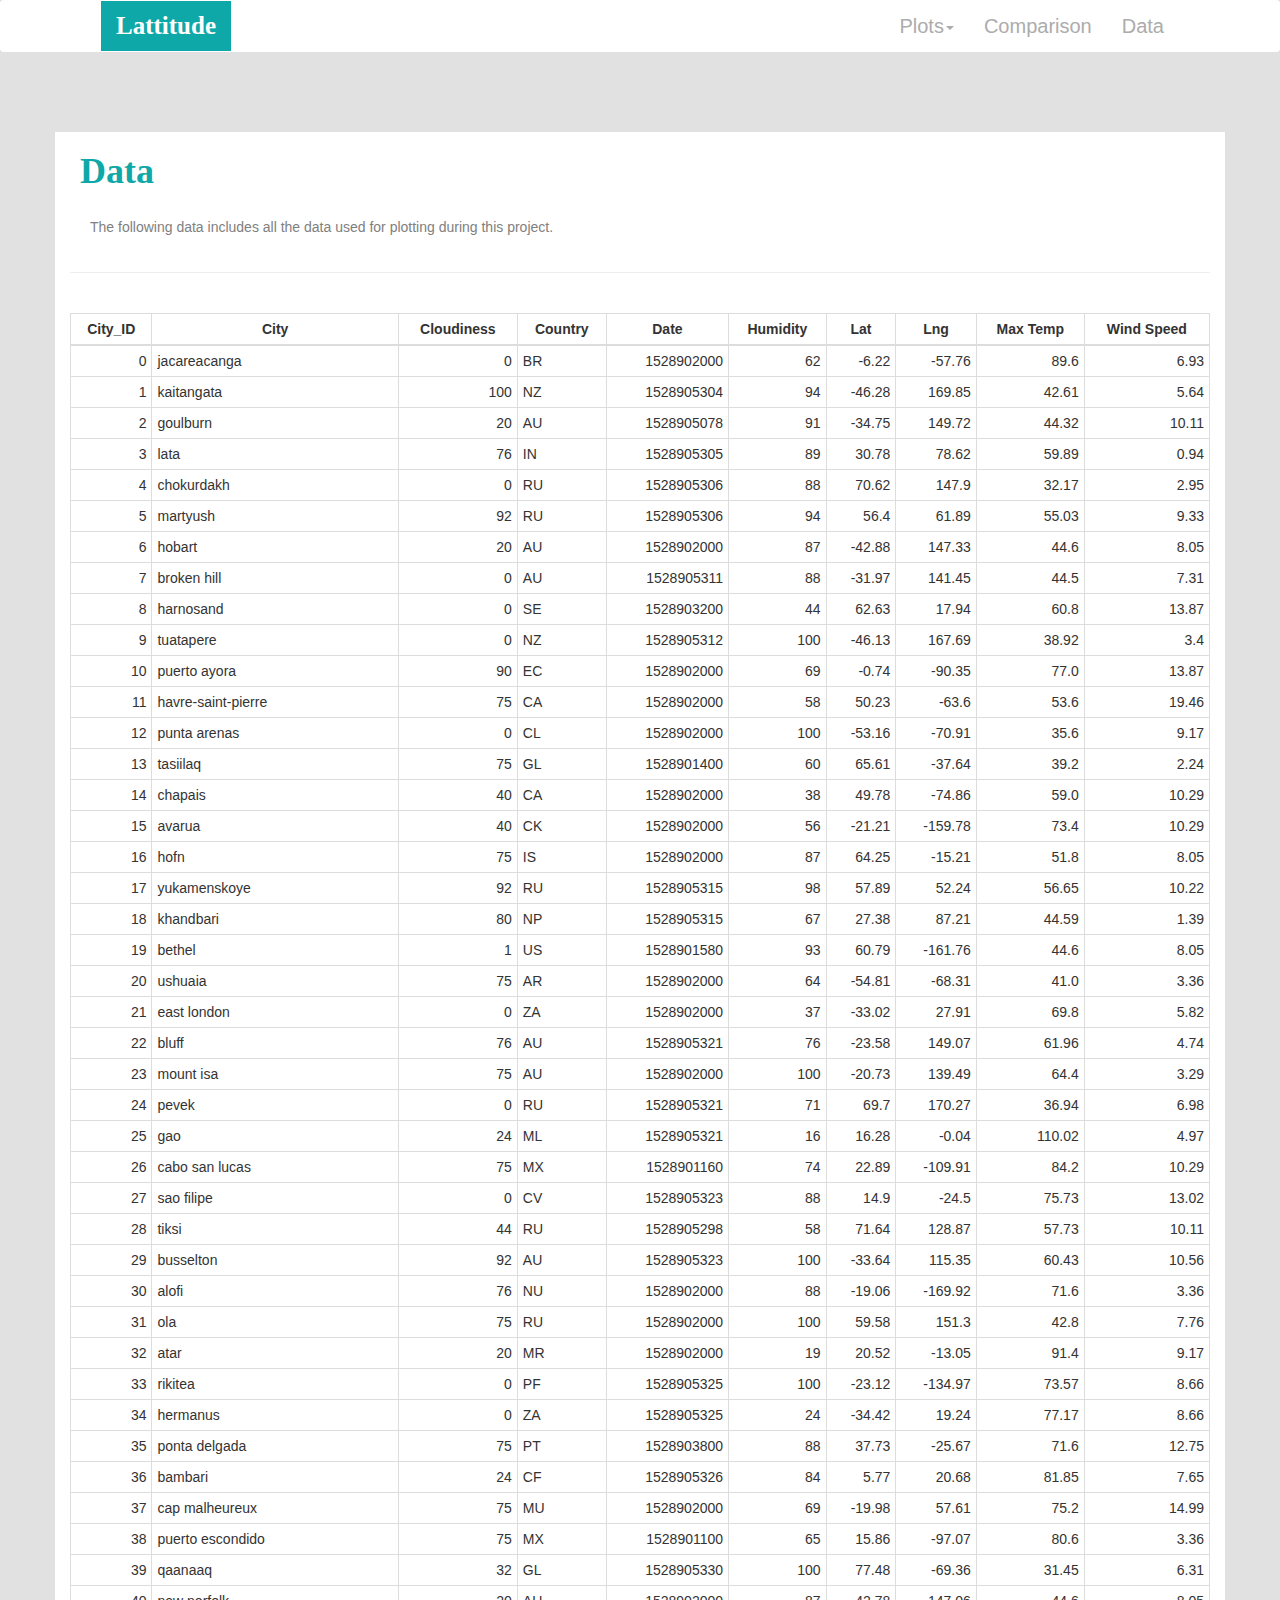
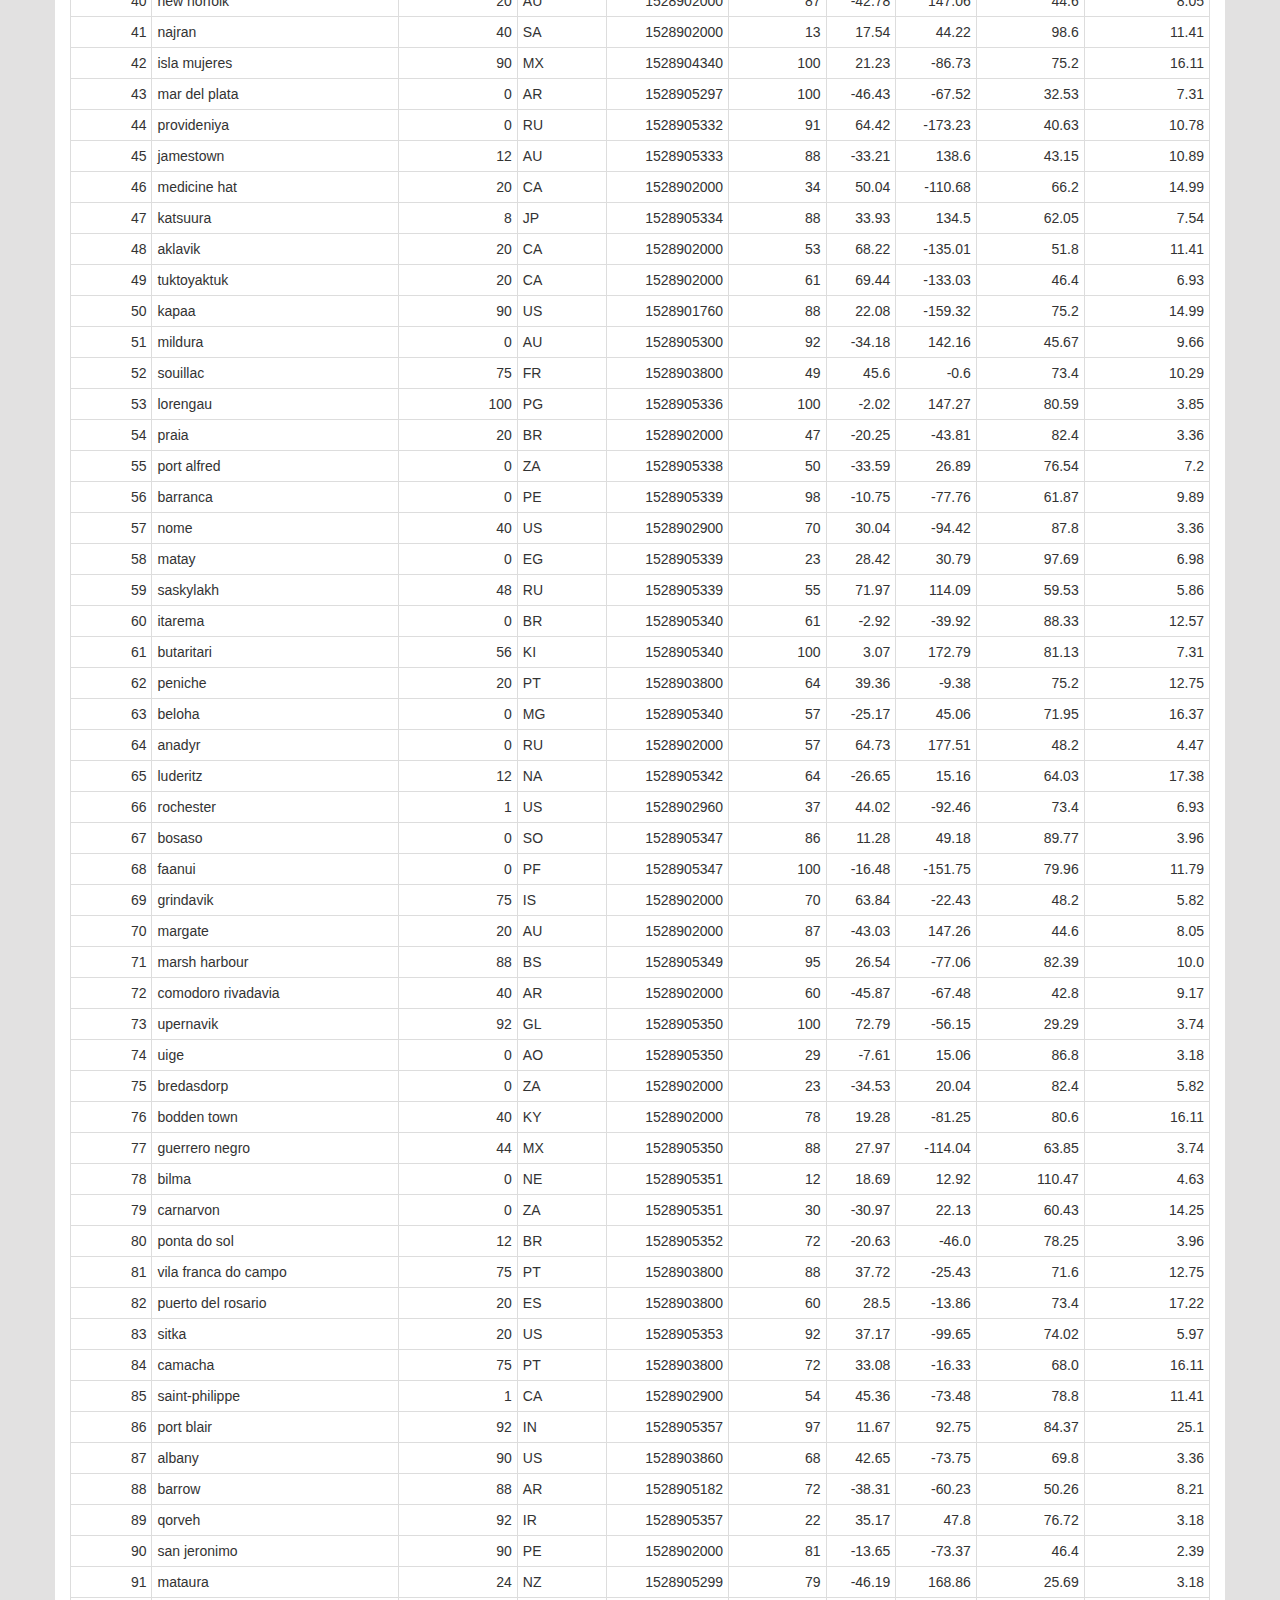
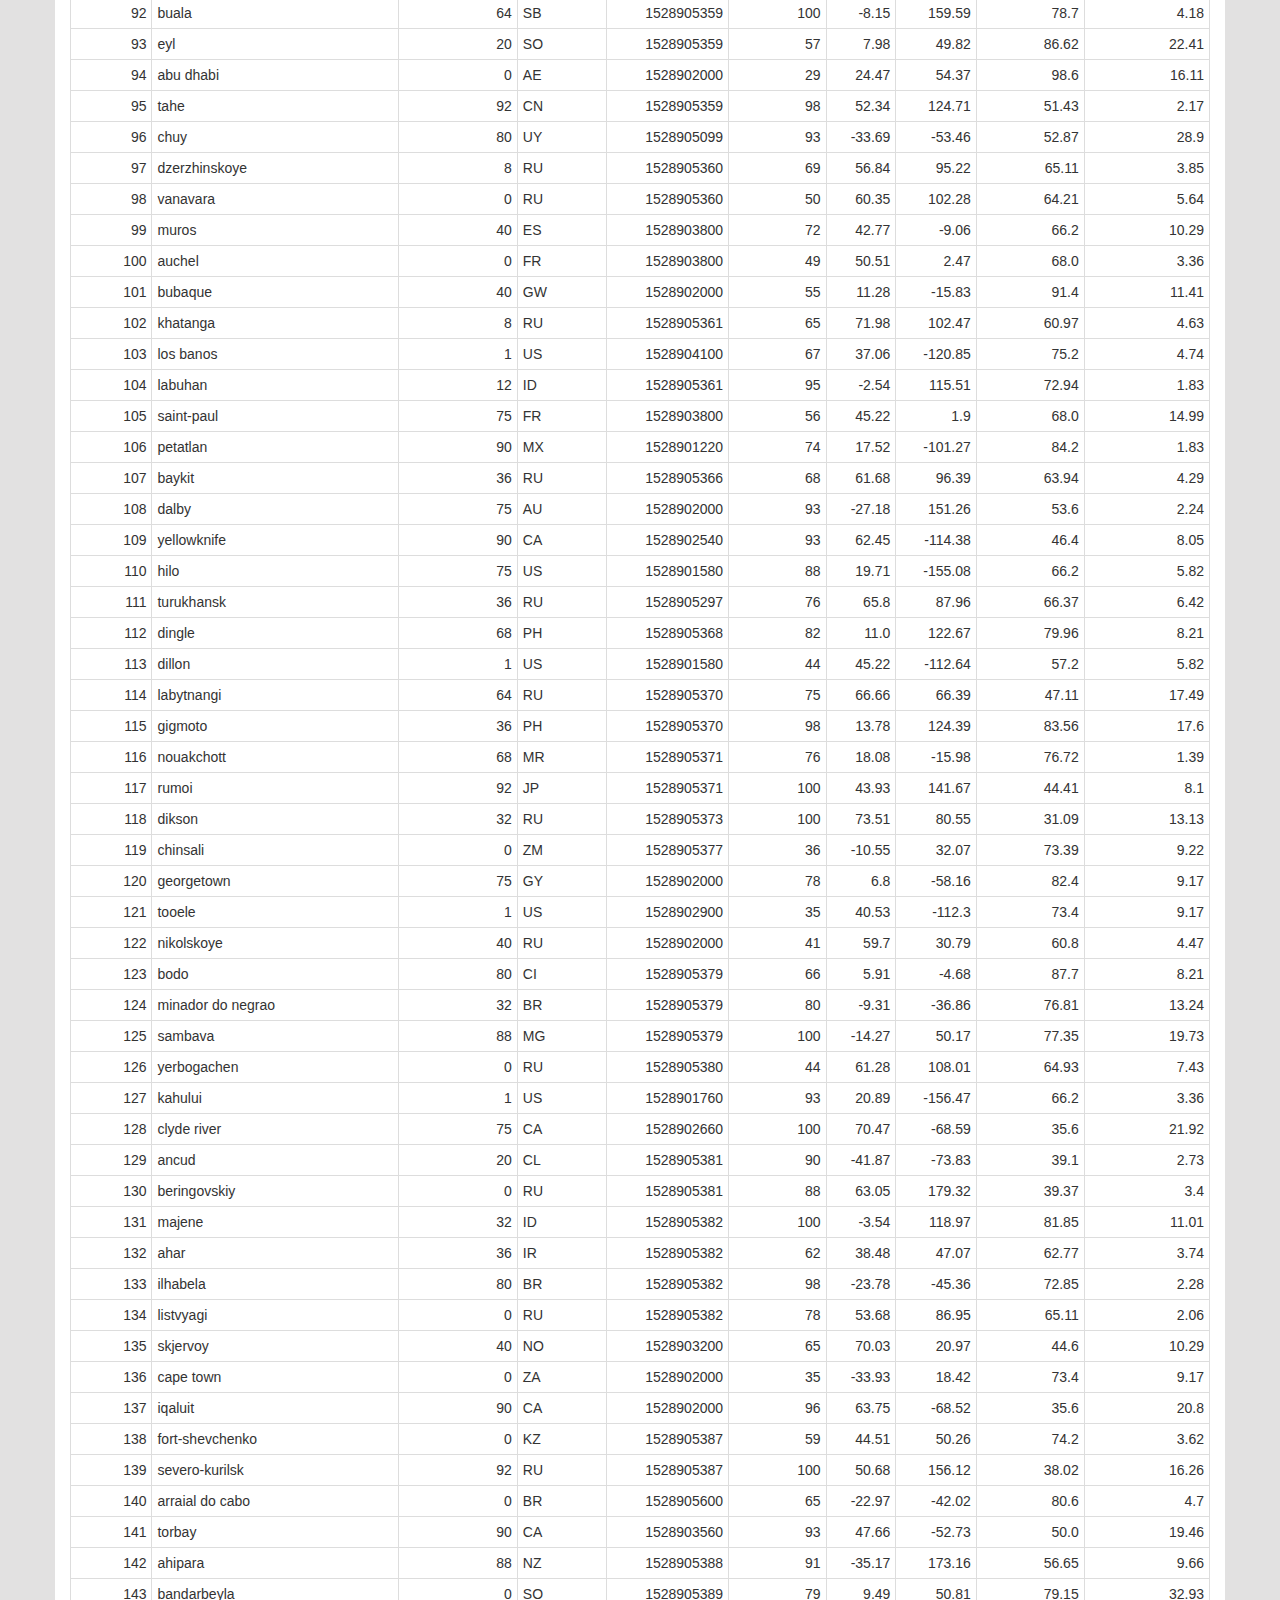
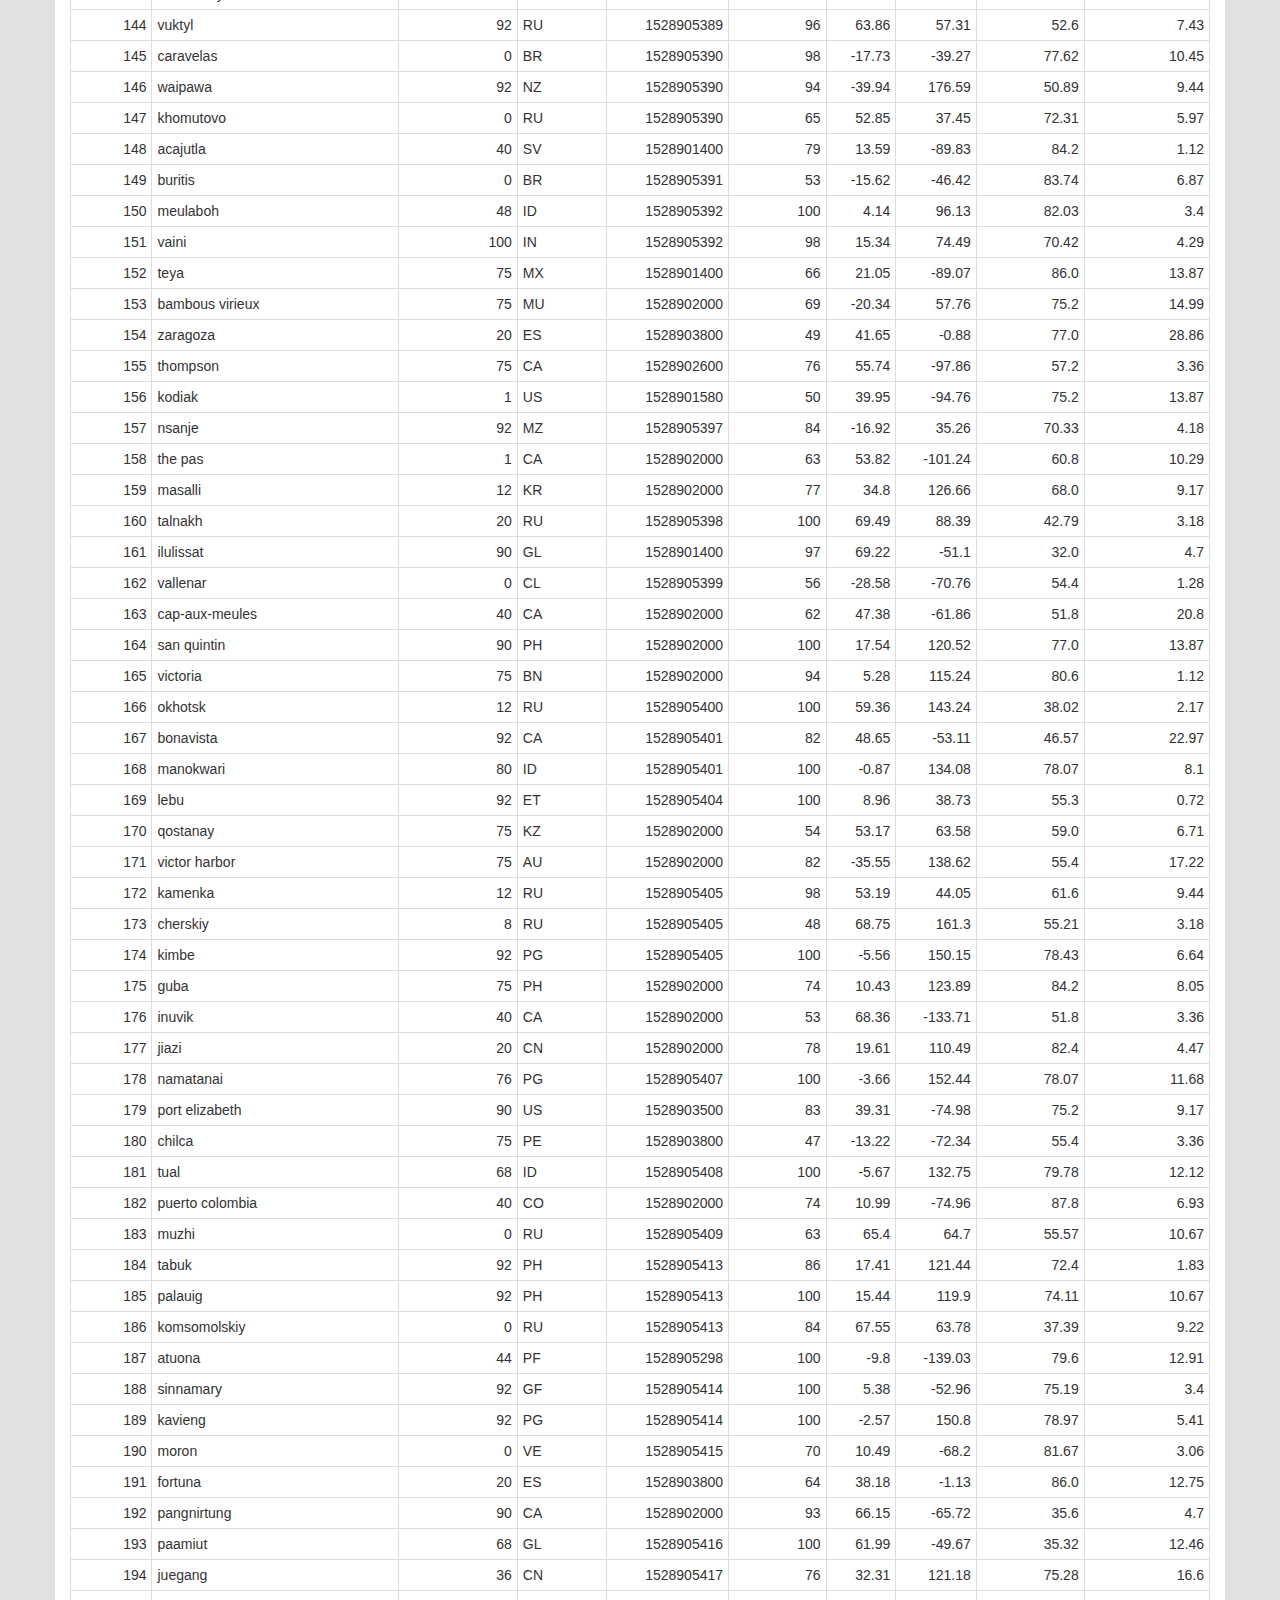
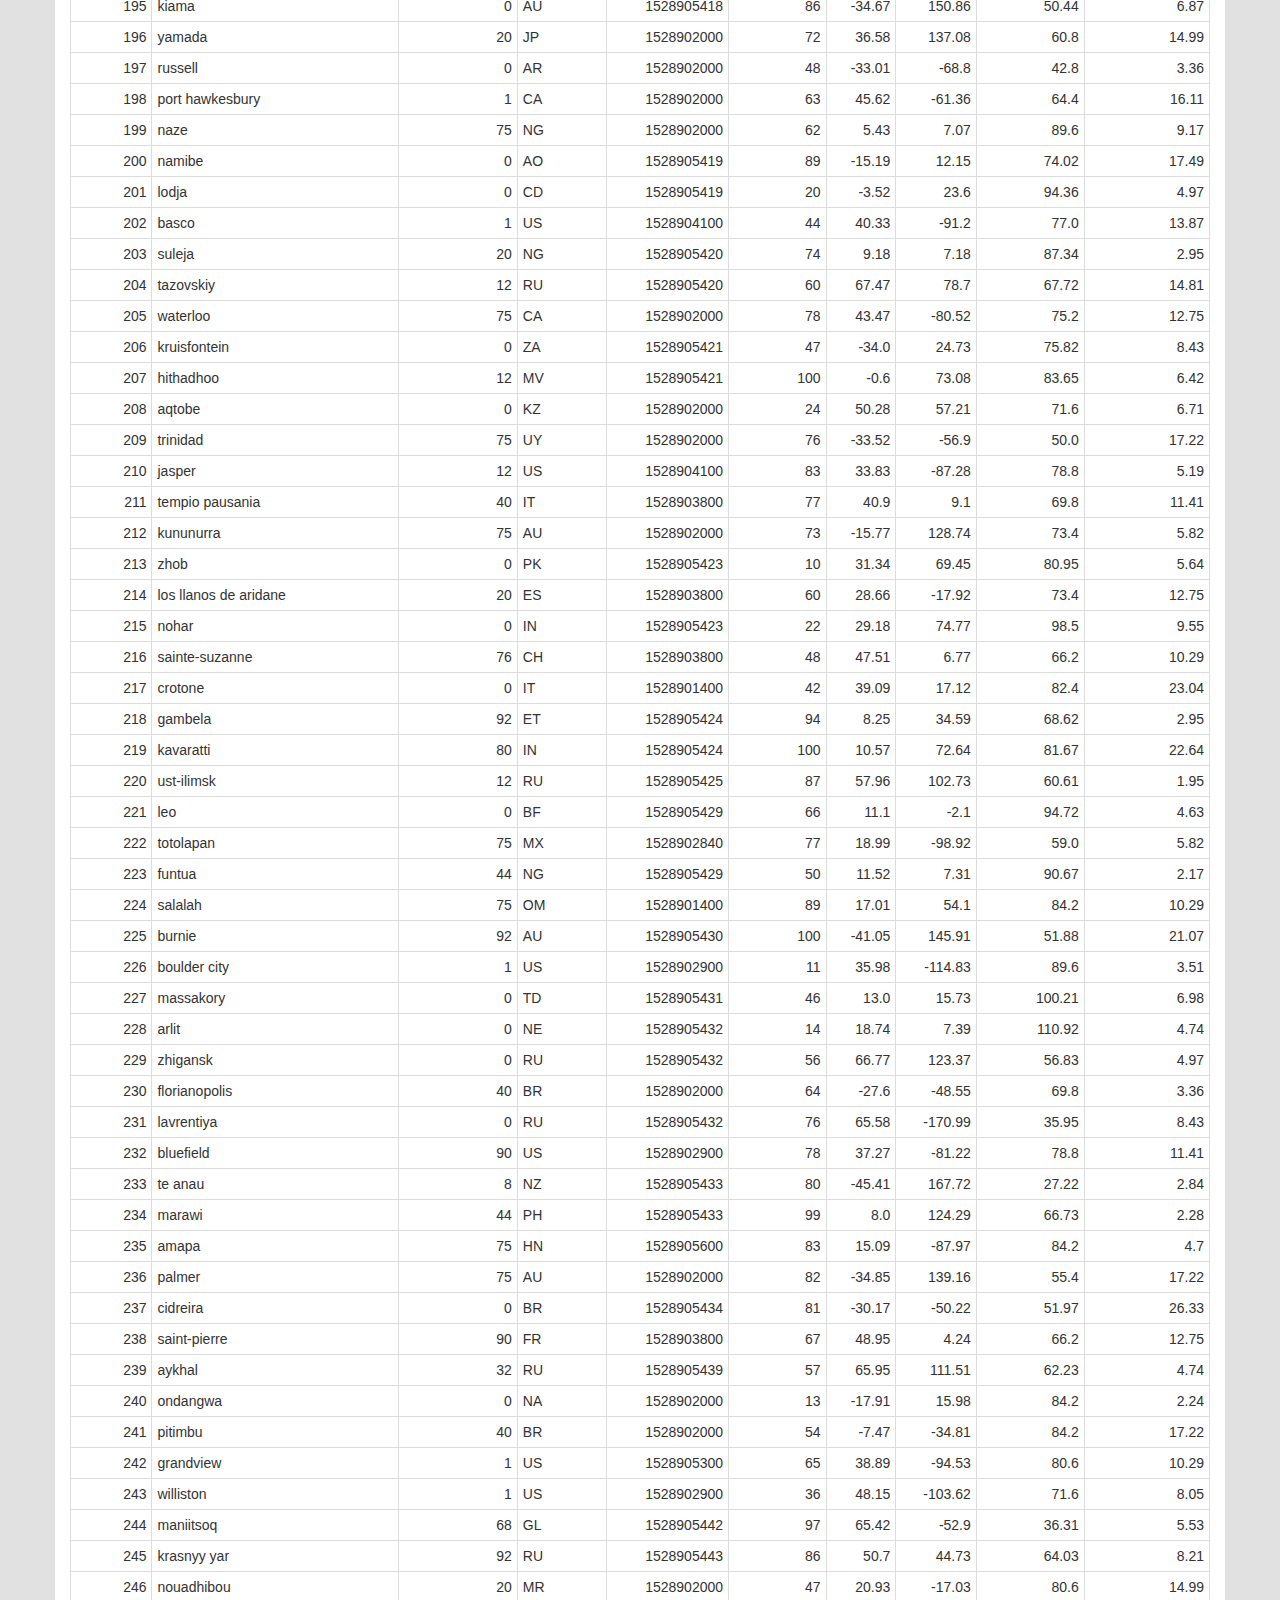
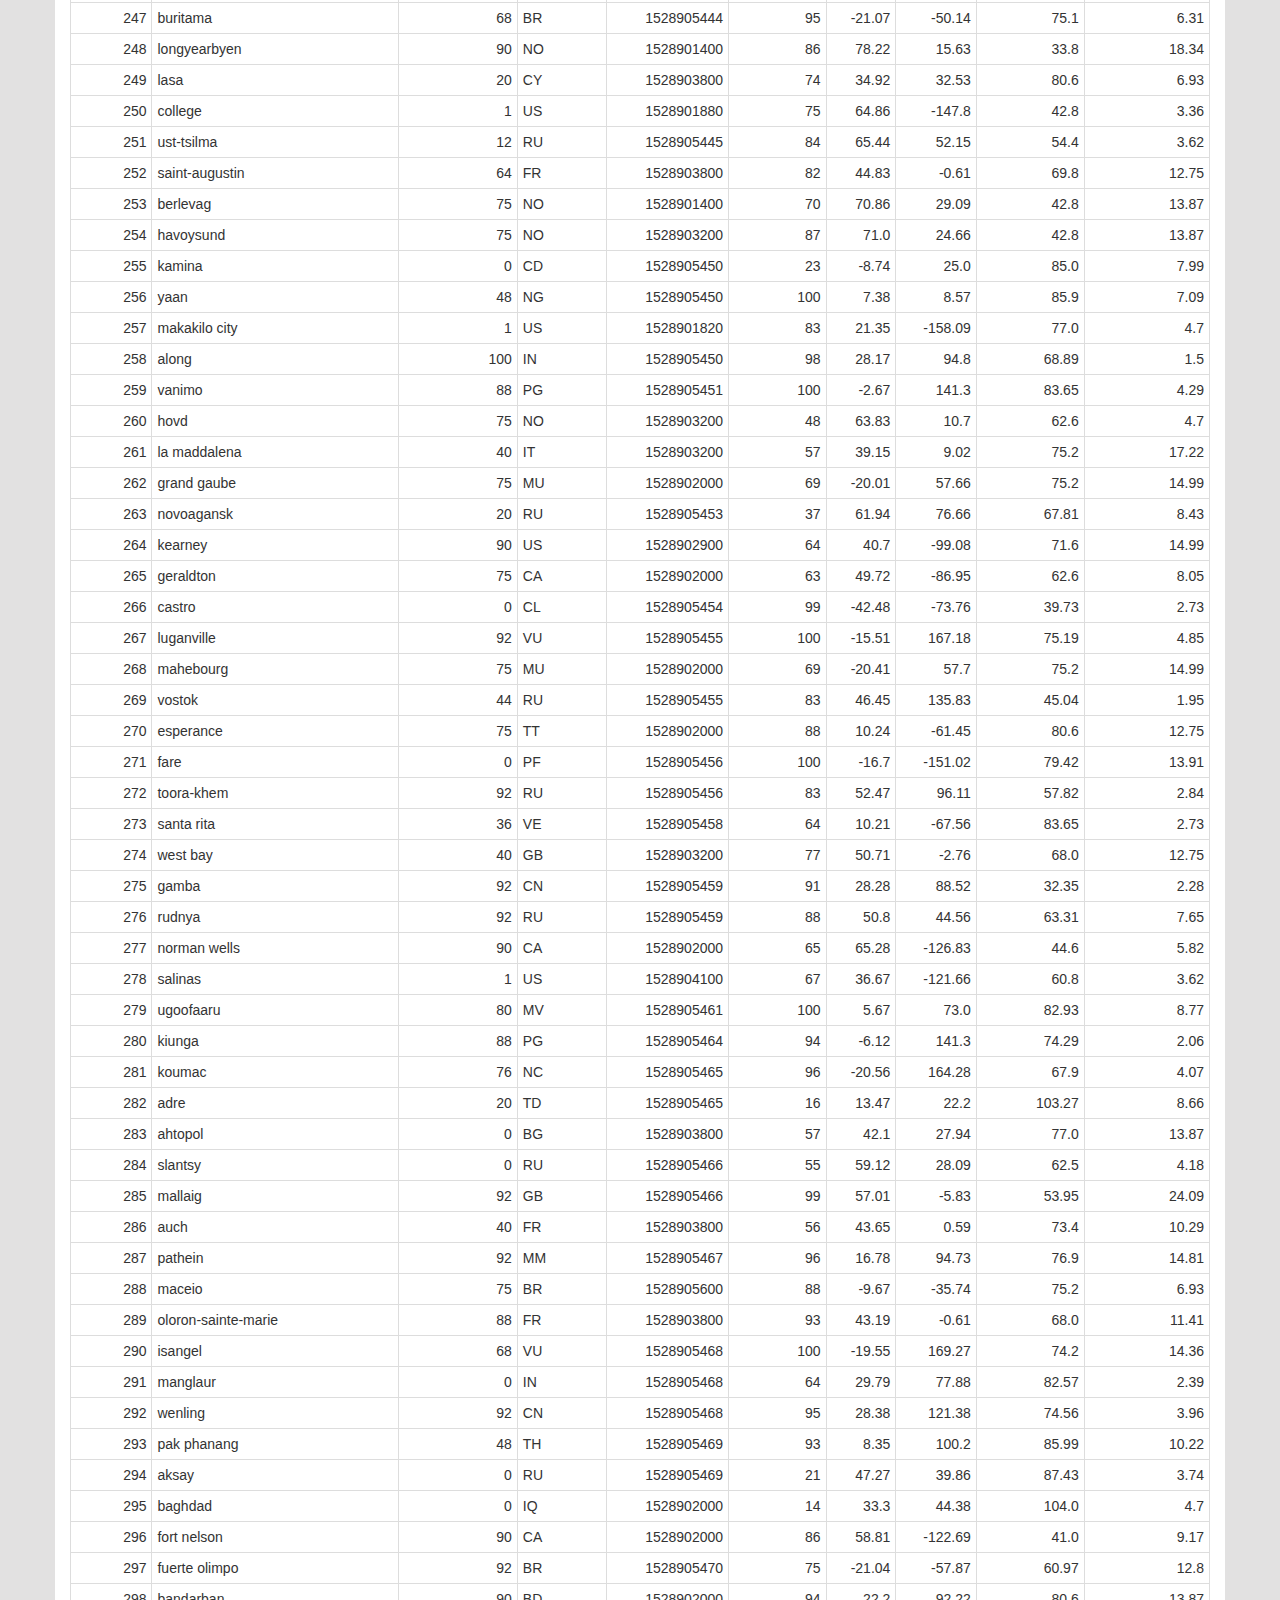
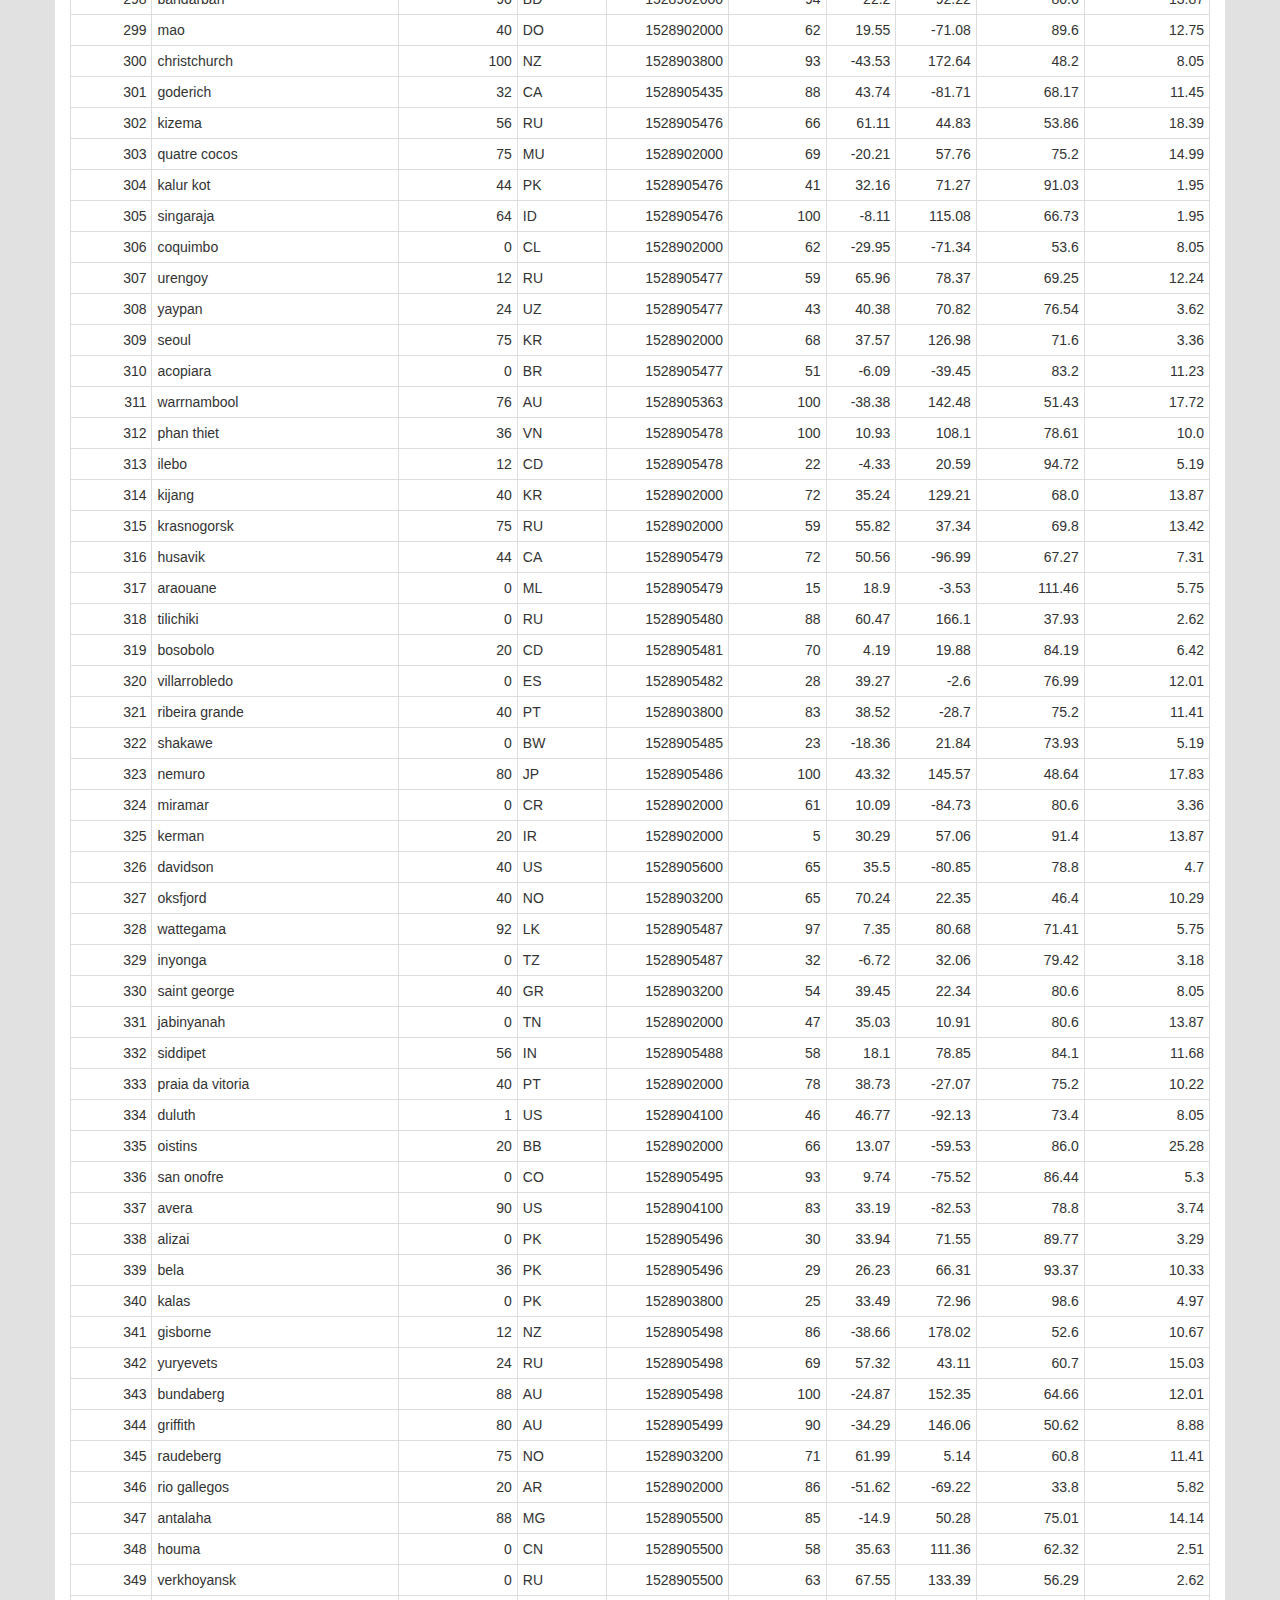
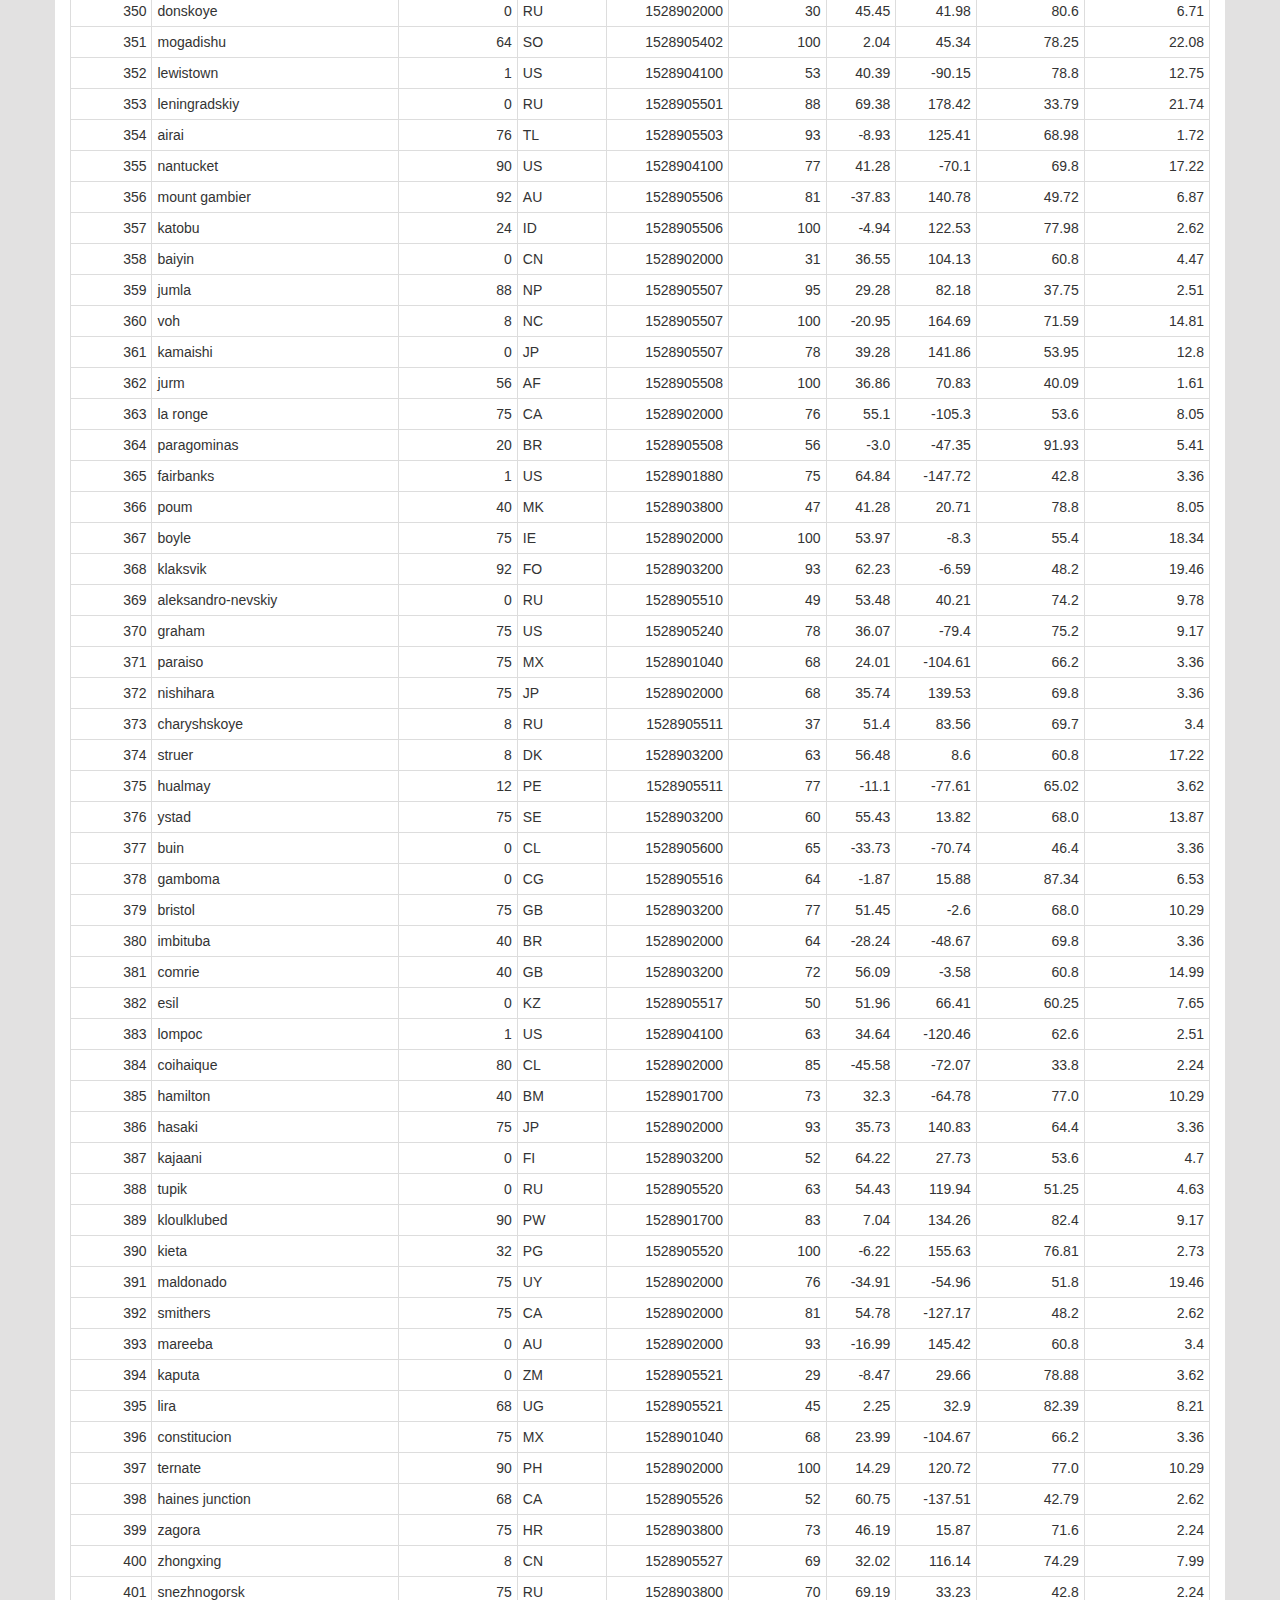
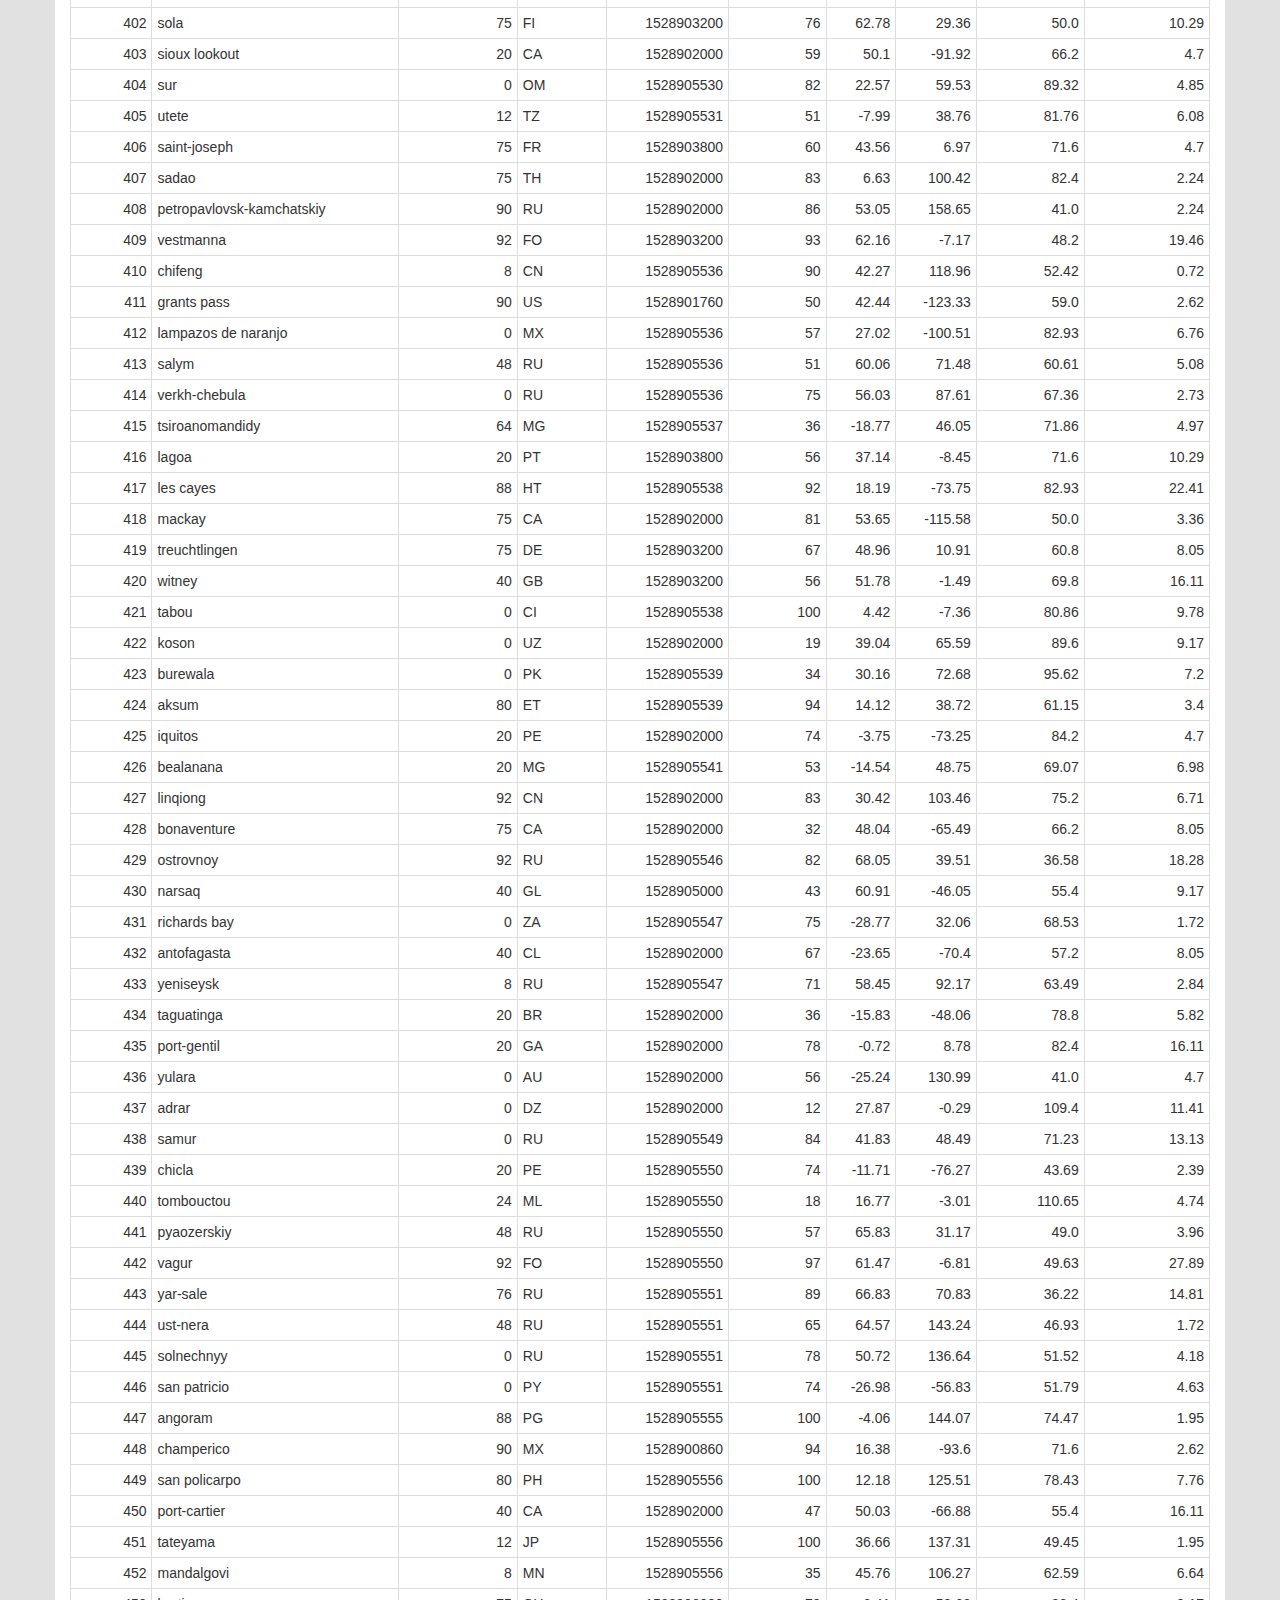
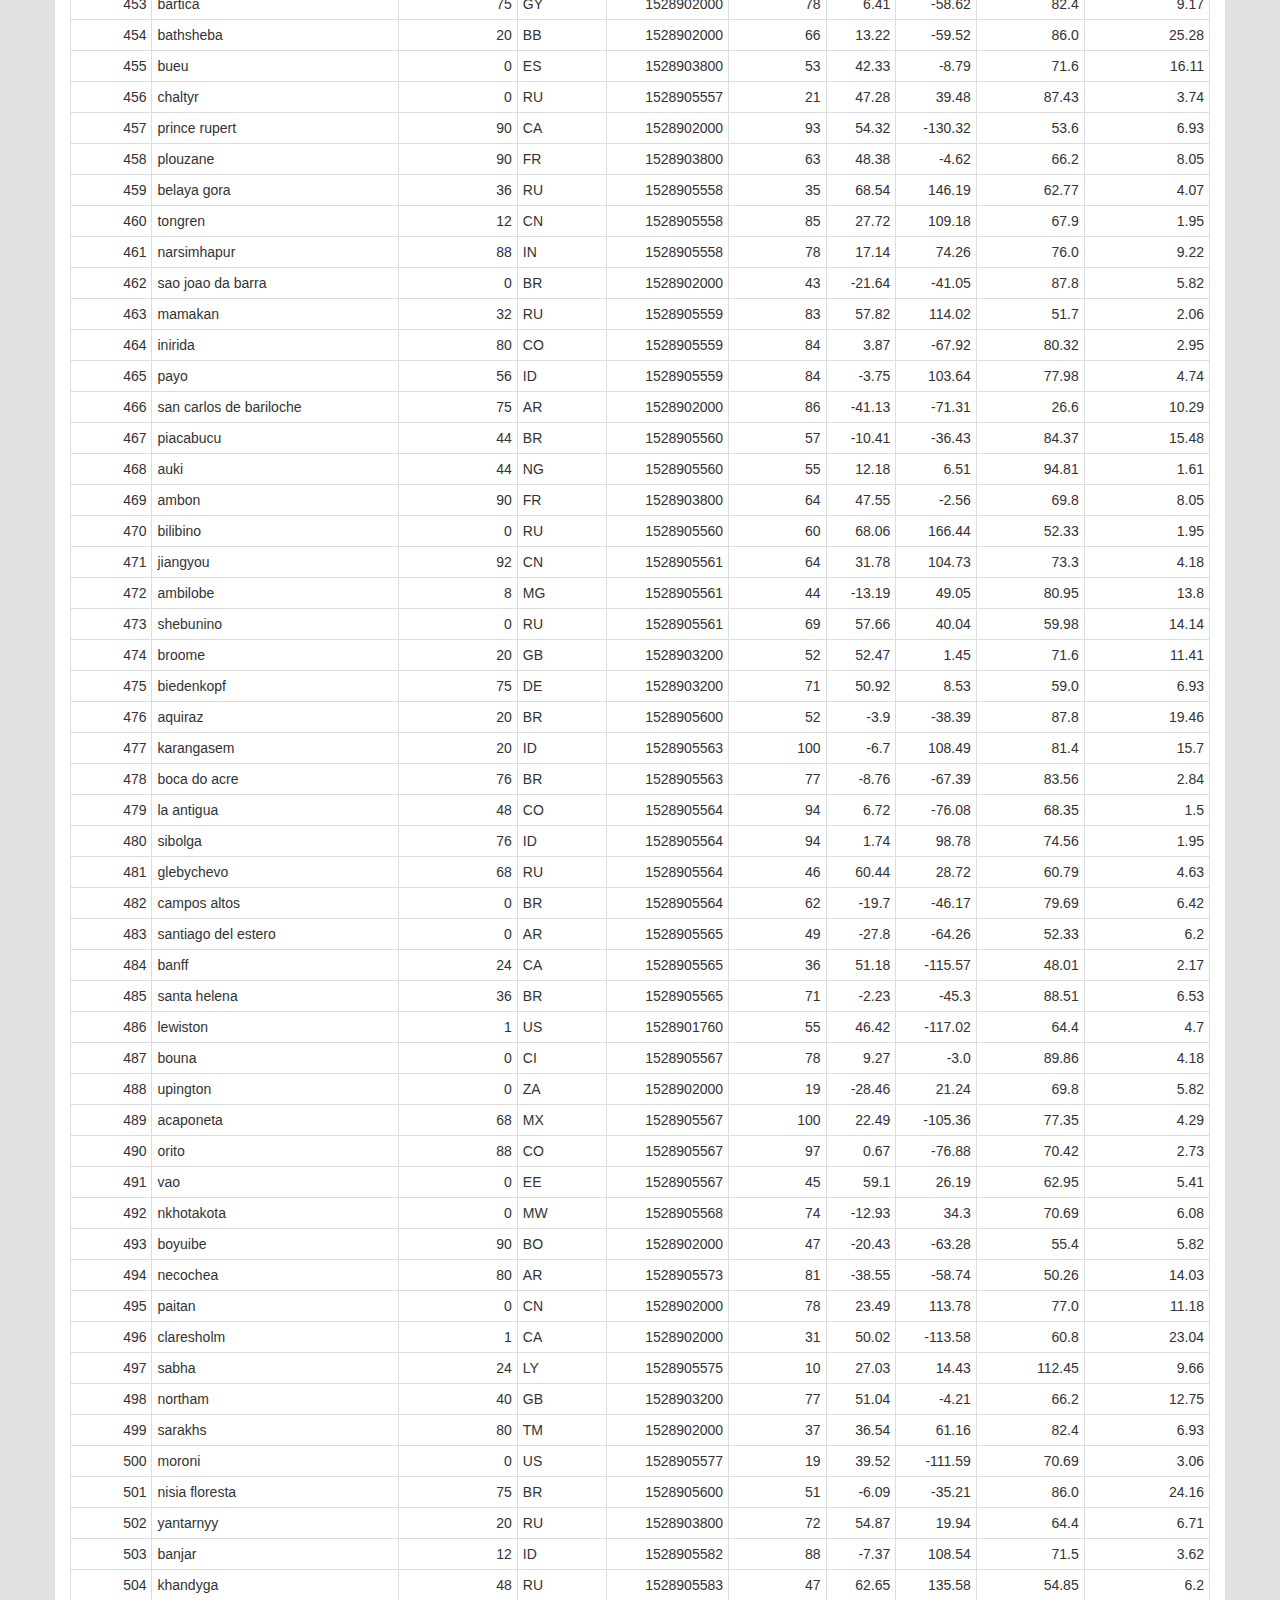
<file: data.html>
<!DOCTYPE html>
<html lang="en">
<head>
  <meta charset="UTF-8">
  <meta name="viewport" content="width=device-width, initial-scale=1">
  <title>Bootstrap Visualization Dashboard</title>
  <link rel="stylesheet" href = "https://maxcdn.bootstrapcdn.com/bootstrap/3.3.7/css/bootstrap.min.css">

  <script src="https://ajax.googleapis.com/ajax/libs/jquery/1.12.4/jquery.min.js"></script>
  <!-- Latest compiled and minified JavaScript -->
  <script src="https://maxcdn.bootstrapcdn.com/bootstrap/3.3.7/js/bootstrap.min.js" integrity="sha384-Tc5IQib027qvyjSMfHjOMaLkfuWVxZxUPnCJA7l2mCWNIpG9mGCD8wGNIcPD7Txa" crossorigin="anonymous"></script>
 
 
  <link rel="stylesheet" href = "styles.css">
  <style>
        body {background-color:rgb(226, 225, 225)}
  </style>
</head>

    <nav class="navbar navbar-expand-lg">
        <div class="container-fluid">
            <div class="navbar-header">
                <a class="navbar-brand" href="index.html">Lattitude</a> 
             </div>

            <div class="nav navbar-nav navbar-right">
                <li class="dropdown"><a class="dropdown-toggle" data-toggle="dropdown">Plots<span class="caret"></span></a>
                    <ul class="dropdown-menu">
                        <li><a href="temperature.html">Max Temperature</a></li>
                        <li><a href="humidity.html">Humidity</a></li>
                        <li><a href="cloudiness.html">Cloudiness</a></li>
                        <li><a href="wind_speed.html">Wind Speed</a></li>
                    </ul>
                </li>
                <li><a href="comparison.html"> Comparison</a></li>
                <li><a href="data.html"> Data</a></li>                                           
            </div>
        </div>      
    </nav>
    <br>
    <br>
    <br>

    <div class="container">   
        <div class="title">
            <h1>Data</h1>
            <p>The following data includes all the data used for plotting during this project.</p>
            <hr>
            <br> 


    <table id= "maintable" border="1" class="dataframe">

  <thead>

  <table class="table table-bordered table-hover table-condensed">
        <thead><tr><th title="Field #1">City_ID</th>
        <th title="Field #2">City</th>
        <th title="Field #3">Cloudiness</th>
        <th title="Field #4">Country</th>
        <th title="Field #5">Date</th>
        <th title="Field #6">Humidity</th>
        <th title="Field #7">Lat</th>
        <th title="Field #8">Lng</th>
        <th title="Field #9">Max Temp</th>
        <th title="Field #10">Wind Speed</th>
        </tr></thead>
        <tbody><tr>
        <td align="right">0</td>
        <td>jacareacanga</td>
        <td align="right">0</td>
        <td>BR</td>
        <td align="right">1528902000</td>
        <td align="right">62</td>
        <td align="right">-6.22</td>
        <td align="right">-57.76</td>
        <td align="right">89.6</td>
        <td align="right">6.93</td>
        </tr>
        <tr>
        <td align="right">1</td>
        <td>kaitangata</td>
        <td align="right">100</td>
        <td>NZ</td>
        <td align="right">1528905304</td>
        <td align="right">94</td>
        <td align="right">-46.28</td>
        <td align="right">169.85</td>
        <td align="right">42.61</td>
        <td align="right">5.64</td>
        </tr>
        <tr>
        <td align="right">2</td>
        <td>goulburn</td>
        <td align="right">20</td>
        <td>AU</td>
        <td align="right">1528905078</td>
        <td align="right">91</td>
        <td align="right">-34.75</td>
        <td align="right">149.72</td>
        <td align="right">44.32</td>
        <td align="right">10.11</td>
        </tr>
        <tr>
        <td align="right">3</td>
        <td>lata</td>
        <td align="right">76</td>
        <td>IN</td>
        <td align="right">1528905305</td>
        <td align="right">89</td>
        <td align="right">30.78</td>
        <td align="right">78.62</td>
        <td align="right">59.89</td>
        <td align="right">0.94</td>
        </tr>
        <tr>
        <td align="right">4</td>
        <td>chokurdakh</td>
        <td align="right">0</td>
        <td>RU</td>
        <td align="right">1528905306</td>
        <td align="right">88</td>
        <td align="right">70.62</td>
        <td align="right">147.9</td>
        <td align="right">32.17</td>
        <td align="right">2.95</td>
        </tr>
        <tr>
        <td align="right">5</td>
        <td>martyush</td>
        <td align="right">92</td>
        <td>RU</td>
        <td align="right">1528905306</td>
        <td align="right">94</td>
        <td align="right">56.4</td>
        <td align="right">61.89</td>
        <td align="right">55.03</td>
        <td align="right">9.33</td>
        </tr>
        <tr>
        <td align="right">6</td>
        <td>hobart</td>
        <td align="right">20</td>
        <td>AU</td>
        <td align="right">1528902000</td>
        <td align="right">87</td>
        <td align="right">-42.88</td>
        <td align="right">147.33</td>
        <td align="right">44.6</td>
        <td align="right">8.05</td>
        </tr>
        <tr>
        <td align="right">7</td>
        <td>broken hill</td>
        <td align="right">0</td>
        <td>AU</td>
        <td align="right">1528905311</td>
        <td align="right">88</td>
        <td align="right">-31.97</td>
        <td align="right">141.45</td>
        <td align="right">44.5</td>
        <td align="right">7.31</td>
        </tr>
        <tr>
        <td align="right">8</td>
        <td>harnosand</td>
        <td align="right">0</td>
        <td>SE</td>
        <td align="right">1528903200</td>
        <td align="right">44</td>
        <td align="right">62.63</td>
        <td align="right">17.94</td>
        <td align="right">60.8</td>
        <td align="right">13.87</td>
        </tr>
        <tr>
        <td align="right">9</td>
        <td>tuatapere</td>
        <td align="right">0</td>
        <td>NZ</td>
        <td align="right">1528905312</td>
        <td align="right">100</td>
        <td align="right">-46.13</td>
        <td align="right">167.69</td>
        <td align="right">38.92</td>
        <td align="right">3.4</td>
        </tr>
        <tr>
        <td align="right">10</td>
        <td>puerto ayora</td>
        <td align="right">90</td>
        <td>EC</td>
        <td align="right">1528902000</td>
        <td align="right">69</td>
        <td align="right">-0.74</td>
        <td align="right">-90.35</td>
        <td align="right">77.0</td>
        <td align="right">13.87</td>
        </tr>
        <tr>
        <td align="right">11</td>
        <td>havre-saint-pierre</td>
        <td align="right">75</td>
        <td>CA</td>
        <td align="right">1528902000</td>
        <td align="right">58</td>
        <td align="right">50.23</td>
        <td align="right">-63.6</td>
        <td align="right">53.6</td>
        <td align="right">19.46</td>
        </tr>
        <tr>
        <td align="right">12</td>
        <td>punta arenas</td>
        <td align="right">0</td>
        <td>CL</td>
        <td align="right">1528902000</td>
        <td align="right">100</td>
        <td align="right">-53.16</td>
        <td align="right">-70.91</td>
        <td align="right">35.6</td>
        <td align="right">9.17</td>
        </tr>
        <tr>
        <td align="right">13</td>
        <td>tasiilaq</td>
        <td align="right">75</td>
        <td>GL</td>
        <td align="right">1528901400</td>
        <td align="right">60</td>
        <td align="right">65.61</td>
        <td align="right">-37.64</td>
        <td align="right">39.2</td>
        <td align="right">2.24</td>
        </tr>
        <tr>
        <td align="right">14</td>
        <td>chapais</td>
        <td align="right">40</td>
        <td>CA</td>
        <td align="right">1528902000</td>
        <td align="right">38</td>
        <td align="right">49.78</td>
        <td align="right">-74.86</td>
        <td align="right">59.0</td>
        <td align="right">10.29</td>
        </tr>
        <tr>
        <td align="right">15</td>
        <td>avarua</td>
        <td align="right">40</td>
        <td>CK</td>
        <td align="right">1528902000</td>
        <td align="right">56</td>
        <td align="right">-21.21</td>
        <td align="right">-159.78</td>
        <td align="right">73.4</td>
        <td align="right">10.29</td>
        </tr>
        <tr>
        <td align="right">16</td>
        <td>hofn</td>
        <td align="right">75</td>
        <td>IS</td>
        <td align="right">1528902000</td>
        <td align="right">87</td>
        <td align="right">64.25</td>
        <td align="right">-15.21</td>
        <td align="right">51.8</td>
        <td align="right">8.05</td>
        </tr>
        <tr>
        <td align="right">17</td>
        <td>yukamenskoye</td>
        <td align="right">92</td>
        <td>RU</td>
        <td align="right">1528905315</td>
        <td align="right">98</td>
        <td align="right">57.89</td>
        <td align="right">52.24</td>
        <td align="right">56.65</td>
        <td align="right">10.22</td>
        </tr>
        <tr>
        <td align="right">18</td>
        <td>khandbari</td>
        <td align="right">80</td>
        <td>NP</td>
        <td align="right">1528905315</td>
        <td align="right">67</td>
        <td align="right">27.38</td>
        <td align="right">87.21</td>
        <td align="right">44.59</td>
        <td align="right">1.39</td>
        </tr>
        <tr>
        <td align="right">19</td>
        <td>bethel</td>
        <td align="right">1</td>
        <td>US</td>
        <td align="right">1528901580</td>
        <td align="right">93</td>
        <td align="right">60.79</td>
        <td align="right">-161.76</td>
        <td align="right">44.6</td>
        <td align="right">8.05</td>
        </tr>
        <tr>
        <td align="right">20</td>
        <td>ushuaia</td>
        <td align="right">75</td>
        <td>AR</td>
        <td align="right">1528902000</td>
        <td align="right">64</td>
        <td align="right">-54.81</td>
        <td align="right">-68.31</td>
        <td align="right">41.0</td>
        <td align="right">3.36</td>
        </tr>
        <tr>
        <td align="right">21</td>
        <td>east london</td>
        <td align="right">0</td>
        <td>ZA</td>
        <td align="right">1528902000</td>
        <td align="right">37</td>
        <td align="right">-33.02</td>
        <td align="right">27.91</td>
        <td align="right">69.8</td>
        <td align="right">5.82</td>
        </tr>
        <tr>
        <td align="right">22</td>
        <td>bluff</td>
        <td align="right">76</td>
        <td>AU</td>
        <td align="right">1528905321</td>
        <td align="right">76</td>
        <td align="right">-23.58</td>
        <td align="right">149.07</td>
        <td align="right">61.96</td>
        <td align="right">4.74</td>
        </tr>
        <tr>
        <td align="right">23</td>
        <td>mount isa</td>
        <td align="right">75</td>
        <td>AU</td>
        <td align="right">1528902000</td>
        <td align="right">100</td>
        <td align="right">-20.73</td>
        <td align="right">139.49</td>
        <td align="right">64.4</td>
        <td align="right">3.29</td>
        </tr>
        <tr>
        <td align="right">24</td>
        <td>pevek</td>
        <td align="right">0</td>
        <td>RU</td>
        <td align="right">1528905321</td>
        <td align="right">71</td>
        <td align="right">69.7</td>
        <td align="right">170.27</td>
        <td align="right">36.94</td>
        <td align="right">6.98</td>
        </tr>
        <tr>
        <td align="right">25</td>
        <td>gao</td>
        <td align="right">24</td>
        <td>ML</td>
        <td align="right">1528905321</td>
        <td align="right">16</td>
        <td align="right">16.28</td>
        <td align="right">-0.04</td>
        <td align="right">110.02</td>
        <td align="right">4.97</td>
        </tr>
        <tr>
        <td align="right">26</td>
        <td>cabo san lucas</td>
        <td align="right">75</td>
        <td>MX</td>
        <td align="right">1528901160</td>
        <td align="right">74</td>
        <td align="right">22.89</td>
        <td align="right">-109.91</td>
        <td align="right">84.2</td>
        <td align="right">10.29</td>
        </tr>
        <tr>
        <td align="right">27</td>
        <td>sao filipe</td>
        <td align="right">0</td>
        <td>CV</td>
        <td align="right">1528905323</td>
        <td align="right">88</td>
        <td align="right">14.9</td>
        <td align="right">-24.5</td>
        <td align="right">75.73</td>
        <td align="right">13.02</td>
        </tr>
        <tr>
        <td align="right">28</td>
        <td>tiksi</td>
        <td align="right">44</td>
        <td>RU</td>
        <td align="right">1528905298</td>
        <td align="right">58</td>
        <td align="right">71.64</td>
        <td align="right">128.87</td>
        <td align="right">57.73</td>
        <td align="right">10.11</td>
        </tr>
        <tr>
        <td align="right">29</td>
        <td>busselton</td>
        <td align="right">92</td>
        <td>AU</td>
        <td align="right">1528905323</td>
        <td align="right">100</td>
        <td align="right">-33.64</td>
        <td align="right">115.35</td>
        <td align="right">60.43</td>
        <td align="right">10.56</td>
        </tr>
        <tr>
        <td align="right">30</td>
        <td>alofi</td>
        <td align="right">76</td>
        <td>NU</td>
        <td align="right">1528902000</td>
        <td align="right">88</td>
        <td align="right">-19.06</td>
        <td align="right">-169.92</td>
        <td align="right">71.6</td>
        <td align="right">3.36</td>
        </tr>
        <tr>
        <td align="right">31</td>
        <td>ola</td>
        <td align="right">75</td>
        <td>RU</td>
        <td align="right">1528902000</td>
        <td align="right">100</td>
        <td align="right">59.58</td>
        <td align="right">151.3</td>
        <td align="right">42.8</td>
        <td align="right">7.76</td>
        </tr>
        <tr>
        <td align="right">32</td>
        <td>atar</td>
        <td align="right">20</td>
        <td>MR</td>
        <td align="right">1528902000</td>
        <td align="right">19</td>
        <td align="right">20.52</td>
        <td align="right">-13.05</td>
        <td align="right">91.4</td>
        <td align="right">9.17</td>
        </tr>
        <tr>
        <td align="right">33</td>
        <td>rikitea</td>
        <td align="right">0</td>
        <td>PF</td>
        <td align="right">1528905325</td>
        <td align="right">100</td>
        <td align="right">-23.12</td>
        <td align="right">-134.97</td>
        <td align="right">73.57</td>
        <td align="right">8.66</td>
        </tr>
        <tr>
        <td align="right">34</td>
        <td>hermanus</td>
        <td align="right">0</td>
        <td>ZA</td>
        <td align="right">1528905325</td>
        <td align="right">24</td>
        <td align="right">-34.42</td>
        <td align="right">19.24</td>
        <td align="right">77.17</td>
        <td align="right">8.66</td>
        </tr>
        <tr>
        <td align="right">35</td>
        <td>ponta delgada</td>
        <td align="right">75</td>
        <td>PT</td>
        <td align="right">1528903800</td>
        <td align="right">88</td>
        <td align="right">37.73</td>
        <td align="right">-25.67</td>
        <td align="right">71.6</td>
        <td align="right">12.75</td>
        </tr>
        <tr>
        <td align="right">36</td>
        <td>bambari</td>
        <td align="right">24</td>
        <td>CF</td>
        <td align="right">1528905326</td>
        <td align="right">84</td>
        <td align="right">5.77</td>
        <td align="right">20.68</td>
        <td align="right">81.85</td>
        <td align="right">7.65</td>
        </tr>
        <tr>
        <td align="right">37</td>
        <td>cap malheureux</td>
        <td align="right">75</td>
        <td>MU</td>
        <td align="right">1528902000</td>
        <td align="right">69</td>
        <td align="right">-19.98</td>
        <td align="right">57.61</td>
        <td align="right">75.2</td>
        <td align="right">14.99</td>
        </tr>
        <tr>
        <td align="right">38</td>
        <td>puerto escondido</td>
        <td align="right">75</td>
        <td>MX</td>
        <td align="right">1528901100</td>
        <td align="right">65</td>
        <td align="right">15.86</td>
        <td align="right">-97.07</td>
        <td align="right">80.6</td>
        <td align="right">3.36</td>
        </tr>
        <tr>
        <td align="right">39</td>
        <td>qaanaaq</td>
        <td align="right">32</td>
        <td>GL</td>
        <td align="right">1528905330</td>
        <td align="right">100</td>
        <td align="right">77.48</td>
        <td align="right">-69.36</td>
        <td align="right">31.45</td>
        <td align="right">6.31</td>
        </tr>
        <tr>
        <td align="right">40</td>
        <td>new norfolk</td>
        <td align="right">20</td>
        <td>AU</td>
        <td align="right">1528902000</td>
        <td align="right">87</td>
        <td align="right">-42.78</td>
        <td align="right">147.06</td>
        <td align="right">44.6</td>
        <td align="right">8.05</td>
        </tr>
        <tr>
        <td align="right">41</td>
        <td>najran</td>
        <td align="right">40</td>
        <td>SA</td>
        <td align="right">1528902000</td>
        <td align="right">13</td>
        <td align="right">17.54</td>
        <td align="right">44.22</td>
        <td align="right">98.6</td>
        <td align="right">11.41</td>
        </tr>
        <tr>
        <td align="right">42</td>
        <td>isla mujeres</td>
        <td align="right">90</td>
        <td>MX</td>
        <td align="right">1528904340</td>
        <td align="right">100</td>
        <td align="right">21.23</td>
        <td align="right">-86.73</td>
        <td align="right">75.2</td>
        <td align="right">16.11</td>
        </tr>
        <tr>
        <td align="right">43</td>
        <td>mar del plata</td>
        <td align="right">0</td>
        <td>AR</td>
        <td align="right">1528905297</td>
        <td align="right">100</td>
        <td align="right">-46.43</td>
        <td align="right">-67.52</td>
        <td align="right">32.53</td>
        <td align="right">7.31</td>
        </tr>
        <tr>
        <td align="right">44</td>
        <td>provideniya</td>
        <td align="right">0</td>
        <td>RU</td>
        <td align="right">1528905332</td>
        <td align="right">91</td>
        <td align="right">64.42</td>
        <td align="right">-173.23</td>
        <td align="right">40.63</td>
        <td align="right">10.78</td>
        </tr>
        <tr>
        <td align="right">45</td>
        <td>jamestown</td>
        <td align="right">12</td>
        <td>AU</td>
        <td align="right">1528905333</td>
        <td align="right">88</td>
        <td align="right">-33.21</td>
        <td align="right">138.6</td>
        <td align="right">43.15</td>
        <td align="right">10.89</td>
        </tr>
        <tr>
        <td align="right">46</td>
        <td>medicine hat</td>
        <td align="right">20</td>
        <td>CA</td>
        <td align="right">1528902000</td>
        <td align="right">34</td>
        <td align="right">50.04</td>
        <td align="right">-110.68</td>
        <td align="right">66.2</td>
        <td align="right">14.99</td>
        </tr>
        <tr>
        <td align="right">47</td>
        <td>katsuura</td>
        <td align="right">8</td>
        <td>JP</td>
        <td align="right">1528905334</td>
        <td align="right">88</td>
        <td align="right">33.93</td>
        <td align="right">134.5</td>
        <td align="right">62.05</td>
        <td align="right">7.54</td>
        </tr>
        <tr>
        <td align="right">48</td>
        <td>aklavik</td>
        <td align="right">20</td>
        <td>CA</td>
        <td align="right">1528902000</td>
        <td align="right">53</td>
        <td align="right">68.22</td>
        <td align="right">-135.01</td>
        <td align="right">51.8</td>
        <td align="right">11.41</td>
        </tr>
        <tr>
        <td align="right">49</td>
        <td>tuktoyaktuk</td>
        <td align="right">20</td>
        <td>CA</td>
        <td align="right">1528902000</td>
        <td align="right">61</td>
        <td align="right">69.44</td>
        <td align="right">-133.03</td>
        <td align="right">46.4</td>
        <td align="right">6.93</td>
        </tr>
        <tr>
        <td align="right">50</td>
        <td>kapaa</td>
        <td align="right">90</td>
        <td>US</td>
        <td align="right">1528901760</td>
        <td align="right">88</td>
        <td align="right">22.08</td>
        <td align="right">-159.32</td>
        <td align="right">75.2</td>
        <td align="right">14.99</td>
        </tr>
        <tr>
        <td align="right">51</td>
        <td>mildura</td>
        <td align="right">0</td>
        <td>AU</td>
        <td align="right">1528905300</td>
        <td align="right">92</td>
        <td align="right">-34.18</td>
        <td align="right">142.16</td>
        <td align="right">45.67</td>
        <td align="right">9.66</td>
        </tr>
        <tr>
        <td align="right">52</td>
        <td>souillac</td>
        <td align="right">75</td>
        <td>FR</td>
        <td align="right">1528903800</td>
        <td align="right">49</td>
        <td align="right">45.6</td>
        <td align="right">-0.6</td>
        <td align="right">73.4</td>
        <td align="right">10.29</td>
        </tr>
        <tr>
        <td align="right">53</td>
        <td>lorengau</td>
        <td align="right">100</td>
        <td>PG</td>
        <td align="right">1528905336</td>
        <td align="right">100</td>
        <td align="right">-2.02</td>
        <td align="right">147.27</td>
        <td align="right">80.59</td>
        <td align="right">3.85</td>
        </tr>
        <tr>
        <td align="right">54</td>
        <td>praia</td>
        <td align="right">20</td>
        <td>BR</td>
        <td align="right">1528902000</td>
        <td align="right">47</td>
        <td align="right">-20.25</td>
        <td align="right">-43.81</td>
        <td align="right">82.4</td>
        <td align="right">3.36</td>
        </tr>
        <tr>
        <td align="right">55</td>
        <td>port alfred</td>
        <td align="right">0</td>
        <td>ZA</td>
        <td align="right">1528905338</td>
        <td align="right">50</td>
        <td align="right">-33.59</td>
        <td align="right">26.89</td>
        <td align="right">76.54</td>
        <td align="right">7.2</td>
        </tr>
        <tr>
        <td align="right">56</td>
        <td>barranca</td>
        <td align="right">0</td>
        <td>PE</td>
        <td align="right">1528905339</td>
        <td align="right">98</td>
        <td align="right">-10.75</td>
        <td align="right">-77.76</td>
        <td align="right">61.87</td>
        <td align="right">9.89</td>
        </tr>
        <tr>
        <td align="right">57</td>
        <td>nome</td>
        <td align="right">40</td>
        <td>US</td>
        <td align="right">1528902900</td>
        <td align="right">70</td>
        <td align="right">30.04</td>
        <td align="right">-94.42</td>
        <td align="right">87.8</td>
        <td align="right">3.36</td>
        </tr>
        <tr>
        <td align="right">58</td>
        <td>matay</td>
        <td align="right">0</td>
        <td>EG</td>
        <td align="right">1528905339</td>
        <td align="right">23</td>
        <td align="right">28.42</td>
        <td align="right">30.79</td>
        <td align="right">97.69</td>
        <td align="right">6.98</td>
        </tr>
        <tr>
        <td align="right">59</td>
        <td>saskylakh</td>
        <td align="right">48</td>
        <td>RU</td>
        <td align="right">1528905339</td>
        <td align="right">55</td>
        <td align="right">71.97</td>
        <td align="right">114.09</td>
        <td align="right">59.53</td>
        <td align="right">5.86</td>
        </tr>
        <tr>
        <td align="right">60</td>
        <td>itarema</td>
        <td align="right">0</td>
        <td>BR</td>
        <td align="right">1528905340</td>
        <td align="right">61</td>
        <td align="right">-2.92</td>
        <td align="right">-39.92</td>
        <td align="right">88.33</td>
        <td align="right">12.57</td>
        </tr>
        <tr>
        <td align="right">61</td>
        <td>butaritari</td>
        <td align="right">56</td>
        <td>KI</td>
        <td align="right">1528905340</td>
        <td align="right">100</td>
        <td align="right">3.07</td>
        <td align="right">172.79</td>
        <td align="right">81.13</td>
        <td align="right">7.31</td>
        </tr>
        <tr>
        <td align="right">62</td>
        <td>peniche</td>
        <td align="right">20</td>
        <td>PT</td>
        <td align="right">1528903800</td>
        <td align="right">64</td>
        <td align="right">39.36</td>
        <td align="right">-9.38</td>
        <td align="right">75.2</td>
        <td align="right">12.75</td>
        </tr>
        <tr>
        <td align="right">63</td>
        <td>beloha</td>
        <td align="right">0</td>
        <td>MG</td>
        <td align="right">1528905340</td>
        <td align="right">57</td>
        <td align="right">-25.17</td>
        <td align="right">45.06</td>
        <td align="right">71.95</td>
        <td align="right">16.37</td>
        </tr>
        <tr>
        <td align="right">64</td>
        <td>anadyr</td>
        <td align="right">0</td>
        <td>RU</td>
        <td align="right">1528902000</td>
        <td align="right">57</td>
        <td align="right">64.73</td>
        <td align="right">177.51</td>
        <td align="right">48.2</td>
        <td align="right">4.47</td>
        </tr>
        <tr>
        <td align="right">65</td>
        <td>luderitz</td>
        <td align="right">12</td>
        <td>NA</td>
        <td align="right">1528905342</td>
        <td align="right">64</td>
        <td align="right">-26.65</td>
        <td align="right">15.16</td>
        <td align="right">64.03</td>
        <td align="right">17.38</td>
        </tr>
        <tr>
        <td align="right">66</td>
        <td>rochester</td>
        <td align="right">1</td>
        <td>US</td>
        <td align="right">1528902960</td>
        <td align="right">37</td>
        <td align="right">44.02</td>
        <td align="right">-92.46</td>
        <td align="right">73.4</td>
        <td align="right">6.93</td>
        </tr>
        <tr>
        <td align="right">67</td>
        <td>bosaso</td>
        <td align="right">0</td>
        <td>SO</td>
        <td align="right">1528905347</td>
        <td align="right">86</td>
        <td align="right">11.28</td>
        <td align="right">49.18</td>
        <td align="right">89.77</td>
        <td align="right">3.96</td>
        </tr>
        <tr>
        <td align="right">68</td>
        <td>faanui</td>
        <td align="right">0</td>
        <td>PF</td>
        <td align="right">1528905347</td>
        <td align="right">100</td>
        <td align="right">-16.48</td>
        <td align="right">-151.75</td>
        <td align="right">79.96</td>
        <td align="right">11.79</td>
        </tr>
        <tr>
        <td align="right">69</td>
        <td>grindavik</td>
        <td align="right">75</td>
        <td>IS</td>
        <td align="right">1528902000</td>
        <td align="right">70</td>
        <td align="right">63.84</td>
        <td align="right">-22.43</td>
        <td align="right">48.2</td>
        <td align="right">5.82</td>
        </tr>
        <tr>
        <td align="right">70</td>
        <td>margate</td>
        <td align="right">20</td>
        <td>AU</td>
        <td align="right">1528902000</td>
        <td align="right">87</td>
        <td align="right">-43.03</td>
        <td align="right">147.26</td>
        <td align="right">44.6</td>
        <td align="right">8.05</td>
        </tr>
        <tr>
        <td align="right">71</td>
        <td>marsh harbour</td>
        <td align="right">88</td>
        <td>BS</td>
        <td align="right">1528905349</td>
        <td align="right">95</td>
        <td align="right">26.54</td>
        <td align="right">-77.06</td>
        <td align="right">82.39</td>
        <td align="right">10.0</td>
        </tr>
        <tr>
        <td align="right">72</td>
        <td>comodoro rivadavia</td>
        <td align="right">40</td>
        <td>AR</td>
        <td align="right">1528902000</td>
        <td align="right">60</td>
        <td align="right">-45.87</td>
        <td align="right">-67.48</td>
        <td align="right">42.8</td>
        <td align="right">9.17</td>
        </tr>
        <tr>
        <td align="right">73</td>
        <td>upernavik</td>
        <td align="right">92</td>
        <td>GL</td>
        <td align="right">1528905350</td>
        <td align="right">100</td>
        <td align="right">72.79</td>
        <td align="right">-56.15</td>
        <td align="right">29.29</td>
        <td align="right">3.74</td>
        </tr>
        <tr>
        <td align="right">74</td>
        <td>uige</td>
        <td align="right">0</td>
        <td>AO</td>
        <td align="right">1528905350</td>
        <td align="right">29</td>
        <td align="right">-7.61</td>
        <td align="right">15.06</td>
        <td align="right">86.8</td>
        <td align="right">3.18</td>
        </tr>
        <tr>
        <td align="right">75</td>
        <td>bredasdorp</td>
        <td align="right">0</td>
        <td>ZA</td>
        <td align="right">1528902000</td>
        <td align="right">23</td>
        <td align="right">-34.53</td>
        <td align="right">20.04</td>
        <td align="right">82.4</td>
        <td align="right">5.82</td>
        </tr>
        <tr>
        <td align="right">76</td>
        <td>bodden town</td>
        <td align="right">40</td>
        <td>KY</td>
        <td align="right">1528902000</td>
        <td align="right">78</td>
        <td align="right">19.28</td>
        <td align="right">-81.25</td>
        <td align="right">80.6</td>
        <td align="right">16.11</td>
        </tr>
        <tr>
        <td align="right">77</td>
        <td>guerrero negro</td>
        <td align="right">44</td>
        <td>MX</td>
        <td align="right">1528905350</td>
        <td align="right">88</td>
        <td align="right">27.97</td>
        <td align="right">-114.04</td>
        <td align="right">63.85</td>
        <td align="right">3.74</td>
        </tr>
        <tr>
        <td align="right">78</td>
        <td>bilma</td>
        <td align="right">0</td>
        <td>NE</td>
        <td align="right">1528905351</td>
        <td align="right">12</td>
        <td align="right">18.69</td>
        <td align="right">12.92</td>
        <td align="right">110.47</td>
        <td align="right">4.63</td>
        </tr>
        <tr>
        <td align="right">79</td>
        <td>carnarvon</td>
        <td align="right">0</td>
        <td>ZA</td>
        <td align="right">1528905351</td>
        <td align="right">30</td>
        <td align="right">-30.97</td>
        <td align="right">22.13</td>
        <td align="right">60.43</td>
        <td align="right">14.25</td>
        </tr>
        <tr>
        <td align="right">80</td>
        <td>ponta do sol</td>
        <td align="right">12</td>
        <td>BR</td>
        <td align="right">1528905352</td>
        <td align="right">72</td>
        <td align="right">-20.63</td>
        <td align="right">-46.0</td>
        <td align="right">78.25</td>
        <td align="right">3.96</td>
        </tr>
        <tr>
        <td align="right">81</td>
        <td>vila franca do campo</td>
        <td align="right">75</td>
        <td>PT</td>
        <td align="right">1528903800</td>
        <td align="right">88</td>
        <td align="right">37.72</td>
        <td align="right">-25.43</td>
        <td align="right">71.6</td>
        <td align="right">12.75</td>
        </tr>
        <tr>
        <td align="right">82</td>
        <td>puerto del rosario</td>
        <td align="right">20</td>
        <td>ES</td>
        <td align="right">1528903800</td>
        <td align="right">60</td>
        <td align="right">28.5</td>
        <td align="right">-13.86</td>
        <td align="right">73.4</td>
        <td align="right">17.22</td>
        </tr>
        <tr>
        <td align="right">83</td>
        <td>sitka</td>
        <td align="right">20</td>
        <td>US</td>
        <td align="right">1528905353</td>
        <td align="right">92</td>
        <td align="right">37.17</td>
        <td align="right">-99.65</td>
        <td align="right">74.02</td>
        <td align="right">5.97</td>
        </tr>
        <tr>
        <td align="right">84</td>
        <td>camacha</td>
        <td align="right">75</td>
        <td>PT</td>
        <td align="right">1528903800</td>
        <td align="right">72</td>
        <td align="right">33.08</td>
        <td align="right">-16.33</td>
        <td align="right">68.0</td>
        <td align="right">16.11</td>
        </tr>
        <tr>
        <td align="right">85</td>
        <td>saint-philippe</td>
        <td align="right">1</td>
        <td>CA</td>
        <td align="right">1528902900</td>
        <td align="right">54</td>
        <td align="right">45.36</td>
        <td align="right">-73.48</td>
        <td align="right">78.8</td>
        <td align="right">11.41</td>
        </tr>
        <tr>
        <td align="right">86</td>
        <td>port blair</td>
        <td align="right">92</td>
        <td>IN</td>
        <td align="right">1528905357</td>
        <td align="right">97</td>
        <td align="right">11.67</td>
        <td align="right">92.75</td>
        <td align="right">84.37</td>
        <td align="right">25.1</td>
        </tr>
        <tr>
        <td align="right">87</td>
        <td>albany</td>
        <td align="right">90</td>
        <td>US</td>
        <td align="right">1528903860</td>
        <td align="right">68</td>
        <td align="right">42.65</td>
        <td align="right">-73.75</td>
        <td align="right">69.8</td>
        <td align="right">3.36</td>
        </tr>
        <tr>
        <td align="right">88</td>
        <td>barrow</td>
        <td align="right">88</td>
        <td>AR</td>
        <td align="right">1528905182</td>
        <td align="right">72</td>
        <td align="right">-38.31</td>
        <td align="right">-60.23</td>
        <td align="right">50.26</td>
        <td align="right">8.21</td>
        </tr>
        <tr>
        <td align="right">89</td>
        <td>qorveh</td>
        <td align="right">92</td>
        <td>IR</td>
        <td align="right">1528905357</td>
        <td align="right">22</td>
        <td align="right">35.17</td>
        <td align="right">47.8</td>
        <td align="right">76.72</td>
        <td align="right">3.18</td>
        </tr>
        <tr>
        <td align="right">90</td>
        <td>san jeronimo</td>
        <td align="right">90</td>
        <td>PE</td>
        <td align="right">1528902000</td>
        <td align="right">81</td>
        <td align="right">-13.65</td>
        <td align="right">-73.37</td>
        <td align="right">46.4</td>
        <td align="right">2.39</td>
        </tr>
        <tr>
        <td align="right">91</td>
        <td>mataura</td>
        <td align="right">24</td>
        <td>NZ</td>
        <td align="right">1528905299</td>
        <td align="right">79</td>
        <td align="right">-46.19</td>
        <td align="right">168.86</td>
        <td align="right">25.69</td>
        <td align="right">3.18</td>
        </tr>
        <tr>
        <td align="right">92</td>
        <td>buala</td>
        <td align="right">64</td>
        <td>SB</td>
        <td align="right">1528905359</td>
        <td align="right">100</td>
        <td align="right">-8.15</td>
        <td align="right">159.59</td>
        <td align="right">78.7</td>
        <td align="right">4.18</td>
        </tr>
        <tr>
        <td align="right">93</td>
        <td>eyl</td>
        <td align="right">20</td>
        <td>SO</td>
        <td align="right">1528905359</td>
        <td align="right">57</td>
        <td align="right">7.98</td>
        <td align="right">49.82</td>
        <td align="right">86.62</td>
        <td align="right">22.41</td>
        </tr>
        <tr>
        <td align="right">94</td>
        <td>abu dhabi</td>
        <td align="right">0</td>
        <td>AE</td>
        <td align="right">1528902000</td>
        <td align="right">29</td>
        <td align="right">24.47</td>
        <td align="right">54.37</td>
        <td align="right">98.6</td>
        <td align="right">16.11</td>
        </tr>
        <tr>
        <td align="right">95</td>
        <td>tahe</td>
        <td align="right">92</td>
        <td>CN</td>
        <td align="right">1528905359</td>
        <td align="right">98</td>
        <td align="right">52.34</td>
        <td align="right">124.71</td>
        <td align="right">51.43</td>
        <td align="right">2.17</td>
        </tr>
        <tr>
        <td align="right">96</td>
        <td>chuy</td>
        <td align="right">80</td>
        <td>UY</td>
        <td align="right">1528905099</td>
        <td align="right">93</td>
        <td align="right">-33.69</td>
        <td align="right">-53.46</td>
        <td align="right">52.87</td>
        <td align="right">28.9</td>
        </tr>
        <tr>
        <td align="right">97</td>
        <td>dzerzhinskoye</td>
        <td align="right">8</td>
        <td>RU</td>
        <td align="right">1528905360</td>
        <td align="right">69</td>
        <td align="right">56.84</td>
        <td align="right">95.22</td>
        <td align="right">65.11</td>
        <td align="right">3.85</td>
        </tr>
        <tr>
        <td align="right">98</td>
        <td>vanavara</td>
        <td align="right">0</td>
        <td>RU</td>
        <td align="right">1528905360</td>
        <td align="right">50</td>
        <td align="right">60.35</td>
        <td align="right">102.28</td>
        <td align="right">64.21</td>
        <td align="right">5.64</td>
        </tr>
        <tr>
        <td align="right">99</td>
        <td>muros</td>
        <td align="right">40</td>
        <td>ES</td>
        <td align="right">1528903800</td>
        <td align="right">72</td>
        <td align="right">42.77</td>
        <td align="right">-9.06</td>
        <td align="right">66.2</td>
        <td align="right">10.29</td>
        </tr>
        <tr>
        <td align="right">100</td>
        <td>auchel</td>
        <td align="right">0</td>
        <td>FR</td>
        <td align="right">1528903800</td>
        <td align="right">49</td>
        <td align="right">50.51</td>
        <td align="right">2.47</td>
        <td align="right">68.0</td>
        <td align="right">3.36</td>
        </tr>
        <tr>
        <td align="right">101</td>
        <td>bubaque</td>
        <td align="right">40</td>
        <td>GW</td>
        <td align="right">1528902000</td>
        <td align="right">55</td>
        <td align="right">11.28</td>
        <td align="right">-15.83</td>
        <td align="right">91.4</td>
        <td align="right">11.41</td>
        </tr>
        <tr>
        <td align="right">102</td>
        <td>khatanga</td>
        <td align="right">8</td>
        <td>RU</td>
        <td align="right">1528905361</td>
        <td align="right">65</td>
        <td align="right">71.98</td>
        <td align="right">102.47</td>
        <td align="right">60.97</td>
        <td align="right">4.63</td>
        </tr>
        <tr>
        <td align="right">103</td>
        <td>los banos</td>
        <td align="right">1</td>
        <td>US</td>
        <td align="right">1528904100</td>
        <td align="right">67</td>
        <td align="right">37.06</td>
        <td align="right">-120.85</td>
        <td align="right">75.2</td>
        <td align="right">4.74</td>
        </tr>
        <tr>
        <td align="right">104</td>
        <td>labuhan</td>
        <td align="right">12</td>
        <td>ID</td>
        <td align="right">1528905361</td>
        <td align="right">95</td>
        <td align="right">-2.54</td>
        <td align="right">115.51</td>
        <td align="right">72.94</td>
        <td align="right">1.83</td>
        </tr>
        <tr>
        <td align="right">105</td>
        <td>saint-paul</td>
        <td align="right">75</td>
        <td>FR</td>
        <td align="right">1528903800</td>
        <td align="right">56</td>
        <td align="right">45.22</td>
        <td align="right">1.9</td>
        <td align="right">68.0</td>
        <td align="right">14.99</td>
        </tr>
        <tr>
        <td align="right">106</td>
        <td>petatlan</td>
        <td align="right">90</td>
        <td>MX</td>
        <td align="right">1528901220</td>
        <td align="right">74</td>
        <td align="right">17.52</td>
        <td align="right">-101.27</td>
        <td align="right">84.2</td>
        <td align="right">1.83</td>
        </tr>
        <tr>
        <td align="right">107</td>
        <td>baykit</td>
        <td align="right">36</td>
        <td>RU</td>
        <td align="right">1528905366</td>
        <td align="right">68</td>
        <td align="right">61.68</td>
        <td align="right">96.39</td>
        <td align="right">63.94</td>
        <td align="right">4.29</td>
        </tr>
        <tr>
        <td align="right">108</td>
        <td>dalby</td>
        <td align="right">75</td>
        <td>AU</td>
        <td align="right">1528902000</td>
        <td align="right">93</td>
        <td align="right">-27.18</td>
        <td align="right">151.26</td>
        <td align="right">53.6</td>
        <td align="right">2.24</td>
        </tr>
        <tr>
        <td align="right">109</td>
        <td>yellowknife</td>
        <td align="right">90</td>
        <td>CA</td>
        <td align="right">1528902540</td>
        <td align="right">93</td>
        <td align="right">62.45</td>
        <td align="right">-114.38</td>
        <td align="right">46.4</td>
        <td align="right">8.05</td>
        </tr>
        <tr>
        <td align="right">110</td>
        <td>hilo</td>
        <td align="right">75</td>
        <td>US</td>
        <td align="right">1528901580</td>
        <td align="right">88</td>
        <td align="right">19.71</td>
        <td align="right">-155.08</td>
        <td align="right">66.2</td>
        <td align="right">5.82</td>
        </tr>
        <tr>
        <td align="right">111</td>
        <td>turukhansk</td>
        <td align="right">36</td>
        <td>RU</td>
        <td align="right">1528905297</td>
        <td align="right">76</td>
        <td align="right">65.8</td>
        <td align="right">87.96</td>
        <td align="right">66.37</td>
        <td align="right">6.42</td>
        </tr>
        <tr>
        <td align="right">112</td>
        <td>dingle</td>
        <td align="right">68</td>
        <td>PH</td>
        <td align="right">1528905368</td>
        <td align="right">82</td>
        <td align="right">11.0</td>
        <td align="right">122.67</td>
        <td align="right">79.96</td>
        <td align="right">8.21</td>
        </tr>
        <tr>
        <td align="right">113</td>
        <td>dillon</td>
        <td align="right">1</td>
        <td>US</td>
        <td align="right">1528901580</td>
        <td align="right">44</td>
        <td align="right">45.22</td>
        <td align="right">-112.64</td>
        <td align="right">57.2</td>
        <td align="right">5.82</td>
        </tr>
        <tr>
        <td align="right">114</td>
        <td>labytnangi</td>
        <td align="right">64</td>
        <td>RU</td>
        <td align="right">1528905370</td>
        <td align="right">75</td>
        <td align="right">66.66</td>
        <td align="right">66.39</td>
        <td align="right">47.11</td>
        <td align="right">17.49</td>
        </tr>
        <tr>
        <td align="right">115</td>
        <td>gigmoto</td>
        <td align="right">36</td>
        <td>PH</td>
        <td align="right">1528905370</td>
        <td align="right">98</td>
        <td align="right">13.78</td>
        <td align="right">124.39</td>
        <td align="right">83.56</td>
        <td align="right">17.6</td>
        </tr>
        <tr>
        <td align="right">116</td>
        <td>nouakchott</td>
        <td align="right">68</td>
        <td>MR</td>
        <td align="right">1528905371</td>
        <td align="right">76</td>
        <td align="right">18.08</td>
        <td align="right">-15.98</td>
        <td align="right">76.72</td>
        <td align="right">1.39</td>
        </tr>
        <tr>
        <td align="right">117</td>
        <td>rumoi</td>
        <td align="right">92</td>
        <td>JP</td>
        <td align="right">1528905371</td>
        <td align="right">100</td>
        <td align="right">43.93</td>
        <td align="right">141.67</td>
        <td align="right">44.41</td>
        <td align="right">8.1</td>
        </tr>
        <tr>
        <td align="right">118</td>
        <td>dikson</td>
        <td align="right">32</td>
        <td>RU</td>
        <td align="right">1528905373</td>
        <td align="right">100</td>
        <td align="right">73.51</td>
        <td align="right">80.55</td>
        <td align="right">31.09</td>
        <td align="right">13.13</td>
        </tr>
        <tr>
        <td align="right">119</td>
        <td>chinsali</td>
        <td align="right">0</td>
        <td>ZM</td>
        <td align="right">1528905377</td>
        <td align="right">36</td>
        <td align="right">-10.55</td>
        <td align="right">32.07</td>
        <td align="right">73.39</td>
        <td align="right">9.22</td>
        </tr>
        <tr>
        <td align="right">120</td>
        <td>georgetown</td>
        <td align="right">75</td>
        <td>GY</td>
        <td align="right">1528902000</td>
        <td align="right">78</td>
        <td align="right">6.8</td>
        <td align="right">-58.16</td>
        <td align="right">82.4</td>
        <td align="right">9.17</td>
        </tr>
        <tr>
        <td align="right">121</td>
        <td>tooele</td>
        <td align="right">1</td>
        <td>US</td>
        <td align="right">1528902900</td>
        <td align="right">35</td>
        <td align="right">40.53</td>
        <td align="right">-112.3</td>
        <td align="right">73.4</td>
        <td align="right">9.17</td>
        </tr>
        <tr>
        <td align="right">122</td>
        <td>nikolskoye</td>
        <td align="right">40</td>
        <td>RU</td>
        <td align="right">1528902000</td>
        <td align="right">41</td>
        <td align="right">59.7</td>
        <td align="right">30.79</td>
        <td align="right">60.8</td>
        <td align="right">4.47</td>
        </tr>
        <tr>
        <td align="right">123</td>
        <td>bodo</td>
        <td align="right">80</td>
        <td>CI</td>
        <td align="right">1528905379</td>
        <td align="right">66</td>
        <td align="right">5.91</td>
        <td align="right">-4.68</td>
        <td align="right">87.7</td>
        <td align="right">8.21</td>
        </tr>
        <tr>
        <td align="right">124</td>
        <td>minador do negrao</td>
        <td align="right">32</td>
        <td>BR</td>
        <td align="right">1528905379</td>
        <td align="right">80</td>
        <td align="right">-9.31</td>
        <td align="right">-36.86</td>
        <td align="right">76.81</td>
        <td align="right">13.24</td>
        </tr>
        <tr>
        <td align="right">125</td>
        <td>sambava</td>
        <td align="right">88</td>
        <td>MG</td>
        <td align="right">1528905379</td>
        <td align="right">100</td>
        <td align="right">-14.27</td>
        <td align="right">50.17</td>
        <td align="right">77.35</td>
        <td align="right">19.73</td>
        </tr>
        <tr>
        <td align="right">126</td>
        <td>yerbogachen</td>
        <td align="right">0</td>
        <td>RU</td>
        <td align="right">1528905380</td>
        <td align="right">44</td>
        <td align="right">61.28</td>
        <td align="right">108.01</td>
        <td align="right">64.93</td>
        <td align="right">7.43</td>
        </tr>
        <tr>
        <td align="right">127</td>
        <td>kahului</td>
        <td align="right">1</td>
        <td>US</td>
        <td align="right">1528901760</td>
        <td align="right">93</td>
        <td align="right">20.89</td>
        <td align="right">-156.47</td>
        <td align="right">66.2</td>
        <td align="right">3.36</td>
        </tr>
        <tr>
        <td align="right">128</td>
        <td>clyde river</td>
        <td align="right">75</td>
        <td>CA</td>
        <td align="right">1528902660</td>
        <td align="right">100</td>
        <td align="right">70.47</td>
        <td align="right">-68.59</td>
        <td align="right">35.6</td>
        <td align="right">21.92</td>
        </tr>
        <tr>
        <td align="right">129</td>
        <td>ancud</td>
        <td align="right">20</td>
        <td>CL</td>
        <td align="right">1528905381</td>
        <td align="right">90</td>
        <td align="right">-41.87</td>
        <td align="right">-73.83</td>
        <td align="right">39.1</td>
        <td align="right">2.73</td>
        </tr>
        <tr>
        <td align="right">130</td>
        <td>beringovskiy</td>
        <td align="right">0</td>
        <td>RU</td>
        <td align="right">1528905381</td>
        <td align="right">88</td>
        <td align="right">63.05</td>
        <td align="right">179.32</td>
        <td align="right">39.37</td>
        <td align="right">3.4</td>
        </tr>
        <tr>
        <td align="right">131</td>
        <td>majene</td>
        <td align="right">32</td>
        <td>ID</td>
        <td align="right">1528905382</td>
        <td align="right">100</td>
        <td align="right">-3.54</td>
        <td align="right">118.97</td>
        <td align="right">81.85</td>
        <td align="right">11.01</td>
        </tr>
        <tr>
        <td align="right">132</td>
        <td>ahar</td>
        <td align="right">36</td>
        <td>IR</td>
        <td align="right">1528905382</td>
        <td align="right">62</td>
        <td align="right">38.48</td>
        <td align="right">47.07</td>
        <td align="right">62.77</td>
        <td align="right">3.74</td>
        </tr>
        <tr>
        <td align="right">133</td>
        <td>ilhabela</td>
        <td align="right">80</td>
        <td>BR</td>
        <td align="right">1528905382</td>
        <td align="right">98</td>
        <td align="right">-23.78</td>
        <td align="right">-45.36</td>
        <td align="right">72.85</td>
        <td align="right">2.28</td>
        </tr>
        <tr>
        <td align="right">134</td>
        <td>listvyagi</td>
        <td align="right">0</td>
        <td>RU</td>
        <td align="right">1528905382</td>
        <td align="right">78</td>
        <td align="right">53.68</td>
        <td align="right">86.95</td>
        <td align="right">65.11</td>
        <td align="right">2.06</td>
        </tr>
        <tr>
        <td align="right">135</td>
        <td>skjervoy</td>
        <td align="right">40</td>
        <td>NO</td>
        <td align="right">1528903200</td>
        <td align="right">65</td>
        <td align="right">70.03</td>
        <td align="right">20.97</td>
        <td align="right">44.6</td>
        <td align="right">10.29</td>
        </tr>
        <tr>
        <td align="right">136</td>
        <td>cape town</td>
        <td align="right">0</td>
        <td>ZA</td>
        <td align="right">1528902000</td>
        <td align="right">35</td>
        <td align="right">-33.93</td>
        <td align="right">18.42</td>
        <td align="right">73.4</td>
        <td align="right">9.17</td>
        </tr>
        <tr>
        <td align="right">137</td>
        <td>iqaluit</td>
        <td align="right">90</td>
        <td>CA</td>
        <td align="right">1528902000</td>
        <td align="right">96</td>
        <td align="right">63.75</td>
        <td align="right">-68.52</td>
        <td align="right">35.6</td>
        <td align="right">20.8</td>
        </tr>
        <tr>
        <td align="right">138</td>
        <td>fort-shevchenko</td>
        <td align="right">0</td>
        <td>KZ</td>
        <td align="right">1528905387</td>
        <td align="right">59</td>
        <td align="right">44.51</td>
        <td align="right">50.26</td>
        <td align="right">74.2</td>
        <td align="right">3.62</td>
        </tr>
        <tr>
        <td align="right">139</td>
        <td>severo-kurilsk</td>
        <td align="right">92</td>
        <td>RU</td>
        <td align="right">1528905387</td>
        <td align="right">100</td>
        <td align="right">50.68</td>
        <td align="right">156.12</td>
        <td align="right">38.02</td>
        <td align="right">16.26</td>
        </tr>
        <tr>
        <td align="right">140</td>
        <td>arraial do cabo</td>
        <td align="right">0</td>
        <td>BR</td>
        <td align="right">1528905600</td>
        <td align="right">65</td>
        <td align="right">-22.97</td>
        <td align="right">-42.02</td>
        <td align="right">80.6</td>
        <td align="right">4.7</td>
        </tr>
        <tr>
        <td align="right">141</td>
        <td>torbay</td>
        <td align="right">90</td>
        <td>CA</td>
        <td align="right">1528903560</td>
        <td align="right">93</td>
        <td align="right">47.66</td>
        <td align="right">-52.73</td>
        <td align="right">50.0</td>
        <td align="right">19.46</td>
        </tr>
        <tr>
        <td align="right">142</td>
        <td>ahipara</td>
        <td align="right">88</td>
        <td>NZ</td>
        <td align="right">1528905388</td>
        <td align="right">91</td>
        <td align="right">-35.17</td>
        <td align="right">173.16</td>
        <td align="right">56.65</td>
        <td align="right">9.66</td>
        </tr>
        <tr>
        <td align="right">143</td>
        <td>bandarbeyla</td>
        <td align="right">0</td>
        <td>SO</td>
        <td align="right">1528905389</td>
        <td align="right">79</td>
        <td align="right">9.49</td>
        <td align="right">50.81</td>
        <td align="right">79.15</td>
        <td align="right">32.93</td>
        </tr>
        <tr>
        <td align="right">144</td>
        <td>vuktyl</td>
        <td align="right">92</td>
        <td>RU</td>
        <td align="right">1528905389</td>
        <td align="right">96</td>
        <td align="right">63.86</td>
        <td align="right">57.31</td>
        <td align="right">52.6</td>
        <td align="right">7.43</td>
        </tr>
        <tr>
        <td align="right">145</td>
        <td>caravelas</td>
        <td align="right">0</td>
        <td>BR</td>
        <td align="right">1528905390</td>
        <td align="right">98</td>
        <td align="right">-17.73</td>
        <td align="right">-39.27</td>
        <td align="right">77.62</td>
        <td align="right">10.45</td>
        </tr>
        <tr>
        <td align="right">146</td>
        <td>waipawa</td>
        <td align="right">92</td>
        <td>NZ</td>
        <td align="right">1528905390</td>
        <td align="right">94</td>
        <td align="right">-39.94</td>
        <td align="right">176.59</td>
        <td align="right">50.89</td>
        <td align="right">9.44</td>
        </tr>
        <tr>
        <td align="right">147</td>
        <td>khomutovo</td>
        <td align="right">0</td>
        <td>RU</td>
        <td align="right">1528905390</td>
        <td align="right">65</td>
        <td align="right">52.85</td>
        <td align="right">37.45</td>
        <td align="right">72.31</td>
        <td align="right">5.97</td>
        </tr>
        <tr>
        <td align="right">148</td>
        <td>acajutla</td>
        <td align="right">40</td>
        <td>SV</td>
        <td align="right">1528901400</td>
        <td align="right">79</td>
        <td align="right">13.59</td>
        <td align="right">-89.83</td>
        <td align="right">84.2</td>
        <td align="right">1.12</td>
        </tr>
        <tr>
        <td align="right">149</td>
        <td>buritis</td>
        <td align="right">0</td>
        <td>BR</td>
        <td align="right">1528905391</td>
        <td align="right">53</td>
        <td align="right">-15.62</td>
        <td align="right">-46.42</td>
        <td align="right">83.74</td>
        <td align="right">6.87</td>
        </tr>
        <tr>
        <td align="right">150</td>
        <td>meulaboh</td>
        <td align="right">48</td>
        <td>ID</td>
        <td align="right">1528905392</td>
        <td align="right">100</td>
        <td align="right">4.14</td>
        <td align="right">96.13</td>
        <td align="right">82.03</td>
        <td align="right">3.4</td>
        </tr>
        <tr>
        <td align="right">151</td>
        <td>vaini</td>
        <td align="right">100</td>
        <td>IN</td>
        <td align="right">1528905392</td>
        <td align="right">98</td>
        <td align="right">15.34</td>
        <td align="right">74.49</td>
        <td align="right">70.42</td>
        <td align="right">4.29</td>
        </tr>
        <tr>
        <td align="right">152</td>
        <td>teya</td>
        <td align="right">75</td>
        <td>MX</td>
        <td align="right">1528901400</td>
        <td align="right">66</td>
        <td align="right">21.05</td>
        <td align="right">-89.07</td>
        <td align="right">86.0</td>
        <td align="right">13.87</td>
        </tr>
        <tr>
        <td align="right">153</td>
        <td>bambous virieux</td>
        <td align="right">75</td>
        <td>MU</td>
        <td align="right">1528902000</td>
        <td align="right">69</td>
        <td align="right">-20.34</td>
        <td align="right">57.76</td>
        <td align="right">75.2</td>
        <td align="right">14.99</td>
        </tr>
        <tr>
        <td align="right">154</td>
        <td>zaragoza</td>
        <td align="right">20</td>
        <td>ES</td>
        <td align="right">1528903800</td>
        <td align="right">49</td>
        <td align="right">41.65</td>
        <td align="right">-0.88</td>
        <td align="right">77.0</td>
        <td align="right">28.86</td>
        </tr>
        <tr>
        <td align="right">155</td>
        <td>thompson</td>
        <td align="right">75</td>
        <td>CA</td>
        <td align="right">1528902600</td>
        <td align="right">76</td>
        <td align="right">55.74</td>
        <td align="right">-97.86</td>
        <td align="right">57.2</td>
        <td align="right">3.36</td>
        </tr>
        <tr>
        <td align="right">156</td>
        <td>kodiak</td>
        <td align="right">1</td>
        <td>US</td>
        <td align="right">1528901580</td>
        <td align="right">50</td>
        <td align="right">39.95</td>
        <td align="right">-94.76</td>
        <td align="right">75.2</td>
        <td align="right">13.87</td>
        </tr>
        <tr>
        <td align="right">157</td>
        <td>nsanje</td>
        <td align="right">92</td>
        <td>MZ</td>
        <td align="right">1528905397</td>
        <td align="right">84</td>
        <td align="right">-16.92</td>
        <td align="right">35.26</td>
        <td align="right">70.33</td>
        <td align="right">4.18</td>
        </tr>
        <tr>
        <td align="right">158</td>
        <td>the pas</td>
        <td align="right">1</td>
        <td>CA</td>
        <td align="right">1528902000</td>
        <td align="right">63</td>
        <td align="right">53.82</td>
        <td align="right">-101.24</td>
        <td align="right">60.8</td>
        <td align="right">10.29</td>
        </tr>
        <tr>
        <td align="right">159</td>
        <td>masalli</td>
        <td align="right">12</td>
        <td>KR</td>
        <td align="right">1528902000</td>
        <td align="right">77</td>
        <td align="right">34.8</td>
        <td align="right">126.66</td>
        <td align="right">68.0</td>
        <td align="right">9.17</td>
        </tr>
        <tr>
        <td align="right">160</td>
        <td>talnakh</td>
        <td align="right">20</td>
        <td>RU</td>
        <td align="right">1528905398</td>
        <td align="right">100</td>
        <td align="right">69.49</td>
        <td align="right">88.39</td>
        <td align="right">42.79</td>
        <td align="right">3.18</td>
        </tr>
        <tr>
        <td align="right">161</td>
        <td>ilulissat</td>
        <td align="right">90</td>
        <td>GL</td>
        <td align="right">1528901400</td>
        <td align="right">97</td>
        <td align="right">69.22</td>
        <td align="right">-51.1</td>
        <td align="right">32.0</td>
        <td align="right">4.7</td>
        </tr>
        <tr>
        <td align="right">162</td>
        <td>vallenar</td>
        <td align="right">0</td>
        <td>CL</td>
        <td align="right">1528905399</td>
        <td align="right">56</td>
        <td align="right">-28.58</td>
        <td align="right">-70.76</td>
        <td align="right">54.4</td>
        <td align="right">1.28</td>
        </tr>
        <tr>
        <td align="right">163</td>
        <td>cap-aux-meules</td>
        <td align="right">40</td>
        <td>CA</td>
        <td align="right">1528902000</td>
        <td align="right">62</td>
        <td align="right">47.38</td>
        <td align="right">-61.86</td>
        <td align="right">51.8</td>
        <td align="right">20.8</td>
        </tr>
        <tr>
        <td align="right">164</td>
        <td>san quintin</td>
        <td align="right">90</td>
        <td>PH</td>
        <td align="right">1528902000</td>
        <td align="right">100</td>
        <td align="right">17.54</td>
        <td align="right">120.52</td>
        <td align="right">77.0</td>
        <td align="right">13.87</td>
        </tr>
        <tr>
        <td align="right">165</td>
        <td>victoria</td>
        <td align="right">75</td>
        <td>BN</td>
        <td align="right">1528902000</td>
        <td align="right">94</td>
        <td align="right">5.28</td>
        <td align="right">115.24</td>
        <td align="right">80.6</td>
        <td align="right">1.12</td>
        </tr>
        <tr>
        <td align="right">166</td>
        <td>okhotsk</td>
        <td align="right">12</td>
        <td>RU</td>
        <td align="right">1528905400</td>
        <td align="right">100</td>
        <td align="right">59.36</td>
        <td align="right">143.24</td>
        <td align="right">38.02</td>
        <td align="right">2.17</td>
        </tr>
        <tr>
        <td align="right">167</td>
        <td>bonavista</td>
        <td align="right">92</td>
        <td>CA</td>
        <td align="right">1528905401</td>
        <td align="right">82</td>
        <td align="right">48.65</td>
        <td align="right">-53.11</td>
        <td align="right">46.57</td>
        <td align="right">22.97</td>
        </tr>
        <tr>
        <td align="right">168</td>
        <td>manokwari</td>
        <td align="right">80</td>
        <td>ID</td>
        <td align="right">1528905401</td>
        <td align="right">100</td>
        <td align="right">-0.87</td>
        <td align="right">134.08</td>
        <td align="right">78.07</td>
        <td align="right">8.1</td>
        </tr>
        <tr>
        <td align="right">169</td>
        <td>lebu</td>
        <td align="right">92</td>
        <td>ET</td>
        <td align="right">1528905404</td>
        <td align="right">100</td>
        <td align="right">8.96</td>
        <td align="right">38.73</td>
        <td align="right">55.3</td>
        <td align="right">0.72</td>
        </tr>
        <tr>
        <td align="right">170</td>
        <td>qostanay</td>
        <td align="right">75</td>
        <td>KZ</td>
        <td align="right">1528902000</td>
        <td align="right">54</td>
        <td align="right">53.17</td>
        <td align="right">63.58</td>
        <td align="right">59.0</td>
        <td align="right">6.71</td>
        </tr>
        <tr>
        <td align="right">171</td>
        <td>victor harbor</td>
        <td align="right">75</td>
        <td>AU</td>
        <td align="right">1528902000</td>
        <td align="right">82</td>
        <td align="right">-35.55</td>
        <td align="right">138.62</td>
        <td align="right">55.4</td>
        <td align="right">17.22</td>
        </tr>
        <tr>
        <td align="right">172</td>
        <td>kamenka</td>
        <td align="right">12</td>
        <td>RU</td>
        <td align="right">1528905405</td>
        <td align="right">98</td>
        <td align="right">53.19</td>
        <td align="right">44.05</td>
        <td align="right">61.6</td>
        <td align="right">9.44</td>
        </tr>
        <tr>
        <td align="right">173</td>
        <td>cherskiy</td>
        <td align="right">8</td>
        <td>RU</td>
        <td align="right">1528905405</td>
        <td align="right">48</td>
        <td align="right">68.75</td>
        <td align="right">161.3</td>
        <td align="right">55.21</td>
        <td align="right">3.18</td>
        </tr>
        <tr>
        <td align="right">174</td>
        <td>kimbe</td>
        <td align="right">92</td>
        <td>PG</td>
        <td align="right">1528905405</td>
        <td align="right">100</td>
        <td align="right">-5.56</td>
        <td align="right">150.15</td>
        <td align="right">78.43</td>
        <td align="right">6.64</td>
        </tr>
        <tr>
        <td align="right">175</td>
        <td>guba</td>
        <td align="right">75</td>
        <td>PH</td>
        <td align="right">1528902000</td>
        <td align="right">74</td>
        <td align="right">10.43</td>
        <td align="right">123.89</td>
        <td align="right">84.2</td>
        <td align="right">8.05</td>
        </tr>
        <tr>
        <td align="right">176</td>
        <td>inuvik</td>
        <td align="right">40</td>
        <td>CA</td>
        <td align="right">1528902000</td>
        <td align="right">53</td>
        <td align="right">68.36</td>
        <td align="right">-133.71</td>
        <td align="right">51.8</td>
        <td align="right">3.36</td>
        </tr>
        <tr>
        <td align="right">177</td>
        <td>jiazi</td>
        <td align="right">20</td>
        <td>CN</td>
        <td align="right">1528902000</td>
        <td align="right">78</td>
        <td align="right">19.61</td>
        <td align="right">110.49</td>
        <td align="right">82.4</td>
        <td align="right">4.47</td>
        </tr>
        <tr>
        <td align="right">178</td>
        <td>namatanai</td>
        <td align="right">76</td>
        <td>PG</td>
        <td align="right">1528905407</td>
        <td align="right">100</td>
        <td align="right">-3.66</td>
        <td align="right">152.44</td>
        <td align="right">78.07</td>
        <td align="right">11.68</td>
        </tr>
        <tr>
        <td align="right">179</td>
        <td>port elizabeth</td>
        <td align="right">90</td>
        <td>US</td>
        <td align="right">1528903500</td>
        <td align="right">83</td>
        <td align="right">39.31</td>
        <td align="right">-74.98</td>
        <td align="right">75.2</td>
        <td align="right">9.17</td>
        </tr>
        <tr>
        <td align="right">180</td>
        <td>chilca</td>
        <td align="right">75</td>
        <td>PE</td>
        <td align="right">1528903800</td>
        <td align="right">47</td>
        <td align="right">-13.22</td>
        <td align="right">-72.34</td>
        <td align="right">55.4</td>
        <td align="right">3.36</td>
        </tr>
        <tr>
        <td align="right">181</td>
        <td>tual</td>
        <td align="right">68</td>
        <td>ID</td>
        <td align="right">1528905408</td>
        <td align="right">100</td>
        <td align="right">-5.67</td>
        <td align="right">132.75</td>
        <td align="right">79.78</td>
        <td align="right">12.12</td>
        </tr>
        <tr>
        <td align="right">182</td>
        <td>puerto colombia</td>
        <td align="right">40</td>
        <td>CO</td>
        <td align="right">1528902000</td>
        <td align="right">74</td>
        <td align="right">10.99</td>
        <td align="right">-74.96</td>
        <td align="right">87.8</td>
        <td align="right">6.93</td>
        </tr>
        <tr>
        <td align="right">183</td>
        <td>muzhi</td>
        <td align="right">0</td>
        <td>RU</td>
        <td align="right">1528905409</td>
        <td align="right">63</td>
        <td align="right">65.4</td>
        <td align="right">64.7</td>
        <td align="right">55.57</td>
        <td align="right">10.67</td>
        </tr>
        <tr>
        <td align="right">184</td>
        <td>tabuk</td>
        <td align="right">92</td>
        <td>PH</td>
        <td align="right">1528905413</td>
        <td align="right">86</td>
        <td align="right">17.41</td>
        <td align="right">121.44</td>
        <td align="right">72.4</td>
        <td align="right">1.83</td>
        </tr>
        <tr>
        <td align="right">185</td>
        <td>palauig</td>
        <td align="right">92</td>
        <td>PH</td>
        <td align="right">1528905413</td>
        <td align="right">100</td>
        <td align="right">15.44</td>
        <td align="right">119.9</td>
        <td align="right">74.11</td>
        <td align="right">10.67</td>
        </tr>
        <tr>
        <td align="right">186</td>
        <td>komsomolskiy</td>
        <td align="right">0</td>
        <td>RU</td>
        <td align="right">1528905413</td>
        <td align="right">84</td>
        <td align="right">67.55</td>
        <td align="right">63.78</td>
        <td align="right">37.39</td>
        <td align="right">9.22</td>
        </tr>
        <tr>
        <td align="right">187</td>
        <td>atuona</td>
        <td align="right">44</td>
        <td>PF</td>
        <td align="right">1528905298</td>
        <td align="right">100</td>
        <td align="right">-9.8</td>
        <td align="right">-139.03</td>
        <td align="right">79.6</td>
        <td align="right">12.91</td>
        </tr>
        <tr>
        <td align="right">188</td>
        <td>sinnamary</td>
        <td align="right">92</td>
        <td>GF</td>
        <td align="right">1528905414</td>
        <td align="right">100</td>
        <td align="right">5.38</td>
        <td align="right">-52.96</td>
        <td align="right">75.19</td>
        <td align="right">3.4</td>
        </tr>
        <tr>
        <td align="right">189</td>
        <td>kavieng</td>
        <td align="right">92</td>
        <td>PG</td>
        <td align="right">1528905414</td>
        <td align="right">100</td>
        <td align="right">-2.57</td>
        <td align="right">150.8</td>
        <td align="right">78.97</td>
        <td align="right">5.41</td>
        </tr>
        <tr>
        <td align="right">190</td>
        <td>moron</td>
        <td align="right">0</td>
        <td>VE</td>
        <td align="right">1528905415</td>
        <td align="right">70</td>
        <td align="right">10.49</td>
        <td align="right">-68.2</td>
        <td align="right">81.67</td>
        <td align="right">3.06</td>
        </tr>
        <tr>
        <td align="right">191</td>
        <td>fortuna</td>
        <td align="right">20</td>
        <td>ES</td>
        <td align="right">1528903800</td>
        <td align="right">64</td>
        <td align="right">38.18</td>
        <td align="right">-1.13</td>
        <td align="right">86.0</td>
        <td align="right">12.75</td>
        </tr>
        <tr>
        <td align="right">192</td>
        <td>pangnirtung</td>
        <td align="right">90</td>
        <td>CA</td>
        <td align="right">1528902000</td>
        <td align="right">93</td>
        <td align="right">66.15</td>
        <td align="right">-65.72</td>
        <td align="right">35.6</td>
        <td align="right">4.7</td>
        </tr>
        <tr>
        <td align="right">193</td>
        <td>paamiut</td>
        <td align="right">68</td>
        <td>GL</td>
        <td align="right">1528905416</td>
        <td align="right">100</td>
        <td align="right">61.99</td>
        <td align="right">-49.67</td>
        <td align="right">35.32</td>
        <td align="right">12.46</td>
        </tr>
        <tr>
        <td align="right">194</td>
        <td>juegang</td>
        <td align="right">36</td>
        <td>CN</td>
        <td align="right">1528905417</td>
        <td align="right">76</td>
        <td align="right">32.31</td>
        <td align="right">121.18</td>
        <td align="right">75.28</td>
        <td align="right">16.6</td>
        </tr>
        <tr>
        <td align="right">195</td>
        <td>kiama</td>
        <td align="right">0</td>
        <td>AU</td>
        <td align="right">1528905418</td>
        <td align="right">86</td>
        <td align="right">-34.67</td>
        <td align="right">150.86</td>
        <td align="right">50.44</td>
        <td align="right">6.87</td>
        </tr>
        <tr>
        <td align="right">196</td>
        <td>yamada</td>
        <td align="right">20</td>
        <td>JP</td>
        <td align="right">1528902000</td>
        <td align="right">72</td>
        <td align="right">36.58</td>
        <td align="right">137.08</td>
        <td align="right">60.8</td>
        <td align="right">14.99</td>
        </tr>
        <tr>
        <td align="right">197</td>
        <td>russell</td>
        <td align="right">0</td>
        <td>AR</td>
        <td align="right">1528902000</td>
        <td align="right">48</td>
        <td align="right">-33.01</td>
        <td align="right">-68.8</td>
        <td align="right">42.8</td>
        <td align="right">3.36</td>
        </tr>
        <tr>
        <td align="right">198</td>
        <td>port hawkesbury</td>
        <td align="right">1</td>
        <td>CA</td>
        <td align="right">1528902000</td>
        <td align="right">63</td>
        <td align="right">45.62</td>
        <td align="right">-61.36</td>
        <td align="right">64.4</td>
        <td align="right">16.11</td>
        </tr>
        <tr>
        <td align="right">199</td>
        <td>naze</td>
        <td align="right">75</td>
        <td>NG</td>
        <td align="right">1528902000</td>
        <td align="right">62</td>
        <td align="right">5.43</td>
        <td align="right">7.07</td>
        <td align="right">89.6</td>
        <td align="right">9.17</td>
        </tr>
        <tr>
        <td align="right">200</td>
        <td>namibe</td>
        <td align="right">0</td>
        <td>AO</td>
        <td align="right">1528905419</td>
        <td align="right">89</td>
        <td align="right">-15.19</td>
        <td align="right">12.15</td>
        <td align="right">74.02</td>
        <td align="right">17.49</td>
        </tr>
        <tr>
        <td align="right">201</td>
        <td>lodja</td>
        <td align="right">0</td>
        <td>CD</td>
        <td align="right">1528905419</td>
        <td align="right">20</td>
        <td align="right">-3.52</td>
        <td align="right">23.6</td>
        <td align="right">94.36</td>
        <td align="right">4.97</td>
        </tr>
        <tr>
        <td align="right">202</td>
        <td>basco</td>
        <td align="right">1</td>
        <td>US</td>
        <td align="right">1528904100</td>
        <td align="right">44</td>
        <td align="right">40.33</td>
        <td align="right">-91.2</td>
        <td align="right">77.0</td>
        <td align="right">13.87</td>
        </tr>
        <tr>
        <td align="right">203</td>
        <td>suleja</td>
        <td align="right">20</td>
        <td>NG</td>
        <td align="right">1528905420</td>
        <td align="right">74</td>
        <td align="right">9.18</td>
        <td align="right">7.18</td>
        <td align="right">87.34</td>
        <td align="right">2.95</td>
        </tr>
        <tr>
        <td align="right">204</td>
        <td>tazovskiy</td>
        <td align="right">12</td>
        <td>RU</td>
        <td align="right">1528905420</td>
        <td align="right">60</td>
        <td align="right">67.47</td>
        <td align="right">78.7</td>
        <td align="right">67.72</td>
        <td align="right">14.81</td>
        </tr>
        <tr>
        <td align="right">205</td>
        <td>waterloo</td>
        <td align="right">75</td>
        <td>CA</td>
        <td align="right">1528902000</td>
        <td align="right">78</td>
        <td align="right">43.47</td>
        <td align="right">-80.52</td>
        <td align="right">75.2</td>
        <td align="right">12.75</td>
        </tr>
        <tr>
        <td align="right">206</td>
        <td>kruisfontein</td>
        <td align="right">0</td>
        <td>ZA</td>
        <td align="right">1528905421</td>
        <td align="right">47</td>
        <td align="right">-34.0</td>
        <td align="right">24.73</td>
        <td align="right">75.82</td>
        <td align="right">8.43</td>
        </tr>
        <tr>
        <td align="right">207</td>
        <td>hithadhoo</td>
        <td align="right">12</td>
        <td>MV</td>
        <td align="right">1528905421</td>
        <td align="right">100</td>
        <td align="right">-0.6</td>
        <td align="right">73.08</td>
        <td align="right">83.65</td>
        <td align="right">6.42</td>
        </tr>
        <tr>
        <td align="right">208</td>
        <td>aqtobe</td>
        <td align="right">0</td>
        <td>KZ</td>
        <td align="right">1528902000</td>
        <td align="right">24</td>
        <td align="right">50.28</td>
        <td align="right">57.21</td>
        <td align="right">71.6</td>
        <td align="right">6.71</td>
        </tr>
        <tr>
        <td align="right">209</td>
        <td>trinidad</td>
        <td align="right">75</td>
        <td>UY</td>
        <td align="right">1528902000</td>
        <td align="right">76</td>
        <td align="right">-33.52</td>
        <td align="right">-56.9</td>
        <td align="right">50.0</td>
        <td align="right">17.22</td>
        </tr>
        <tr>
        <td align="right">210</td>
        <td>jasper</td>
        <td align="right">12</td>
        <td>US</td>
        <td align="right">1528904100</td>
        <td align="right">83</td>
        <td align="right">33.83</td>
        <td align="right">-87.28</td>
        <td align="right">78.8</td>
        <td align="right">5.19</td>
        </tr>
        <tr>
        <td align="right">211</td>
        <td>tempio pausania</td>
        <td align="right">40</td>
        <td>IT</td>
        <td align="right">1528903800</td>
        <td align="right">77</td>
        <td align="right">40.9</td>
        <td align="right">9.1</td>
        <td align="right">69.8</td>
        <td align="right">11.41</td>
        </tr>
        <tr>
        <td align="right">212</td>
        <td>kununurra</td>
        <td align="right">75</td>
        <td>AU</td>
        <td align="right">1528902000</td>
        <td align="right">73</td>
        <td align="right">-15.77</td>
        <td align="right">128.74</td>
        <td align="right">73.4</td>
        <td align="right">5.82</td>
        </tr>
        <tr>
        <td align="right">213</td>
        <td>zhob</td>
        <td align="right">0</td>
        <td>PK</td>
        <td align="right">1528905423</td>
        <td align="right">10</td>
        <td align="right">31.34</td>
        <td align="right">69.45</td>
        <td align="right">80.95</td>
        <td align="right">5.64</td>
        </tr>
        <tr>
        <td align="right">214</td>
        <td>los llanos de aridane</td>
        <td align="right">20</td>
        <td>ES</td>
        <td align="right">1528903800</td>
        <td align="right">60</td>
        <td align="right">28.66</td>
        <td align="right">-17.92</td>
        <td align="right">73.4</td>
        <td align="right">12.75</td>
        </tr>
        <tr>
        <td align="right">215</td>
        <td>nohar</td>
        <td align="right">0</td>
        <td>IN</td>
        <td align="right">1528905423</td>
        <td align="right">22</td>
        <td align="right">29.18</td>
        <td align="right">74.77</td>
        <td align="right">98.5</td>
        <td align="right">9.55</td>
        </tr>
        <tr>
        <td align="right">216</td>
        <td>sainte-suzanne</td>
        <td align="right">76</td>
        <td>CH</td>
        <td align="right">1528903800</td>
        <td align="right">48</td>
        <td align="right">47.51</td>
        <td align="right">6.77</td>
        <td align="right">66.2</td>
        <td align="right">10.29</td>
        </tr>
        <tr>
        <td align="right">217</td>
        <td>crotone</td>
        <td align="right">0</td>
        <td>IT</td>
        <td align="right">1528901400</td>
        <td align="right">42</td>
        <td align="right">39.09</td>
        <td align="right">17.12</td>
        <td align="right">82.4</td>
        <td align="right">23.04</td>
        </tr>
        <tr>
        <td align="right">218</td>
        <td>gambela</td>
        <td align="right">92</td>
        <td>ET</td>
        <td align="right">1528905424</td>
        <td align="right">94</td>
        <td align="right">8.25</td>
        <td align="right">34.59</td>
        <td align="right">68.62</td>
        <td align="right">2.95</td>
        </tr>
        <tr>
        <td align="right">219</td>
        <td>kavaratti</td>
        <td align="right">80</td>
        <td>IN</td>
        <td align="right">1528905424</td>
        <td align="right">100</td>
        <td align="right">10.57</td>
        <td align="right">72.64</td>
        <td align="right">81.67</td>
        <td align="right">22.64</td>
        </tr>
        <tr>
        <td align="right">220</td>
        <td>ust-ilimsk</td>
        <td align="right">12</td>
        <td>RU</td>
        <td align="right">1528905425</td>
        <td align="right">87</td>
        <td align="right">57.96</td>
        <td align="right">102.73</td>
        <td align="right">60.61</td>
        <td align="right">1.95</td>
        </tr>
        <tr>
        <td align="right">221</td>
        <td>leo</td>
        <td align="right">0</td>
        <td>BF</td>
        <td align="right">1528905429</td>
        <td align="right">66</td>
        <td align="right">11.1</td>
        <td align="right">-2.1</td>
        <td align="right">94.72</td>
        <td align="right">4.63</td>
        </tr>
        <tr>
        <td align="right">222</td>
        <td>totolapan</td>
        <td align="right">75</td>
        <td>MX</td>
        <td align="right">1528902840</td>
        <td align="right">77</td>
        <td align="right">18.99</td>
        <td align="right">-98.92</td>
        <td align="right">59.0</td>
        <td align="right">5.82</td>
        </tr>
        <tr>
        <td align="right">223</td>
        <td>funtua</td>
        <td align="right">44</td>
        <td>NG</td>
        <td align="right">1528905429</td>
        <td align="right">50</td>
        <td align="right">11.52</td>
        <td align="right">7.31</td>
        <td align="right">90.67</td>
        <td align="right">2.17</td>
        </tr>
        <tr>
        <td align="right">224</td>
        <td>salalah</td>
        <td align="right">75</td>
        <td>OM</td>
        <td align="right">1528901400</td>
        <td align="right">89</td>
        <td align="right">17.01</td>
        <td align="right">54.1</td>
        <td align="right">84.2</td>
        <td align="right">10.29</td>
        </tr>
        <tr>
        <td align="right">225</td>
        <td>burnie</td>
        <td align="right">92</td>
        <td>AU</td>
        <td align="right">1528905430</td>
        <td align="right">100</td>
        <td align="right">-41.05</td>
        <td align="right">145.91</td>
        <td align="right">51.88</td>
        <td align="right">21.07</td>
        </tr>
        <tr>
        <td align="right">226</td>
        <td>boulder city</td>
        <td align="right">1</td>
        <td>US</td>
        <td align="right">1528902900</td>
        <td align="right">11</td>
        <td align="right">35.98</td>
        <td align="right">-114.83</td>
        <td align="right">89.6</td>
        <td align="right">3.51</td>
        </tr>
        <tr>
        <td align="right">227</td>
        <td>massakory</td>
        <td align="right">0</td>
        <td>TD</td>
        <td align="right">1528905431</td>
        <td align="right">46</td>
        <td align="right">13.0</td>
        <td align="right">15.73</td>
        <td align="right">100.21</td>
        <td align="right">6.98</td>
        </tr>
        <tr>
        <td align="right">228</td>
        <td>arlit</td>
        <td align="right">0</td>
        <td>NE</td>
        <td align="right">1528905432</td>
        <td align="right">14</td>
        <td align="right">18.74</td>
        <td align="right">7.39</td>
        <td align="right">110.92</td>
        <td align="right">4.74</td>
        </tr>
        <tr>
        <td align="right">229</td>
        <td>zhigansk</td>
        <td align="right">0</td>
        <td>RU</td>
        <td align="right">1528905432</td>
        <td align="right">56</td>
        <td align="right">66.77</td>
        <td align="right">123.37</td>
        <td align="right">56.83</td>
        <td align="right">4.97</td>
        </tr>
        <tr>
        <td align="right">230</td>
        <td>florianopolis</td>
        <td align="right">40</td>
        <td>BR</td>
        <td align="right">1528902000</td>
        <td align="right">64</td>
        <td align="right">-27.6</td>
        <td align="right">-48.55</td>
        <td align="right">69.8</td>
        <td align="right">3.36</td>
        </tr>
        <tr>
        <td align="right">231</td>
        <td>lavrentiya</td>
        <td align="right">0</td>
        <td>RU</td>
        <td align="right">1528905432</td>
        <td align="right">76</td>
        <td align="right">65.58</td>
        <td align="right">-170.99</td>
        <td align="right">35.95</td>
        <td align="right">8.43</td>
        </tr>
        <tr>
        <td align="right">232</td>
        <td>bluefield</td>
        <td align="right">90</td>
        <td>US</td>
        <td align="right">1528902900</td>
        <td align="right">78</td>
        <td align="right">37.27</td>
        <td align="right">-81.22</td>
        <td align="right">78.8</td>
        <td align="right">11.41</td>
        </tr>
        <tr>
        <td align="right">233</td>
        <td>te anau</td>
        <td align="right">8</td>
        <td>NZ</td>
        <td align="right">1528905433</td>
        <td align="right">80</td>
        <td align="right">-45.41</td>
        <td align="right">167.72</td>
        <td align="right">27.22</td>
        <td align="right">2.84</td>
        </tr>
        <tr>
        <td align="right">234</td>
        <td>marawi</td>
        <td align="right">44</td>
        <td>PH</td>
        <td align="right">1528905433</td>
        <td align="right">99</td>
        <td align="right">8.0</td>
        <td align="right">124.29</td>
        <td align="right">66.73</td>
        <td align="right">2.28</td>
        </tr>
        <tr>
        <td align="right">235</td>
        <td>amapa</td>
        <td align="right">75</td>
        <td>HN</td>
        <td align="right">1528905600</td>
        <td align="right">83</td>
        <td align="right">15.09</td>
        <td align="right">-87.97</td>
        <td align="right">84.2</td>
        <td align="right">4.7</td>
        </tr>
        <tr>
        <td align="right">236</td>
        <td>palmer</td>
        <td align="right">75</td>
        <td>AU</td>
        <td align="right">1528902000</td>
        <td align="right">82</td>
        <td align="right">-34.85</td>
        <td align="right">139.16</td>
        <td align="right">55.4</td>
        <td align="right">17.22</td>
        </tr>
        <tr>
        <td align="right">237</td>
        <td>cidreira</td>
        <td align="right">0</td>
        <td>BR</td>
        <td align="right">1528905434</td>
        <td align="right">81</td>
        <td align="right">-30.17</td>
        <td align="right">-50.22</td>
        <td align="right">51.97</td>
        <td align="right">26.33</td>
        </tr>
        <tr>
        <td align="right">238</td>
        <td>saint-pierre</td>
        <td align="right">90</td>
        <td>FR</td>
        <td align="right">1528903800</td>
        <td align="right">67</td>
        <td align="right">48.95</td>
        <td align="right">4.24</td>
        <td align="right">66.2</td>
        <td align="right">12.75</td>
        </tr>
        <tr>
        <td align="right">239</td>
        <td>aykhal</td>
        <td align="right">32</td>
        <td>RU</td>
        <td align="right">1528905439</td>
        <td align="right">57</td>
        <td align="right">65.95</td>
        <td align="right">111.51</td>
        <td align="right">62.23</td>
        <td align="right">4.74</td>
        </tr>
        <tr>
        <td align="right">240</td>
        <td>ondangwa</td>
        <td align="right">0</td>
        <td>NA</td>
        <td align="right">1528902000</td>
        <td align="right">13</td>
        <td align="right">-17.91</td>
        <td align="right">15.98</td>
        <td align="right">84.2</td>
        <td align="right">2.24</td>
        </tr>
        <tr>
        <td align="right">241</td>
        <td>pitimbu</td>
        <td align="right">40</td>
        <td>BR</td>
        <td align="right">1528902000</td>
        <td align="right">54</td>
        <td align="right">-7.47</td>
        <td align="right">-34.81</td>
        <td align="right">84.2</td>
        <td align="right">17.22</td>
        </tr>
        <tr>
        <td align="right">242</td>
        <td>grandview</td>
        <td align="right">1</td>
        <td>US</td>
        <td align="right">1528905300</td>
        <td align="right">65</td>
        <td align="right">38.89</td>
        <td align="right">-94.53</td>
        <td align="right">80.6</td>
        <td align="right">10.29</td>
        </tr>
        <tr>
        <td align="right">243</td>
        <td>williston</td>
        <td align="right">1</td>
        <td>US</td>
        <td align="right">1528902900</td>
        <td align="right">36</td>
        <td align="right">48.15</td>
        <td align="right">-103.62</td>
        <td align="right">71.6</td>
        <td align="right">8.05</td>
        </tr>
        <tr>
        <td align="right">244</td>
        <td>maniitsoq</td>
        <td align="right">68</td>
        <td>GL</td>
        <td align="right">1528905442</td>
        <td align="right">97</td>
        <td align="right">65.42</td>
        <td align="right">-52.9</td>
        <td align="right">36.31</td>
        <td align="right">5.53</td>
        </tr>
        <tr>
        <td align="right">245</td>
        <td>krasnyy yar</td>
        <td align="right">92</td>
        <td>RU</td>
        <td align="right">1528905443</td>
        <td align="right">86</td>
        <td align="right">50.7</td>
        <td align="right">44.73</td>
        <td align="right">64.03</td>
        <td align="right">8.21</td>
        </tr>
        <tr>
        <td align="right">246</td>
        <td>nouadhibou</td>
        <td align="right">20</td>
        <td>MR</td>
        <td align="right">1528902000</td>
        <td align="right">47</td>
        <td align="right">20.93</td>
        <td align="right">-17.03</td>
        <td align="right">80.6</td>
        <td align="right">14.99</td>
        </tr>
        <tr>
        <td align="right">247</td>
        <td>buritama</td>
        <td align="right">68</td>
        <td>BR</td>
        <td align="right">1528905444</td>
        <td align="right">95</td>
        <td align="right">-21.07</td>
        <td align="right">-50.14</td>
        <td align="right">75.1</td>
        <td align="right">6.31</td>
        </tr>
        <tr>
        <td align="right">248</td>
        <td>longyearbyen</td>
        <td align="right">90</td>
        <td>NO</td>
        <td align="right">1528901400</td>
        <td align="right">86</td>
        <td align="right">78.22</td>
        <td align="right">15.63</td>
        <td align="right">33.8</td>
        <td align="right">18.34</td>
        </tr>
        <tr>
        <td align="right">249</td>
        <td>lasa</td>
        <td align="right">20</td>
        <td>CY</td>
        <td align="right">1528903800</td>
        <td align="right">74</td>
        <td align="right">34.92</td>
        <td align="right">32.53</td>
        <td align="right">80.6</td>
        <td align="right">6.93</td>
        </tr>
        <tr>
        <td align="right">250</td>
        <td>college</td>
        <td align="right">1</td>
        <td>US</td>
        <td align="right">1528901880</td>
        <td align="right">75</td>
        <td align="right">64.86</td>
        <td align="right">-147.8</td>
        <td align="right">42.8</td>
        <td align="right">3.36</td>
        </tr>
        <tr>
        <td align="right">251</td>
        <td>ust-tsilma</td>
        <td align="right">12</td>
        <td>RU</td>
        <td align="right">1528905445</td>
        <td align="right">84</td>
        <td align="right">65.44</td>
        <td align="right">52.15</td>
        <td align="right">54.4</td>
        <td align="right">3.62</td>
        </tr>
        <tr>
        <td align="right">252</td>
        <td>saint-augustin</td>
        <td align="right">64</td>
        <td>FR</td>
        <td align="right">1528903800</td>
        <td align="right">82</td>
        <td align="right">44.83</td>
        <td align="right">-0.61</td>
        <td align="right">69.8</td>
        <td align="right">12.75</td>
        </tr>
        <tr>
        <td align="right">253</td>
        <td>berlevag</td>
        <td align="right">75</td>
        <td>NO</td>
        <td align="right">1528901400</td>
        <td align="right">70</td>
        <td align="right">70.86</td>
        <td align="right">29.09</td>
        <td align="right">42.8</td>
        <td align="right">13.87</td>
        </tr>
        <tr>
        <td align="right">254</td>
        <td>havoysund</td>
        <td align="right">75</td>
        <td>NO</td>
        <td align="right">1528903200</td>
        <td align="right">87</td>
        <td align="right">71.0</td>
        <td align="right">24.66</td>
        <td align="right">42.8</td>
        <td align="right">13.87</td>
        </tr>
        <tr>
        <td align="right">255</td>
        <td>kamina</td>
        <td align="right">0</td>
        <td>CD</td>
        <td align="right">1528905450</td>
        <td align="right">23</td>
        <td align="right">-8.74</td>
        <td align="right">25.0</td>
        <td align="right">85.0</td>
        <td align="right">7.99</td>
        </tr>
        <tr>
        <td align="right">256</td>
        <td>yaan</td>
        <td align="right">48</td>
        <td>NG</td>
        <td align="right">1528905450</td>
        <td align="right">100</td>
        <td align="right">7.38</td>
        <td align="right">8.57</td>
        <td align="right">85.9</td>
        <td align="right">7.09</td>
        </tr>
        <tr>
        <td align="right">257</td>
        <td>makakilo city</td>
        <td align="right">1</td>
        <td>US</td>
        <td align="right">1528901820</td>
        <td align="right">83</td>
        <td align="right">21.35</td>
        <td align="right">-158.09</td>
        <td align="right">77.0</td>
        <td align="right">4.7</td>
        </tr>
        <tr>
        <td align="right">258</td>
        <td>along</td>
        <td align="right">100</td>
        <td>IN</td>
        <td align="right">1528905450</td>
        <td align="right">98</td>
        <td align="right">28.17</td>
        <td align="right">94.8</td>
        <td align="right">68.89</td>
        <td align="right">1.5</td>
        </tr>
        <tr>
        <td align="right">259</td>
        <td>vanimo</td>
        <td align="right">88</td>
        <td>PG</td>
        <td align="right">1528905451</td>
        <td align="right">100</td>
        <td align="right">-2.67</td>
        <td align="right">141.3</td>
        <td align="right">83.65</td>
        <td align="right">4.29</td>
        </tr>
        <tr>
        <td align="right">260</td>
        <td>hovd</td>
        <td align="right">75</td>
        <td>NO</td>
        <td align="right">1528903200</td>
        <td align="right">48</td>
        <td align="right">63.83</td>
        <td align="right">10.7</td>
        <td align="right">62.6</td>
        <td align="right">4.7</td>
        </tr>
        <tr>
        <td align="right">261</td>
        <td>la maddalena</td>
        <td align="right">40</td>
        <td>IT</td>
        <td align="right">1528903200</td>
        <td align="right">57</td>
        <td align="right">39.15</td>
        <td align="right">9.02</td>
        <td align="right">75.2</td>
        <td align="right">17.22</td>
        </tr>
        <tr>
        <td align="right">262</td>
        <td>grand gaube</td>
        <td align="right">75</td>
        <td>MU</td>
        <td align="right">1528902000</td>
        <td align="right">69</td>
        <td align="right">-20.01</td>
        <td align="right">57.66</td>
        <td align="right">75.2</td>
        <td align="right">14.99</td>
        </tr>
        <tr>
        <td align="right">263</td>
        <td>novoagansk</td>
        <td align="right">20</td>
        <td>RU</td>
        <td align="right">1528905453</td>
        <td align="right">37</td>
        <td align="right">61.94</td>
        <td align="right">76.66</td>
        <td align="right">67.81</td>
        <td align="right">8.43</td>
        </tr>
        <tr>
        <td align="right">264</td>
        <td>kearney</td>
        <td align="right">90</td>
        <td>US</td>
        <td align="right">1528902900</td>
        <td align="right">64</td>
        <td align="right">40.7</td>
        <td align="right">-99.08</td>
        <td align="right">71.6</td>
        <td align="right">14.99</td>
        </tr>
        <tr>
        <td align="right">265</td>
        <td>geraldton</td>
        <td align="right">75</td>
        <td>CA</td>
        <td align="right">1528902000</td>
        <td align="right">63</td>
        <td align="right">49.72</td>
        <td align="right">-86.95</td>
        <td align="right">62.6</td>
        <td align="right">8.05</td>
        </tr>
        <tr>
        <td align="right">266</td>
        <td>castro</td>
        <td align="right">0</td>
        <td>CL</td>
        <td align="right">1528905454</td>
        <td align="right">99</td>
        <td align="right">-42.48</td>
        <td align="right">-73.76</td>
        <td align="right">39.73</td>
        <td align="right">2.73</td>
        </tr>
        <tr>
        <td align="right">267</td>
        <td>luganville</td>
        <td align="right">92</td>
        <td>VU</td>
        <td align="right">1528905455</td>
        <td align="right">100</td>
        <td align="right">-15.51</td>
        <td align="right">167.18</td>
        <td align="right">75.19</td>
        <td align="right">4.85</td>
        </tr>
        <tr>
        <td align="right">268</td>
        <td>mahebourg</td>
        <td align="right">75</td>
        <td>MU</td>
        <td align="right">1528902000</td>
        <td align="right">69</td>
        <td align="right">-20.41</td>
        <td align="right">57.7</td>
        <td align="right">75.2</td>
        <td align="right">14.99</td>
        </tr>
        <tr>
        <td align="right">269</td>
        <td>vostok</td>
        <td align="right">44</td>
        <td>RU</td>
        <td align="right">1528905455</td>
        <td align="right">83</td>
        <td align="right">46.45</td>
        <td align="right">135.83</td>
        <td align="right">45.04</td>
        <td align="right">1.95</td>
        </tr>
        <tr>
        <td align="right">270</td>
        <td>esperance</td>
        <td align="right">75</td>
        <td>TT</td>
        <td align="right">1528902000</td>
        <td align="right">88</td>
        <td align="right">10.24</td>
        <td align="right">-61.45</td>
        <td align="right">80.6</td>
        <td align="right">12.75</td>
        </tr>
        <tr>
        <td align="right">271</td>
        <td>fare</td>
        <td align="right">0</td>
        <td>PF</td>
        <td align="right">1528905456</td>
        <td align="right">100</td>
        <td align="right">-16.7</td>
        <td align="right">-151.02</td>
        <td align="right">79.42</td>
        <td align="right">13.91</td>
        </tr>
        <tr>
        <td align="right">272</td>
        <td>toora-khem</td>
        <td align="right">92</td>
        <td>RU</td>
        <td align="right">1528905456</td>
        <td align="right">83</td>
        <td align="right">52.47</td>
        <td align="right">96.11</td>
        <td align="right">57.82</td>
        <td align="right">2.84</td>
        </tr>
        <tr>
        <td align="right">273</td>
        <td>santa rita</td>
        <td align="right">36</td>
        <td>VE</td>
        <td align="right">1528905458</td>
        <td align="right">64</td>
        <td align="right">10.21</td>
        <td align="right">-67.56</td>
        <td align="right">83.65</td>
        <td align="right">2.73</td>
        </tr>
        <tr>
        <td align="right">274</td>
        <td>west bay</td>
        <td align="right">40</td>
        <td>GB</td>
        <td align="right">1528903200</td>
        <td align="right">77</td>
        <td align="right">50.71</td>
        <td align="right">-2.76</td>
        <td align="right">68.0</td>
        <td align="right">12.75</td>
        </tr>
        <tr>
        <td align="right">275</td>
        <td>gamba</td>
        <td align="right">92</td>
        <td>CN</td>
        <td align="right">1528905459</td>
        <td align="right">91</td>
        <td align="right">28.28</td>
        <td align="right">88.52</td>
        <td align="right">32.35</td>
        <td align="right">2.28</td>
        </tr>
        <tr>
        <td align="right">276</td>
        <td>rudnya</td>
        <td align="right">92</td>
        <td>RU</td>
        <td align="right">1528905459</td>
        <td align="right">88</td>
        <td align="right">50.8</td>
        <td align="right">44.56</td>
        <td align="right">63.31</td>
        <td align="right">7.65</td>
        </tr>
        <tr>
        <td align="right">277</td>
        <td>norman wells</td>
        <td align="right">90</td>
        <td>CA</td>
        <td align="right">1528902000</td>
        <td align="right">65</td>
        <td align="right">65.28</td>
        <td align="right">-126.83</td>
        <td align="right">44.6</td>
        <td align="right">5.82</td>
        </tr>
        <tr>
        <td align="right">278</td>
        <td>salinas</td>
        <td align="right">1</td>
        <td>US</td>
        <td align="right">1528904100</td>
        <td align="right">67</td>
        <td align="right">36.67</td>
        <td align="right">-121.66</td>
        <td align="right">60.8</td>
        <td align="right">3.62</td>
        </tr>
        <tr>
        <td align="right">279</td>
        <td>ugoofaaru</td>
        <td align="right">80</td>
        <td>MV</td>
        <td align="right">1528905461</td>
        <td align="right">100</td>
        <td align="right">5.67</td>
        <td align="right">73.0</td>
        <td align="right">82.93</td>
        <td align="right">8.77</td>
        </tr>
        <tr>
        <td align="right">280</td>
        <td>kiunga</td>
        <td align="right">88</td>
        <td>PG</td>
        <td align="right">1528905464</td>
        <td align="right">94</td>
        <td align="right">-6.12</td>
        <td align="right">141.3</td>
        <td align="right">74.29</td>
        <td align="right">2.06</td>
        </tr>
        <tr>
        <td align="right">281</td>
        <td>koumac</td>
        <td align="right">76</td>
        <td>NC</td>
        <td align="right">1528905465</td>
        <td align="right">96</td>
        <td align="right">-20.56</td>
        <td align="right">164.28</td>
        <td align="right">67.9</td>
        <td align="right">4.07</td>
        </tr>
        <tr>
        <td align="right">282</td>
        <td>adre</td>
        <td align="right">20</td>
        <td>TD</td>
        <td align="right">1528905465</td>
        <td align="right">16</td>
        <td align="right">13.47</td>
        <td align="right">22.2</td>
        <td align="right">103.27</td>
        <td align="right">8.66</td>
        </tr>
        <tr>
        <td align="right">283</td>
        <td>ahtopol</td>
        <td align="right">0</td>
        <td>BG</td>
        <td align="right">1528903800</td>
        <td align="right">57</td>
        <td align="right">42.1</td>
        <td align="right">27.94</td>
        <td align="right">77.0</td>
        <td align="right">13.87</td>
        </tr>
        <tr>
        <td align="right">284</td>
        <td>slantsy</td>
        <td align="right">0</td>
        <td>RU</td>
        <td align="right">1528905466</td>
        <td align="right">55</td>
        <td align="right">59.12</td>
        <td align="right">28.09</td>
        <td align="right">62.5</td>
        <td align="right">4.18</td>
        </tr>
        <tr>
        <td align="right">285</td>
        <td>mallaig</td>
        <td align="right">92</td>
        <td>GB</td>
        <td align="right">1528905466</td>
        <td align="right">99</td>
        <td align="right">57.01</td>
        <td align="right">-5.83</td>
        <td align="right">53.95</td>
        <td align="right">24.09</td>
        </tr>
        <tr>
        <td align="right">286</td>
        <td>auch</td>
        <td align="right">40</td>
        <td>FR</td>
        <td align="right">1528903800</td>
        <td align="right">56</td>
        <td align="right">43.65</td>
        <td align="right">0.59</td>
        <td align="right">73.4</td>
        <td align="right">10.29</td>
        </tr>
        <tr>
        <td align="right">287</td>
        <td>pathein</td>
        <td align="right">92</td>
        <td>MM</td>
        <td align="right">1528905467</td>
        <td align="right">96</td>
        <td align="right">16.78</td>
        <td align="right">94.73</td>
        <td align="right">76.9</td>
        <td align="right">14.81</td>
        </tr>
        <tr>
        <td align="right">288</td>
        <td>maceio</td>
        <td align="right">75</td>
        <td>BR</td>
        <td align="right">1528905600</td>
        <td align="right">88</td>
        <td align="right">-9.67</td>
        <td align="right">-35.74</td>
        <td align="right">75.2</td>
        <td align="right">6.93</td>
        </tr>
        <tr>
        <td align="right">289</td>
        <td>oloron-sainte-marie</td>
        <td align="right">88</td>
        <td>FR</td>
        <td align="right">1528903800</td>
        <td align="right">93</td>
        <td align="right">43.19</td>
        <td align="right">-0.61</td>
        <td align="right">68.0</td>
        <td align="right">11.41</td>
        </tr>
        <tr>
        <td align="right">290</td>
        <td>isangel</td>
        <td align="right">68</td>
        <td>VU</td>
        <td align="right">1528905468</td>
        <td align="right">100</td>
        <td align="right">-19.55</td>
        <td align="right">169.27</td>
        <td align="right">74.2</td>
        <td align="right">14.36</td>
        </tr>
        <tr>
        <td align="right">291</td>
        <td>manglaur</td>
        <td align="right">0</td>
        <td>IN</td>
        <td align="right">1528905468</td>
        <td align="right">64</td>
        <td align="right">29.79</td>
        <td align="right">77.88</td>
        <td align="right">82.57</td>
        <td align="right">2.39</td>
        </tr>
        <tr>
        <td align="right">292</td>
        <td>wenling</td>
        <td align="right">92</td>
        <td>CN</td>
        <td align="right">1528905468</td>
        <td align="right">95</td>
        <td align="right">28.38</td>
        <td align="right">121.38</td>
        <td align="right">74.56</td>
        <td align="right">3.96</td>
        </tr>
        <tr>
        <td align="right">293</td>
        <td>pak phanang</td>
        <td align="right">48</td>
        <td>TH</td>
        <td align="right">1528905469</td>
        <td align="right">93</td>
        <td align="right">8.35</td>
        <td align="right">100.2</td>
        <td align="right">85.99</td>
        <td align="right">10.22</td>
        </tr>
        <tr>
        <td align="right">294</td>
        <td>aksay</td>
        <td align="right">0</td>
        <td>RU</td>
        <td align="right">1528905469</td>
        <td align="right">21</td>
        <td align="right">47.27</td>
        <td align="right">39.86</td>
        <td align="right">87.43</td>
        <td align="right">3.74</td>
        </tr>
        <tr>
        <td align="right">295</td>
        <td>baghdad</td>
        <td align="right">0</td>
        <td>IQ</td>
        <td align="right">1528902000</td>
        <td align="right">14</td>
        <td align="right">33.3</td>
        <td align="right">44.38</td>
        <td align="right">104.0</td>
        <td align="right">4.7</td>
        </tr>
        <tr>
        <td align="right">296</td>
        <td>fort nelson</td>
        <td align="right">90</td>
        <td>CA</td>
        <td align="right">1528902000</td>
        <td align="right">86</td>
        <td align="right">58.81</td>
        <td align="right">-122.69</td>
        <td align="right">41.0</td>
        <td align="right">9.17</td>
        </tr>
        <tr>
        <td align="right">297</td>
        <td>fuerte olimpo</td>
        <td align="right">92</td>
        <td>BR</td>
        <td align="right">1528905470</td>
        <td align="right">75</td>
        <td align="right">-21.04</td>
        <td align="right">-57.87</td>
        <td align="right">60.97</td>
        <td align="right">12.8</td>
        </tr>
        <tr>
        <td align="right">298</td>
        <td>bandarban</td>
        <td align="right">90</td>
        <td>BD</td>
        <td align="right">1528902000</td>
        <td align="right">94</td>
        <td align="right">22.2</td>
        <td align="right">92.22</td>
        <td align="right">80.6</td>
        <td align="right">13.87</td>
        </tr>
        <tr>
        <td align="right">299</td>
        <td>mao</td>
        <td align="right">40</td>
        <td>DO</td>
        <td align="right">1528902000</td>
        <td align="right">62</td>
        <td align="right">19.55</td>
        <td align="right">-71.08</td>
        <td align="right">89.6</td>
        <td align="right">12.75</td>
        </tr>
        <tr>
        <td align="right">300</td>
        <td>christchurch</td>
        <td align="right">100</td>
        <td>NZ</td>
        <td align="right">1528903800</td>
        <td align="right">93</td>
        <td align="right">-43.53</td>
        <td align="right">172.64</td>
        <td align="right">48.2</td>
        <td align="right">8.05</td>
        </tr>
        <tr>
        <td align="right">301</td>
        <td>goderich</td>
        <td align="right">32</td>
        <td>CA</td>
        <td align="right">1528905435</td>
        <td align="right">88</td>
        <td align="right">43.74</td>
        <td align="right">-81.71</td>
        <td align="right">68.17</td>
        <td align="right">11.45</td>
        </tr>
        <tr>
        <td align="right">302</td>
        <td>kizema</td>
        <td align="right">56</td>
        <td>RU</td>
        <td align="right">1528905476</td>
        <td align="right">66</td>
        <td align="right">61.11</td>
        <td align="right">44.83</td>
        <td align="right">53.86</td>
        <td align="right">18.39</td>
        </tr>
        <tr>
        <td align="right">303</td>
        <td>quatre cocos</td>
        <td align="right">75</td>
        <td>MU</td>
        <td align="right">1528902000</td>
        <td align="right">69</td>
        <td align="right">-20.21</td>
        <td align="right">57.76</td>
        <td align="right">75.2</td>
        <td align="right">14.99</td>
        </tr>
        <tr>
        <td align="right">304</td>
        <td>kalur kot</td>
        <td align="right">44</td>
        <td>PK</td>
        <td align="right">1528905476</td>
        <td align="right">41</td>
        <td align="right">32.16</td>
        <td align="right">71.27</td>
        <td align="right">91.03</td>
        <td align="right">1.95</td>
        </tr>
        <tr>
        <td align="right">305</td>
        <td>singaraja</td>
        <td align="right">64</td>
        <td>ID</td>
        <td align="right">1528905476</td>
        <td align="right">100</td>
        <td align="right">-8.11</td>
        <td align="right">115.08</td>
        <td align="right">66.73</td>
        <td align="right">1.95</td>
        </tr>
        <tr>
        <td align="right">306</td>
        <td>coquimbo</td>
        <td align="right">0</td>
        <td>CL</td>
        <td align="right">1528902000</td>
        <td align="right">62</td>
        <td align="right">-29.95</td>
        <td align="right">-71.34</td>
        <td align="right">53.6</td>
        <td align="right">8.05</td>
        </tr>
        <tr>
        <td align="right">307</td>
        <td>urengoy</td>
        <td align="right">12</td>
        <td>RU</td>
        <td align="right">1528905477</td>
        <td align="right">59</td>
        <td align="right">65.96</td>
        <td align="right">78.37</td>
        <td align="right">69.25</td>
        <td align="right">12.24</td>
        </tr>
        <tr>
        <td align="right">308</td>
        <td>yaypan</td>
        <td align="right">24</td>
        <td>UZ</td>
        <td align="right">1528905477</td>
        <td align="right">43</td>
        <td align="right">40.38</td>
        <td align="right">70.82</td>
        <td align="right">76.54</td>
        <td align="right">3.62</td>
        </tr>
        <tr>
        <td align="right">309</td>
        <td>seoul</td>
        <td align="right">75</td>
        <td>KR</td>
        <td align="right">1528902000</td>
        <td align="right">68</td>
        <td align="right">37.57</td>
        <td align="right">126.98</td>
        <td align="right">71.6</td>
        <td align="right">3.36</td>
        </tr>
        <tr>
        <td align="right">310</td>
        <td>acopiara</td>
        <td align="right">0</td>
        <td>BR</td>
        <td align="right">1528905477</td>
        <td align="right">51</td>
        <td align="right">-6.09</td>
        <td align="right">-39.45</td>
        <td align="right">83.2</td>
        <td align="right">11.23</td>
        </tr>
        <tr>
        <td align="right">311</td>
        <td>warrnambool</td>
        <td align="right">76</td>
        <td>AU</td>
        <td align="right">1528905363</td>
        <td align="right">100</td>
        <td align="right">-38.38</td>
        <td align="right">142.48</td>
        <td align="right">51.43</td>
        <td align="right">17.72</td>
        </tr>
        <tr>
        <td align="right">312</td>
        <td>phan thiet</td>
        <td align="right">36</td>
        <td>VN</td>
        <td align="right">1528905478</td>
        <td align="right">100</td>
        <td align="right">10.93</td>
        <td align="right">108.1</td>
        <td align="right">78.61</td>
        <td align="right">10.0</td>
        </tr>
        <tr>
        <td align="right">313</td>
        <td>ilebo</td>
        <td align="right">12</td>
        <td>CD</td>
        <td align="right">1528905478</td>
        <td align="right">22</td>
        <td align="right">-4.33</td>
        <td align="right">20.59</td>
        <td align="right">94.72</td>
        <td align="right">5.19</td>
        </tr>
        <tr>
        <td align="right">314</td>
        <td>kijang</td>
        <td align="right">40</td>
        <td>KR</td>
        <td align="right">1528902000</td>
        <td align="right">72</td>
        <td align="right">35.24</td>
        <td align="right">129.21</td>
        <td align="right">68.0</td>
        <td align="right">13.87</td>
        </tr>
        <tr>
        <td align="right">315</td>
        <td>krasnogorsk</td>
        <td align="right">75</td>
        <td>RU</td>
        <td align="right">1528902000</td>
        <td align="right">59</td>
        <td align="right">55.82</td>
        <td align="right">37.34</td>
        <td align="right">69.8</td>
        <td align="right">13.42</td>
        </tr>
        <tr>
        <td align="right">316</td>
        <td>husavik</td>
        <td align="right">44</td>
        <td>CA</td>
        <td align="right">1528905479</td>
        <td align="right">72</td>
        <td align="right">50.56</td>
        <td align="right">-96.99</td>
        <td align="right">67.27</td>
        <td align="right">7.31</td>
        </tr>
        <tr>
        <td align="right">317</td>
        <td>araouane</td>
        <td align="right">0</td>
        <td>ML</td>
        <td align="right">1528905479</td>
        <td align="right">15</td>
        <td align="right">18.9</td>
        <td align="right">-3.53</td>
        <td align="right">111.46</td>
        <td align="right">5.75</td>
        </tr>
        <tr>
        <td align="right">318</td>
        <td>tilichiki</td>
        <td align="right">0</td>
        <td>RU</td>
        <td align="right">1528905480</td>
        <td align="right">88</td>
        <td align="right">60.47</td>
        <td align="right">166.1</td>
        <td align="right">37.93</td>
        <td align="right">2.62</td>
        </tr>
        <tr>
        <td align="right">319</td>
        <td>bosobolo</td>
        <td align="right">20</td>
        <td>CD</td>
        <td align="right">1528905481</td>
        <td align="right">70</td>
        <td align="right">4.19</td>
        <td align="right">19.88</td>
        <td align="right">84.19</td>
        <td align="right">6.42</td>
        </tr>
        <tr>
        <td align="right">320</td>
        <td>villarrobledo</td>
        <td align="right">0</td>
        <td>ES</td>
        <td align="right">1528905482</td>
        <td align="right">28</td>
        <td align="right">39.27</td>
        <td align="right">-2.6</td>
        <td align="right">76.99</td>
        <td align="right">12.01</td>
        </tr>
        <tr>
        <td align="right">321</td>
        <td>ribeira grande</td>
        <td align="right">40</td>
        <td>PT</td>
        <td align="right">1528903800</td>
        <td align="right">83</td>
        <td align="right">38.52</td>
        <td align="right">-28.7</td>
        <td align="right">75.2</td>
        <td align="right">11.41</td>
        </tr>
        <tr>
        <td align="right">322</td>
        <td>shakawe</td>
        <td align="right">0</td>
        <td>BW</td>
        <td align="right">1528905485</td>
        <td align="right">23</td>
        <td align="right">-18.36</td>
        <td align="right">21.84</td>
        <td align="right">73.93</td>
        <td align="right">5.19</td>
        </tr>
        <tr>
        <td align="right">323</td>
        <td>nemuro</td>
        <td align="right">80</td>
        <td>JP</td>
        <td align="right">1528905486</td>
        <td align="right">100</td>
        <td align="right">43.32</td>
        <td align="right">145.57</td>
        <td align="right">48.64</td>
        <td align="right">17.83</td>
        </tr>
        <tr>
        <td align="right">324</td>
        <td>miramar</td>
        <td align="right">0</td>
        <td>CR</td>
        <td align="right">1528902000</td>
        <td align="right">61</td>
        <td align="right">10.09</td>
        <td align="right">-84.73</td>
        <td align="right">80.6</td>
        <td align="right">3.36</td>
        </tr>
        <tr>
        <td align="right">325</td>
        <td>kerman</td>
        <td align="right">20</td>
        <td>IR</td>
        <td align="right">1528902000</td>
        <td align="right">5</td>
        <td align="right">30.29</td>
        <td align="right">57.06</td>
        <td align="right">91.4</td>
        <td align="right">13.87</td>
        </tr>
        <tr>
        <td align="right">326</td>
        <td>davidson</td>
        <td align="right">40</td>
        <td>US</td>
        <td align="right">1528905600</td>
        <td align="right">65</td>
        <td align="right">35.5</td>
        <td align="right">-80.85</td>
        <td align="right">78.8</td>
        <td align="right">4.7</td>
        </tr>
        <tr>
        <td align="right">327</td>
        <td>oksfjord</td>
        <td align="right">40</td>
        <td>NO</td>
        <td align="right">1528903200</td>
        <td align="right">65</td>
        <td align="right">70.24</td>
        <td align="right">22.35</td>
        <td align="right">46.4</td>
        <td align="right">10.29</td>
        </tr>
        <tr>
        <td align="right">328</td>
        <td>wattegama</td>
        <td align="right">92</td>
        <td>LK</td>
        <td align="right">1528905487</td>
        <td align="right">97</td>
        <td align="right">7.35</td>
        <td align="right">80.68</td>
        <td align="right">71.41</td>
        <td align="right">5.75</td>
        </tr>
        <tr>
        <td align="right">329</td>
        <td>inyonga</td>
        <td align="right">0</td>
        <td>TZ</td>
        <td align="right">1528905487</td>
        <td align="right">32</td>
        <td align="right">-6.72</td>
        <td align="right">32.06</td>
        <td align="right">79.42</td>
        <td align="right">3.18</td>
        </tr>
        <tr>
        <td align="right">330</td>
        <td>saint george</td>
        <td align="right">40</td>
        <td>GR</td>
        <td align="right">1528903200</td>
        <td align="right">54</td>
        <td align="right">39.45</td>
        <td align="right">22.34</td>
        <td align="right">80.6</td>
        <td align="right">8.05</td>
        </tr>
        <tr>
        <td align="right">331</td>
        <td>jabinyanah</td>
        <td align="right">0</td>
        <td>TN</td>
        <td align="right">1528902000</td>
        <td align="right">47</td>
        <td align="right">35.03</td>
        <td align="right">10.91</td>
        <td align="right">80.6</td>
        <td align="right">13.87</td>
        </tr>
        <tr>
        <td align="right">332</td>
        <td>siddipet</td>
        <td align="right">56</td>
        <td>IN</td>
        <td align="right">1528905488</td>
        <td align="right">58</td>
        <td align="right">18.1</td>
        <td align="right">78.85</td>
        <td align="right">84.1</td>
        <td align="right">11.68</td>
        </tr>
        <tr>
        <td align="right">333</td>
        <td>praia da vitoria</td>
        <td align="right">40</td>
        <td>PT</td>
        <td align="right">1528902000</td>
        <td align="right">78</td>
        <td align="right">38.73</td>
        <td align="right">-27.07</td>
        <td align="right">75.2</td>
        <td align="right">10.22</td>
        </tr>
        <tr>
        <td align="right">334</td>
        <td>duluth</td>
        <td align="right">1</td>
        <td>US</td>
        <td align="right">1528904100</td>
        <td align="right">46</td>
        <td align="right">46.77</td>
        <td align="right">-92.13</td>
        <td align="right">73.4</td>
        <td align="right">8.05</td>
        </tr>
        <tr>
        <td align="right">335</td>
        <td>oistins</td>
        <td align="right">20</td>
        <td>BB</td>
        <td align="right">1528902000</td>
        <td align="right">66</td>
        <td align="right">13.07</td>
        <td align="right">-59.53</td>
        <td align="right">86.0</td>
        <td align="right">25.28</td>
        </tr>
        <tr>
        <td align="right">336</td>
        <td>san onofre</td>
        <td align="right">0</td>
        <td>CO</td>
        <td align="right">1528905495</td>
        <td align="right">93</td>
        <td align="right">9.74</td>
        <td align="right">-75.52</td>
        <td align="right">86.44</td>
        <td align="right">5.3</td>
        </tr>
        <tr>
        <td align="right">337</td>
        <td>avera</td>
        <td align="right">90</td>
        <td>US</td>
        <td align="right">1528904100</td>
        <td align="right">83</td>
        <td align="right">33.19</td>
        <td align="right">-82.53</td>
        <td align="right">78.8</td>
        <td align="right">3.74</td>
        </tr>
        <tr>
        <td align="right">338</td>
        <td>alizai</td>
        <td align="right">0</td>
        <td>PK</td>
        <td align="right">1528905496</td>
        <td align="right">30</td>
        <td align="right">33.94</td>
        <td align="right">71.55</td>
        <td align="right">89.77</td>
        <td align="right">3.29</td>
        </tr>
        <tr>
        <td align="right">339</td>
        <td>bela</td>
        <td align="right">36</td>
        <td>PK</td>
        <td align="right">1528905496</td>
        <td align="right">29</td>
        <td align="right">26.23</td>
        <td align="right">66.31</td>
        <td align="right">93.37</td>
        <td align="right">10.33</td>
        </tr>
        <tr>
        <td align="right">340</td>
        <td>kalas</td>
        <td align="right">0</td>
        <td>PK</td>
        <td align="right">1528903800</td>
        <td align="right">25</td>
        <td align="right">33.49</td>
        <td align="right">72.96</td>
        <td align="right">98.6</td>
        <td align="right">4.97</td>
        </tr>
        <tr>
        <td align="right">341</td>
        <td>gisborne</td>
        <td align="right">12</td>
        <td>NZ</td>
        <td align="right">1528905498</td>
        <td align="right">86</td>
        <td align="right">-38.66</td>
        <td align="right">178.02</td>
        <td align="right">52.6</td>
        <td align="right">10.67</td>
        </tr>
        <tr>
        <td align="right">342</td>
        <td>yuryevets</td>
        <td align="right">24</td>
        <td>RU</td>
        <td align="right">1528905498</td>
        <td align="right">69</td>
        <td align="right">57.32</td>
        <td align="right">43.11</td>
        <td align="right">60.7</td>
        <td align="right">15.03</td>
        </tr>
        <tr>
        <td align="right">343</td>
        <td>bundaberg</td>
        <td align="right">88</td>
        <td>AU</td>
        <td align="right">1528905498</td>
        <td align="right">100</td>
        <td align="right">-24.87</td>
        <td align="right">152.35</td>
        <td align="right">64.66</td>
        <td align="right">12.01</td>
        </tr>
        <tr>
        <td align="right">344</td>
        <td>griffith</td>
        <td align="right">80</td>
        <td>AU</td>
        <td align="right">1528905499</td>
        <td align="right">90</td>
        <td align="right">-34.29</td>
        <td align="right">146.06</td>
        <td align="right">50.62</td>
        <td align="right">8.88</td>
        </tr>
        <tr>
        <td align="right">345</td>
        <td>raudeberg</td>
        <td align="right">75</td>
        <td>NO</td>
        <td align="right">1528903200</td>
        <td align="right">71</td>
        <td align="right">61.99</td>
        <td align="right">5.14</td>
        <td align="right">60.8</td>
        <td align="right">11.41</td>
        </tr>
        <tr>
        <td align="right">346</td>
        <td>rio gallegos</td>
        <td align="right">20</td>
        <td>AR</td>
        <td align="right">1528902000</td>
        <td align="right">86</td>
        <td align="right">-51.62</td>
        <td align="right">-69.22</td>
        <td align="right">33.8</td>
        <td align="right">5.82</td>
        </tr>
        <tr>
        <td align="right">347</td>
        <td>antalaha</td>
        <td align="right">88</td>
        <td>MG</td>
        <td align="right">1528905500</td>
        <td align="right">85</td>
        <td align="right">-14.9</td>
        <td align="right">50.28</td>
        <td align="right">75.01</td>
        <td align="right">14.14</td>
        </tr>
        <tr>
        <td align="right">348</td>
        <td>houma</td>
        <td align="right">0</td>
        <td>CN</td>
        <td align="right">1528905500</td>
        <td align="right">58</td>
        <td align="right">35.63</td>
        <td align="right">111.36</td>
        <td align="right">62.32</td>
        <td align="right">2.51</td>
        </tr>
        <tr>
        <td align="right">349</td>
        <td>verkhoyansk</td>
        <td align="right">0</td>
        <td>RU</td>
        <td align="right">1528905500</td>
        <td align="right">63</td>
        <td align="right">67.55</td>
        <td align="right">133.39</td>
        <td align="right">56.29</td>
        <td align="right">2.62</td>
        </tr>
        <tr>
        <td align="right">350</td>
        <td>donskoye</td>
        <td align="right">0</td>
        <td>RU</td>
        <td align="right">1528902000</td>
        <td align="right">30</td>
        <td align="right">45.45</td>
        <td align="right">41.98</td>
        <td align="right">80.6</td>
        <td align="right">6.71</td>
        </tr>
        <tr>
        <td align="right">351</td>
        <td>mogadishu</td>
        <td align="right">64</td>
        <td>SO</td>
        <td align="right">1528905402</td>
        <td align="right">100</td>
        <td align="right">2.04</td>
        <td align="right">45.34</td>
        <td align="right">78.25</td>
        <td align="right">22.08</td>
        </tr>
        <tr>
        <td align="right">352</td>
        <td>lewistown</td>
        <td align="right">1</td>
        <td>US</td>
        <td align="right">1528904100</td>
        <td align="right">53</td>
        <td align="right">40.39</td>
        <td align="right">-90.15</td>
        <td align="right">78.8</td>
        <td align="right">12.75</td>
        </tr>
        <tr>
        <td align="right">353</td>
        <td>leningradskiy</td>
        <td align="right">0</td>
        <td>RU</td>
        <td align="right">1528905501</td>
        <td align="right">88</td>
        <td align="right">69.38</td>
        <td align="right">178.42</td>
        <td align="right">33.79</td>
        <td align="right">21.74</td>
        </tr>
        <tr>
        <td align="right">354</td>
        <td>airai</td>
        <td align="right">76</td>
        <td>TL</td>
        <td align="right">1528905503</td>
        <td align="right">93</td>
        <td align="right">-8.93</td>
        <td align="right">125.41</td>
        <td align="right">68.98</td>
        <td align="right">1.72</td>
        </tr>
        <tr>
        <td align="right">355</td>
        <td>nantucket</td>
        <td align="right">90</td>
        <td>US</td>
        <td align="right">1528904100</td>
        <td align="right">77</td>
        <td align="right">41.28</td>
        <td align="right">-70.1</td>
        <td align="right">69.8</td>
        <td align="right">17.22</td>
        </tr>
        <tr>
        <td align="right">356</td>
        <td>mount gambier</td>
        <td align="right">92</td>
        <td>AU</td>
        <td align="right">1528905506</td>
        <td align="right">81</td>
        <td align="right">-37.83</td>
        <td align="right">140.78</td>
        <td align="right">49.72</td>
        <td align="right">6.87</td>
        </tr>
        <tr>
        <td align="right">357</td>
        <td>katobu</td>
        <td align="right">24</td>
        <td>ID</td>
        <td align="right">1528905506</td>
        <td align="right">100</td>
        <td align="right">-4.94</td>
        <td align="right">122.53</td>
        <td align="right">77.98</td>
        <td align="right">2.62</td>
        </tr>
        <tr>
        <td align="right">358</td>
        <td>baiyin</td>
        <td align="right">0</td>
        <td>CN</td>
        <td align="right">1528902000</td>
        <td align="right">31</td>
        <td align="right">36.55</td>
        <td align="right">104.13</td>
        <td align="right">60.8</td>
        <td align="right">4.47</td>
        </tr>
        <tr>
        <td align="right">359</td>
        <td>jumla</td>
        <td align="right">88</td>
        <td>NP</td>
        <td align="right">1528905507</td>
        <td align="right">95</td>
        <td align="right">29.28</td>
        <td align="right">82.18</td>
        <td align="right">37.75</td>
        <td align="right">2.51</td>
        </tr>
        <tr>
        <td align="right">360</td>
        <td>voh</td>
        <td align="right">8</td>
        <td>NC</td>
        <td align="right">1528905507</td>
        <td align="right">100</td>
        <td align="right">-20.95</td>
        <td align="right">164.69</td>
        <td align="right">71.59</td>
        <td align="right">14.81</td>
        </tr>
        <tr>
        <td align="right">361</td>
        <td>kamaishi</td>
        <td align="right">0</td>
        <td>JP</td>
        <td align="right">1528905507</td>
        <td align="right">78</td>
        <td align="right">39.28</td>
        <td align="right">141.86</td>
        <td align="right">53.95</td>
        <td align="right">12.8</td>
        </tr>
        <tr>
        <td align="right">362</td>
        <td>jurm</td>
        <td align="right">56</td>
        <td>AF</td>
        <td align="right">1528905508</td>
        <td align="right">100</td>
        <td align="right">36.86</td>
        <td align="right">70.83</td>
        <td align="right">40.09</td>
        <td align="right">1.61</td>
        </tr>
        <tr>
        <td align="right">363</td>
        <td>la ronge</td>
        <td align="right">75</td>
        <td>CA</td>
        <td align="right">1528902000</td>
        <td align="right">76</td>
        <td align="right">55.1</td>
        <td align="right">-105.3</td>
        <td align="right">53.6</td>
        <td align="right">8.05</td>
        </tr>
        <tr>
        <td align="right">364</td>
        <td>paragominas</td>
        <td align="right">20</td>
        <td>BR</td>
        <td align="right">1528905508</td>
        <td align="right">56</td>
        <td align="right">-3.0</td>
        <td align="right">-47.35</td>
        <td align="right">91.93</td>
        <td align="right">5.41</td>
        </tr>
        <tr>
        <td align="right">365</td>
        <td>fairbanks</td>
        <td align="right">1</td>
        <td>US</td>
        <td align="right">1528901880</td>
        <td align="right">75</td>
        <td align="right">64.84</td>
        <td align="right">-147.72</td>
        <td align="right">42.8</td>
        <td align="right">3.36</td>
        </tr>
        <tr>
        <td align="right">366</td>
        <td>poum</td>
        <td align="right">40</td>
        <td>MK</td>
        <td align="right">1528903800</td>
        <td align="right">47</td>
        <td align="right">41.28</td>
        <td align="right">20.71</td>
        <td align="right">78.8</td>
        <td align="right">8.05</td>
        </tr>
        <tr>
        <td align="right">367</td>
        <td>boyle</td>
        <td align="right">75</td>
        <td>IE</td>
        <td align="right">1528902000</td>
        <td align="right">100</td>
        <td align="right">53.97</td>
        <td align="right">-8.3</td>
        <td align="right">55.4</td>
        <td align="right">18.34</td>
        </tr>
        <tr>
        <td align="right">368</td>
        <td>klaksvik</td>
        <td align="right">92</td>
        <td>FO</td>
        <td align="right">1528903200</td>
        <td align="right">93</td>
        <td align="right">62.23</td>
        <td align="right">-6.59</td>
        <td align="right">48.2</td>
        <td align="right">19.46</td>
        </tr>
        <tr>
        <td align="right">369</td>
        <td>aleksandro-nevskiy</td>
        <td align="right">0</td>
        <td>RU</td>
        <td align="right">1528905510</td>
        <td align="right">49</td>
        <td align="right">53.48</td>
        <td align="right">40.21</td>
        <td align="right">74.2</td>
        <td align="right">9.78</td>
        </tr>
        <tr>
        <td align="right">370</td>
        <td>graham</td>
        <td align="right">75</td>
        <td>US</td>
        <td align="right">1528905240</td>
        <td align="right">78</td>
        <td align="right">36.07</td>
        <td align="right">-79.4</td>
        <td align="right">75.2</td>
        <td align="right">9.17</td>
        </tr>
        <tr>
        <td align="right">371</td>
        <td>paraiso</td>
        <td align="right">75</td>
        <td>MX</td>
        <td align="right">1528901040</td>
        <td align="right">68</td>
        <td align="right">24.01</td>
        <td align="right">-104.61</td>
        <td align="right">66.2</td>
        <td align="right">3.36</td>
        </tr>
        <tr>
        <td align="right">372</td>
        <td>nishihara</td>
        <td align="right">75</td>
        <td>JP</td>
        <td align="right">1528902000</td>
        <td align="right">68</td>
        <td align="right">35.74</td>
        <td align="right">139.53</td>
        <td align="right">69.8</td>
        <td align="right">3.36</td>
        </tr>
        <tr>
        <td align="right">373</td>
        <td>charyshskoye</td>
        <td align="right">8</td>
        <td>RU</td>
        <td align="right">1528905511</td>
        <td align="right">37</td>
        <td align="right">51.4</td>
        <td align="right">83.56</td>
        <td align="right">69.7</td>
        <td align="right">3.4</td>
        </tr>
        <tr>
        <td align="right">374</td>
        <td>struer</td>
        <td align="right">8</td>
        <td>DK</td>
        <td align="right">1528903200</td>
        <td align="right">63</td>
        <td align="right">56.48</td>
        <td align="right">8.6</td>
        <td align="right">60.8</td>
        <td align="right">17.22</td>
        </tr>
        <tr>
        <td align="right">375</td>
        <td>hualmay</td>
        <td align="right">12</td>
        <td>PE</td>
        <td align="right">1528905511</td>
        <td align="right">77</td>
        <td align="right">-11.1</td>
        <td align="right">-77.61</td>
        <td align="right">65.02</td>
        <td align="right">3.62</td>
        </tr>
        <tr>
        <td align="right">376</td>
        <td>ystad</td>
        <td align="right">75</td>
        <td>SE</td>
        <td align="right">1528903200</td>
        <td align="right">60</td>
        <td align="right">55.43</td>
        <td align="right">13.82</td>
        <td align="right">68.0</td>
        <td align="right">13.87</td>
        </tr>
        <tr>
        <td align="right">377</td>
        <td>buin</td>
        <td align="right">0</td>
        <td>CL</td>
        <td align="right">1528905600</td>
        <td align="right">65</td>
        <td align="right">-33.73</td>
        <td align="right">-70.74</td>
        <td align="right">46.4</td>
        <td align="right">3.36</td>
        </tr>
        <tr>
        <td align="right">378</td>
        <td>gamboma</td>
        <td align="right">0</td>
        <td>CG</td>
        <td align="right">1528905516</td>
        <td align="right">64</td>
        <td align="right">-1.87</td>
        <td align="right">15.88</td>
        <td align="right">87.34</td>
        <td align="right">6.53</td>
        </tr>
        <tr>
        <td align="right">379</td>
        <td>bristol</td>
        <td align="right">75</td>
        <td>GB</td>
        <td align="right">1528903200</td>
        <td align="right">77</td>
        <td align="right">51.45</td>
        <td align="right">-2.6</td>
        <td align="right">68.0</td>
        <td align="right">10.29</td>
        </tr>
        <tr>
        <td align="right">380</td>
        <td>imbituba</td>
        <td align="right">40</td>
        <td>BR</td>
        <td align="right">1528902000</td>
        <td align="right">64</td>
        <td align="right">-28.24</td>
        <td align="right">-48.67</td>
        <td align="right">69.8</td>
        <td align="right">3.36</td>
        </tr>
        <tr>
        <td align="right">381</td>
        <td>comrie</td>
        <td align="right">40</td>
        <td>GB</td>
        <td align="right">1528903200</td>
        <td align="right">72</td>
        <td align="right">56.09</td>
        <td align="right">-3.58</td>
        <td align="right">60.8</td>
        <td align="right">14.99</td>
        </tr>
        <tr>
        <td align="right">382</td>
        <td>esil</td>
        <td align="right">0</td>
        <td>KZ</td>
        <td align="right">1528905517</td>
        <td align="right">50</td>
        <td align="right">51.96</td>
        <td align="right">66.41</td>
        <td align="right">60.25</td>
        <td align="right">7.65</td>
        </tr>
        <tr>
        <td align="right">383</td>
        <td>lompoc</td>
        <td align="right">1</td>
        <td>US</td>
        <td align="right">1528904100</td>
        <td align="right">63</td>
        <td align="right">34.64</td>
        <td align="right">-120.46</td>
        <td align="right">62.6</td>
        <td align="right">2.51</td>
        </tr>
        <tr>
        <td align="right">384</td>
        <td>coihaique</td>
        <td align="right">80</td>
        <td>CL</td>
        <td align="right">1528902000</td>
        <td align="right">85</td>
        <td align="right">-45.58</td>
        <td align="right">-72.07</td>
        <td align="right">33.8</td>
        <td align="right">2.24</td>
        </tr>
        <tr>
        <td align="right">385</td>
        <td>hamilton</td>
        <td align="right">40</td>
        <td>BM</td>
        <td align="right">1528901700</td>
        <td align="right">73</td>
        <td align="right">32.3</td>
        <td align="right">-64.78</td>
        <td align="right">77.0</td>
        <td align="right">10.29</td>
        </tr>
        <tr>
        <td align="right">386</td>
        <td>hasaki</td>
        <td align="right">75</td>
        <td>JP</td>
        <td align="right">1528902000</td>
        <td align="right">93</td>
        <td align="right">35.73</td>
        <td align="right">140.83</td>
        <td align="right">64.4</td>
        <td align="right">3.36</td>
        </tr>
        <tr>
        <td align="right">387</td>
        <td>kajaani</td>
        <td align="right">0</td>
        <td>FI</td>
        <td align="right">1528903200</td>
        <td align="right">52</td>
        <td align="right">64.22</td>
        <td align="right">27.73</td>
        <td align="right">53.6</td>
        <td align="right">4.7</td>
        </tr>
        <tr>
        <td align="right">388</td>
        <td>tupik</td>
        <td align="right">0</td>
        <td>RU</td>
        <td align="right">1528905520</td>
        <td align="right">63</td>
        <td align="right">54.43</td>
        <td align="right">119.94</td>
        <td align="right">51.25</td>
        <td align="right">4.63</td>
        </tr>
        <tr>
        <td align="right">389</td>
        <td>kloulklubed</td>
        <td align="right">90</td>
        <td>PW</td>
        <td align="right">1528901700</td>
        <td align="right">83</td>
        <td align="right">7.04</td>
        <td align="right">134.26</td>
        <td align="right">82.4</td>
        <td align="right">9.17</td>
        </tr>
        <tr>
        <td align="right">390</td>
        <td>kieta</td>
        <td align="right">32</td>
        <td>PG</td>
        <td align="right">1528905520</td>
        <td align="right">100</td>
        <td align="right">-6.22</td>
        <td align="right">155.63</td>
        <td align="right">76.81</td>
        <td align="right">2.73</td>
        </tr>
        <tr>
        <td align="right">391</td>
        <td>maldonado</td>
        <td align="right">75</td>
        <td>UY</td>
        <td align="right">1528902000</td>
        <td align="right">76</td>
        <td align="right">-34.91</td>
        <td align="right">-54.96</td>
        <td align="right">51.8</td>
        <td align="right">19.46</td>
        </tr>
        <tr>
        <td align="right">392</td>
        <td>smithers</td>
        <td align="right">75</td>
        <td>CA</td>
        <td align="right">1528902000</td>
        <td align="right">81</td>
        <td align="right">54.78</td>
        <td align="right">-127.17</td>
        <td align="right">48.2</td>
        <td align="right">2.62</td>
        </tr>
        <tr>
        <td align="right">393</td>
        <td>mareeba</td>
        <td align="right">0</td>
        <td>AU</td>
        <td align="right">1528902000</td>
        <td align="right">93</td>
        <td align="right">-16.99</td>
        <td align="right">145.42</td>
        <td align="right">60.8</td>
        <td align="right">3.4</td>
        </tr>
        <tr>
        <td align="right">394</td>
        <td>kaputa</td>
        <td align="right">0</td>
        <td>ZM</td>
        <td align="right">1528905521</td>
        <td align="right">29</td>
        <td align="right">-8.47</td>
        <td align="right">29.66</td>
        <td align="right">78.88</td>
        <td align="right">3.62</td>
        </tr>
        <tr>
        <td align="right">395</td>
        <td>lira</td>
        <td align="right">68</td>
        <td>UG</td>
        <td align="right">1528905521</td>
        <td align="right">45</td>
        <td align="right">2.25</td>
        <td align="right">32.9</td>
        <td align="right">82.39</td>
        <td align="right">8.21</td>
        </tr>
        <tr>
        <td align="right">396</td>
        <td>constitucion</td>
        <td align="right">75</td>
        <td>MX</td>
        <td align="right">1528901040</td>
        <td align="right">68</td>
        <td align="right">23.99</td>
        <td align="right">-104.67</td>
        <td align="right">66.2</td>
        <td align="right">3.36</td>
        </tr>
        <tr>
        <td align="right">397</td>
        <td>ternate</td>
        <td align="right">90</td>
        <td>PH</td>
        <td align="right">1528902000</td>
        <td align="right">100</td>
        <td align="right">14.29</td>
        <td align="right">120.72</td>
        <td align="right">77.0</td>
        <td align="right">10.29</td>
        </tr>
        <tr>
        <td align="right">398</td>
        <td>haines junction</td>
        <td align="right">68</td>
        <td>CA</td>
        <td align="right">1528905526</td>
        <td align="right">52</td>
        <td align="right">60.75</td>
        <td align="right">-137.51</td>
        <td align="right">42.79</td>
        <td align="right">2.62</td>
        </tr>
        <tr>
        <td align="right">399</td>
        <td>zagora</td>
        <td align="right">75</td>
        <td>HR</td>
        <td align="right">1528903800</td>
        <td align="right">73</td>
        <td align="right">46.19</td>
        <td align="right">15.87</td>
        <td align="right">71.6</td>
        <td align="right">2.24</td>
        </tr>
        <tr>
        <td align="right">400</td>
        <td>zhongxing</td>
        <td align="right">8</td>
        <td>CN</td>
        <td align="right">1528905527</td>
        <td align="right">69</td>
        <td align="right">32.02</td>
        <td align="right">116.14</td>
        <td align="right">74.29</td>
        <td align="right">7.99</td>
        </tr>
        <tr>
        <td align="right">401</td>
        <td>snezhnogorsk</td>
        <td align="right">75</td>
        <td>RU</td>
        <td align="right">1528903800</td>
        <td align="right">70</td>
        <td align="right">69.19</td>
        <td align="right">33.23</td>
        <td align="right">42.8</td>
        <td align="right">2.24</td>
        </tr>
        <tr>
        <td align="right">402</td>
        <td>sola</td>
        <td align="right">75</td>
        <td>FI</td>
        <td align="right">1528903200</td>
        <td align="right">76</td>
        <td align="right">62.78</td>
        <td align="right">29.36</td>
        <td align="right">50.0</td>
        <td align="right">10.29</td>
        </tr>
        <tr>
        <td align="right">403</td>
        <td>sioux lookout</td>
        <td align="right">20</td>
        <td>CA</td>
        <td align="right">1528902000</td>
        <td align="right">59</td>
        <td align="right">50.1</td>
        <td align="right">-91.92</td>
        <td align="right">66.2</td>
        <td align="right">4.7</td>
        </tr>
        <tr>
        <td align="right">404</td>
        <td>sur</td>
        <td align="right">0</td>
        <td>OM</td>
        <td align="right">1528905530</td>
        <td align="right">82</td>
        <td align="right">22.57</td>
        <td align="right">59.53</td>
        <td align="right">89.32</td>
        <td align="right">4.85</td>
        </tr>
        <tr>
        <td align="right">405</td>
        <td>utete</td>
        <td align="right">12</td>
        <td>TZ</td>
        <td align="right">1528905531</td>
        <td align="right">51</td>
        <td align="right">-7.99</td>
        <td align="right">38.76</td>
        <td align="right">81.76</td>
        <td align="right">6.08</td>
        </tr>
        <tr>
        <td align="right">406</td>
        <td>saint-joseph</td>
        <td align="right">75</td>
        <td>FR</td>
        <td align="right">1528903800</td>
        <td align="right">60</td>
        <td align="right">43.56</td>
        <td align="right">6.97</td>
        <td align="right">71.6</td>
        <td align="right">4.7</td>
        </tr>
        <tr>
        <td align="right">407</td>
        <td>sadao</td>
        <td align="right">75</td>
        <td>TH</td>
        <td align="right">1528902000</td>
        <td align="right">83</td>
        <td align="right">6.63</td>
        <td align="right">100.42</td>
        <td align="right">82.4</td>
        <td align="right">2.24</td>
        </tr>
        <tr>
        <td align="right">408</td>
        <td>petropavlovsk-kamchatskiy</td>
        <td align="right">90</td>
        <td>RU</td>
        <td align="right">1528902000</td>
        <td align="right">86</td>
        <td align="right">53.05</td>
        <td align="right">158.65</td>
        <td align="right">41.0</td>
        <td align="right">2.24</td>
        </tr>
        <tr>
        <td align="right">409</td>
        <td>vestmanna</td>
        <td align="right">92</td>
        <td>FO</td>
        <td align="right">1528903200</td>
        <td align="right">93</td>
        <td align="right">62.16</td>
        <td align="right">-7.17</td>
        <td align="right">48.2</td>
        <td align="right">19.46</td>
        </tr>
        <tr>
        <td align="right">410</td>
        <td>chifeng</td>
        <td align="right">8</td>
        <td>CN</td>
        <td align="right">1528905536</td>
        <td align="right">90</td>
        <td align="right">42.27</td>
        <td align="right">118.96</td>
        <td align="right">52.42</td>
        <td align="right">0.72</td>
        </tr>
        <tr>
        <td align="right">411</td>
        <td>grants pass</td>
        <td align="right">90</td>
        <td>US</td>
        <td align="right">1528901760</td>
        <td align="right">50</td>
        <td align="right">42.44</td>
        <td align="right">-123.33</td>
        <td align="right">59.0</td>
        <td align="right">2.62</td>
        </tr>
        <tr>
        <td align="right">412</td>
        <td>lampazos de naranjo</td>
        <td align="right">0</td>
        <td>MX</td>
        <td align="right">1528905536</td>
        <td align="right">57</td>
        <td align="right">27.02</td>
        <td align="right">-100.51</td>
        <td align="right">82.93</td>
        <td align="right">6.76</td>
        </tr>
        <tr>
        <td align="right">413</td>
        <td>salym</td>
        <td align="right">48</td>
        <td>RU</td>
        <td align="right">1528905536</td>
        <td align="right">51</td>
        <td align="right">60.06</td>
        <td align="right">71.48</td>
        <td align="right">60.61</td>
        <td align="right">5.08</td>
        </tr>
        <tr>
        <td align="right">414</td>
        <td>verkh-chebula</td>
        <td align="right">0</td>
        <td>RU</td>
        <td align="right">1528905536</td>
        <td align="right">75</td>
        <td align="right">56.03</td>
        <td align="right">87.61</td>
        <td align="right">67.36</td>
        <td align="right">2.73</td>
        </tr>
        <tr>
        <td align="right">415</td>
        <td>tsiroanomandidy</td>
        <td align="right">64</td>
        <td>MG</td>
        <td align="right">1528905537</td>
        <td align="right">36</td>
        <td align="right">-18.77</td>
        <td align="right">46.05</td>
        <td align="right">71.86</td>
        <td align="right">4.97</td>
        </tr>
        <tr>
        <td align="right">416</td>
        <td>lagoa</td>
        <td align="right">20</td>
        <td>PT</td>
        <td align="right">1528903800</td>
        <td align="right">56</td>
        <td align="right">37.14</td>
        <td align="right">-8.45</td>
        <td align="right">71.6</td>
        <td align="right">10.29</td>
        </tr>
        <tr>
        <td align="right">417</td>
        <td>les cayes</td>
        <td align="right">88</td>
        <td>HT</td>
        <td align="right">1528905538</td>
        <td align="right">92</td>
        <td align="right">18.19</td>
        <td align="right">-73.75</td>
        <td align="right">82.93</td>
        <td align="right">22.41</td>
        </tr>
        <tr>
        <td align="right">418</td>
        <td>mackay</td>
        <td align="right">75</td>
        <td>CA</td>
        <td align="right">1528902000</td>
        <td align="right">81</td>
        <td align="right">53.65</td>
        <td align="right">-115.58</td>
        <td align="right">50.0</td>
        <td align="right">3.36</td>
        </tr>
        <tr>
        <td align="right">419</td>
        <td>treuchtlingen</td>
        <td align="right">75</td>
        <td>DE</td>
        <td align="right">1528903200</td>
        <td align="right">67</td>
        <td align="right">48.96</td>
        <td align="right">10.91</td>
        <td align="right">60.8</td>
        <td align="right">8.05</td>
        </tr>
        <tr>
        <td align="right">420</td>
        <td>witney</td>
        <td align="right">40</td>
        <td>GB</td>
        <td align="right">1528903200</td>
        <td align="right">56</td>
        <td align="right">51.78</td>
        <td align="right">-1.49</td>
        <td align="right">69.8</td>
        <td align="right">16.11</td>
        </tr>
        <tr>
        <td align="right">421</td>
        <td>tabou</td>
        <td align="right">0</td>
        <td>CI</td>
        <td align="right">1528905538</td>
        <td align="right">100</td>
        <td align="right">4.42</td>
        <td align="right">-7.36</td>
        <td align="right">80.86</td>
        <td align="right">9.78</td>
        </tr>
        <tr>
        <td align="right">422</td>
        <td>koson</td>
        <td align="right">0</td>
        <td>UZ</td>
        <td align="right">1528902000</td>
        <td align="right">19</td>
        <td align="right">39.04</td>
        <td align="right">65.59</td>
        <td align="right">89.6</td>
        <td align="right">9.17</td>
        </tr>
        <tr>
        <td align="right">423</td>
        <td>burewala</td>
        <td align="right">0</td>
        <td>PK</td>
        <td align="right">1528905539</td>
        <td align="right">34</td>
        <td align="right">30.16</td>
        <td align="right">72.68</td>
        <td align="right">95.62</td>
        <td align="right">7.2</td>
        </tr>
        <tr>
        <td align="right">424</td>
        <td>aksum</td>
        <td align="right">80</td>
        <td>ET</td>
        <td align="right">1528905539</td>
        <td align="right">94</td>
        <td align="right">14.12</td>
        <td align="right">38.72</td>
        <td align="right">61.15</td>
        <td align="right">3.4</td>
        </tr>
        <tr>
        <td align="right">425</td>
        <td>iquitos</td>
        <td align="right">20</td>
        <td>PE</td>
        <td align="right">1528902000</td>
        <td align="right">74</td>
        <td align="right">-3.75</td>
        <td align="right">-73.25</td>
        <td align="right">84.2</td>
        <td align="right">4.7</td>
        </tr>
        <tr>
        <td align="right">426</td>
        <td>bealanana</td>
        <td align="right">20</td>
        <td>MG</td>
        <td align="right">1528905541</td>
        <td align="right">53</td>
        <td align="right">-14.54</td>
        <td align="right">48.75</td>
        <td align="right">69.07</td>
        <td align="right">6.98</td>
        </tr>
        <tr>
        <td align="right">427</td>
        <td>linqiong</td>
        <td align="right">92</td>
        <td>CN</td>
        <td align="right">1528902000</td>
        <td align="right">83</td>
        <td align="right">30.42</td>
        <td align="right">103.46</td>
        <td align="right">75.2</td>
        <td align="right">6.71</td>
        </tr>
        <tr>
        <td align="right">428</td>
        <td>bonaventure</td>
        <td align="right">75</td>
        <td>CA</td>
        <td align="right">1528902000</td>
        <td align="right">32</td>
        <td align="right">48.04</td>
        <td align="right">-65.49</td>
        <td align="right">66.2</td>
        <td align="right">8.05</td>
        </tr>
        <tr>
        <td align="right">429</td>
        <td>ostrovnoy</td>
        <td align="right">92</td>
        <td>RU</td>
        <td align="right">1528905546</td>
        <td align="right">82</td>
        <td align="right">68.05</td>
        <td align="right">39.51</td>
        <td align="right">36.58</td>
        <td align="right">18.28</td>
        </tr>
        <tr>
        <td align="right">430</td>
        <td>narsaq</td>
        <td align="right">40</td>
        <td>GL</td>
        <td align="right">1528905000</td>
        <td align="right">43</td>
        <td align="right">60.91</td>
        <td align="right">-46.05</td>
        <td align="right">55.4</td>
        <td align="right">9.17</td>
        </tr>
        <tr>
        <td align="right">431</td>
        <td>richards bay</td>
        <td align="right">0</td>
        <td>ZA</td>
        <td align="right">1528905547</td>
        <td align="right">75</td>
        <td align="right">-28.77</td>
        <td align="right">32.06</td>
        <td align="right">68.53</td>
        <td align="right">1.72</td>
        </tr>
        <tr>
        <td align="right">432</td>
        <td>antofagasta</td>
        <td align="right">40</td>
        <td>CL</td>
        <td align="right">1528902000</td>
        <td align="right">67</td>
        <td align="right">-23.65</td>
        <td align="right">-70.4</td>
        <td align="right">57.2</td>
        <td align="right">8.05</td>
        </tr>
        <tr>
        <td align="right">433</td>
        <td>yeniseysk</td>
        <td align="right">8</td>
        <td>RU</td>
        <td align="right">1528905547</td>
        <td align="right">71</td>
        <td align="right">58.45</td>
        <td align="right">92.17</td>
        <td align="right">63.49</td>
        <td align="right">2.84</td>
        </tr>
        <tr>
        <td align="right">434</td>
        <td>taguatinga</td>
        <td align="right">20</td>
        <td>BR</td>
        <td align="right">1528902000</td>
        <td align="right">36</td>
        <td align="right">-15.83</td>
        <td align="right">-48.06</td>
        <td align="right">78.8</td>
        <td align="right">5.82</td>
        </tr>
        <tr>
        <td align="right">435</td>
        <td>port-gentil</td>
        <td align="right">20</td>
        <td>GA</td>
        <td align="right">1528902000</td>
        <td align="right">78</td>
        <td align="right">-0.72</td>
        <td align="right">8.78</td>
        <td align="right">82.4</td>
        <td align="right">16.11</td>
        </tr>
        <tr>
        <td align="right">436</td>
        <td>yulara</td>
        <td align="right">0</td>
        <td>AU</td>
        <td align="right">1528902000</td>
        <td align="right">56</td>
        <td align="right">-25.24</td>
        <td align="right">130.99</td>
        <td align="right">41.0</td>
        <td align="right">4.7</td>
        </tr>
        <tr>
        <td align="right">437</td>
        <td>adrar</td>
        <td align="right">0</td>
        <td>DZ</td>
        <td align="right">1528902000</td>
        <td align="right">12</td>
        <td align="right">27.87</td>
        <td align="right">-0.29</td>
        <td align="right">109.4</td>
        <td align="right">11.41</td>
        </tr>
        <tr>
        <td align="right">438</td>
        <td>samur</td>
        <td align="right">0</td>
        <td>RU</td>
        <td align="right">1528905549</td>
        <td align="right">84</td>
        <td align="right">41.83</td>
        <td align="right">48.49</td>
        <td align="right">71.23</td>
        <td align="right">13.13</td>
        </tr>
        <tr>
        <td align="right">439</td>
        <td>chicla</td>
        <td align="right">20</td>
        <td>PE</td>
        <td align="right">1528905550</td>
        <td align="right">74</td>
        <td align="right">-11.71</td>
        <td align="right">-76.27</td>
        <td align="right">43.69</td>
        <td align="right">2.39</td>
        </tr>
        <tr>
        <td align="right">440</td>
        <td>tombouctou</td>
        <td align="right">24</td>
        <td>ML</td>
        <td align="right">1528905550</td>
        <td align="right">18</td>
        <td align="right">16.77</td>
        <td align="right">-3.01</td>
        <td align="right">110.65</td>
        <td align="right">4.74</td>
        </tr>
        <tr>
        <td align="right">441</td>
        <td>pyaozerskiy</td>
        <td align="right">48</td>
        <td>RU</td>
        <td align="right">1528905550</td>
        <td align="right">57</td>
        <td align="right">65.83</td>
        <td align="right">31.17</td>
        <td align="right">49.0</td>
        <td align="right">3.96</td>
        </tr>
        <tr>
        <td align="right">442</td>
        <td>vagur</td>
        <td align="right">92</td>
        <td>FO</td>
        <td align="right">1528905550</td>
        <td align="right">97</td>
        <td align="right">61.47</td>
        <td align="right">-6.81</td>
        <td align="right">49.63</td>
        <td align="right">27.89</td>
        </tr>
        <tr>
        <td align="right">443</td>
        <td>yar-sale</td>
        <td align="right">76</td>
        <td>RU</td>
        <td align="right">1528905551</td>
        <td align="right">89</td>
        <td align="right">66.83</td>
        <td align="right">70.83</td>
        <td align="right">36.22</td>
        <td align="right">14.81</td>
        </tr>
        <tr>
        <td align="right">444</td>
        <td>ust-nera</td>
        <td align="right">48</td>
        <td>RU</td>
        <td align="right">1528905551</td>
        <td align="right">65</td>
        <td align="right">64.57</td>
        <td align="right">143.24</td>
        <td align="right">46.93</td>
        <td align="right">1.72</td>
        </tr>
        <tr>
        <td align="right">445</td>
        <td>solnechnyy</td>
        <td align="right">0</td>
        <td>RU</td>
        <td align="right">1528905551</td>
        <td align="right">78</td>
        <td align="right">50.72</td>
        <td align="right">136.64</td>
        <td align="right">51.52</td>
        <td align="right">4.18</td>
        </tr>
        <tr>
        <td align="right">446</td>
        <td>san patricio</td>
        <td align="right">0</td>
        <td>PY</td>
        <td align="right">1528905551</td>
        <td align="right">74</td>
        <td align="right">-26.98</td>
        <td align="right">-56.83</td>
        <td align="right">51.79</td>
        <td align="right">4.63</td>
        </tr>
        <tr>
        <td align="right">447</td>
        <td>angoram</td>
        <td align="right">88</td>
        <td>PG</td>
        <td align="right">1528905555</td>
        <td align="right">100</td>
        <td align="right">-4.06</td>
        <td align="right">144.07</td>
        <td align="right">74.47</td>
        <td align="right">1.95</td>
        </tr>
        <tr>
        <td align="right">448</td>
        <td>champerico</td>
        <td align="right">90</td>
        <td>MX</td>
        <td align="right">1528900860</td>
        <td align="right">94</td>
        <td align="right">16.38</td>
        <td align="right">-93.6</td>
        <td align="right">71.6</td>
        <td align="right">2.62</td>
        </tr>
        <tr>
        <td align="right">449</td>
        <td>san policarpo</td>
        <td align="right">80</td>
        <td>PH</td>
        <td align="right">1528905556</td>
        <td align="right">100</td>
        <td align="right">12.18</td>
        <td align="right">125.51</td>
        <td align="right">78.43</td>
        <td align="right">7.76</td>
        </tr>
        <tr>
        <td align="right">450</td>
        <td>port-cartier</td>
        <td align="right">40</td>
        <td>CA</td>
        <td align="right">1528902000</td>
        <td align="right">47</td>
        <td align="right">50.03</td>
        <td align="right">-66.88</td>
        <td align="right">55.4</td>
        <td align="right">16.11</td>
        </tr>
        <tr>
        <td align="right">451</td>
        <td>tateyama</td>
        <td align="right">12</td>
        <td>JP</td>
        <td align="right">1528905556</td>
        <td align="right">100</td>
        <td align="right">36.66</td>
        <td align="right">137.31</td>
        <td align="right">49.45</td>
        <td align="right">1.95</td>
        </tr>
        <tr>
        <td align="right">452</td>
        <td>mandalgovi</td>
        <td align="right">8</td>
        <td>MN</td>
        <td align="right">1528905556</td>
        <td align="right">35</td>
        <td align="right">45.76</td>
        <td align="right">106.27</td>
        <td align="right">62.59</td>
        <td align="right">6.64</td>
        </tr>
        <tr>
        <td align="right">453</td>
        <td>bartica</td>
        <td align="right">75</td>
        <td>GY</td>
        <td align="right">1528902000</td>
        <td align="right">78</td>
        <td align="right">6.41</td>
        <td align="right">-58.62</td>
        <td align="right">82.4</td>
        <td align="right">9.17</td>
        </tr>
        <tr>
        <td align="right">454</td>
        <td>bathsheba</td>
        <td align="right">20</td>
        <td>BB</td>
        <td align="right">1528902000</td>
        <td align="right">66</td>
        <td align="right">13.22</td>
        <td align="right">-59.52</td>
        <td align="right">86.0</td>
        <td align="right">25.28</td>
        </tr>
        <tr>
        <td align="right">455</td>
        <td>bueu</td>
        <td align="right">0</td>
        <td>ES</td>
        <td align="right">1528903800</td>
        <td align="right">53</td>
        <td align="right">42.33</td>
        <td align="right">-8.79</td>
        <td align="right">71.6</td>
        <td align="right">16.11</td>
        </tr>
        <tr>
        <td align="right">456</td>
        <td>chaltyr</td>
        <td align="right">0</td>
        <td>RU</td>
        <td align="right">1528905557</td>
        <td align="right">21</td>
        <td align="right">47.28</td>
        <td align="right">39.48</td>
        <td align="right">87.43</td>
        <td align="right">3.74</td>
        </tr>
        <tr>
        <td align="right">457</td>
        <td>prince rupert</td>
        <td align="right">90</td>
        <td>CA</td>
        <td align="right">1528902000</td>
        <td align="right">93</td>
        <td align="right">54.32</td>
        <td align="right">-130.32</td>
        <td align="right">53.6</td>
        <td align="right">6.93</td>
        </tr>
        <tr>
        <td align="right">458</td>
        <td>plouzane</td>
        <td align="right">90</td>
        <td>FR</td>
        <td align="right">1528903800</td>
        <td align="right">63</td>
        <td align="right">48.38</td>
        <td align="right">-4.62</td>
        <td align="right">66.2</td>
        <td align="right">8.05</td>
        </tr>
        <tr>
        <td align="right">459</td>
        <td>belaya gora</td>
        <td align="right">36</td>
        <td>RU</td>
        <td align="right">1528905558</td>
        <td align="right">35</td>
        <td align="right">68.54</td>
        <td align="right">146.19</td>
        <td align="right">62.77</td>
        <td align="right">4.07</td>
        </tr>
        <tr>
        <td align="right">460</td>
        <td>tongren</td>
        <td align="right">12</td>
        <td>CN</td>
        <td align="right">1528905558</td>
        <td align="right">85</td>
        <td align="right">27.72</td>
        <td align="right">109.18</td>
        <td align="right">67.9</td>
        <td align="right">1.95</td>
        </tr>
        <tr>
        <td align="right">461</td>
        <td>narsimhapur</td>
        <td align="right">88</td>
        <td>IN</td>
        <td align="right">1528905558</td>
        <td align="right">78</td>
        <td align="right">17.14</td>
        <td align="right">74.26</td>
        <td align="right">76.0</td>
        <td align="right">9.22</td>
        </tr>
        <tr>
        <td align="right">462</td>
        <td>sao joao da barra</td>
        <td align="right">0</td>
        <td>BR</td>
        <td align="right">1528902000</td>
        <td align="right">43</td>
        <td align="right">-21.64</td>
        <td align="right">-41.05</td>
        <td align="right">87.8</td>
        <td align="right">5.82</td>
        </tr>
        <tr>
        <td align="right">463</td>
        <td>mamakan</td>
        <td align="right">32</td>
        <td>RU</td>
        <td align="right">1528905559</td>
        <td align="right">83</td>
        <td align="right">57.82</td>
        <td align="right">114.02</td>
        <td align="right">51.7</td>
        <td align="right">2.06</td>
        </tr>
        <tr>
        <td align="right">464</td>
        <td>inirida</td>
        <td align="right">80</td>
        <td>CO</td>
        <td align="right">1528905559</td>
        <td align="right">84</td>
        <td align="right">3.87</td>
        <td align="right">-67.92</td>
        <td align="right">80.32</td>
        <td align="right">2.95</td>
        </tr>
        <tr>
        <td align="right">465</td>
        <td>payo</td>
        <td align="right">56</td>
        <td>ID</td>
        <td align="right">1528905559</td>
        <td align="right">84</td>
        <td align="right">-3.75</td>
        <td align="right">103.64</td>
        <td align="right">77.98</td>
        <td align="right">4.74</td>
        </tr>
        <tr>
        <td align="right">466</td>
        <td>san carlos de bariloche</td>
        <td align="right">75</td>
        <td>AR</td>
        <td align="right">1528902000</td>
        <td align="right">86</td>
        <td align="right">-41.13</td>
        <td align="right">-71.31</td>
        <td align="right">26.6</td>
        <td align="right">10.29</td>
        </tr>
        <tr>
        <td align="right">467</td>
        <td>piacabucu</td>
        <td align="right">44</td>
        <td>BR</td>
        <td align="right">1528905560</td>
        <td align="right">57</td>
        <td align="right">-10.41</td>
        <td align="right">-36.43</td>
        <td align="right">84.37</td>
        <td align="right">15.48</td>
        </tr>
        <tr>
        <td align="right">468</td>
        <td>auki</td>
        <td align="right">44</td>
        <td>NG</td>
        <td align="right">1528905560</td>
        <td align="right">55</td>
        <td align="right">12.18</td>
        <td align="right">6.51</td>
        <td align="right">94.81</td>
        <td align="right">1.61</td>
        </tr>
        <tr>
        <td align="right">469</td>
        <td>ambon</td>
        <td align="right">90</td>
        <td>FR</td>
        <td align="right">1528903800</td>
        <td align="right">64</td>
        <td align="right">47.55</td>
        <td align="right">-2.56</td>
        <td align="right">69.8</td>
        <td align="right">8.05</td>
        </tr>
        <tr>
        <td align="right">470</td>
        <td>bilibino</td>
        <td align="right">0</td>
        <td>RU</td>
        <td align="right">1528905560</td>
        <td align="right">60</td>
        <td align="right">68.06</td>
        <td align="right">166.44</td>
        <td align="right">52.33</td>
        <td align="right">1.95</td>
        </tr>
        <tr>
        <td align="right">471</td>
        <td>jiangyou</td>
        <td align="right">92</td>
        <td>CN</td>
        <td align="right">1528905561</td>
        <td align="right">64</td>
        <td align="right">31.78</td>
        <td align="right">104.73</td>
        <td align="right">73.3</td>
        <td align="right">4.18</td>
        </tr>
        <tr>
        <td align="right">472</td>
        <td>ambilobe</td>
        <td align="right">8</td>
        <td>MG</td>
        <td align="right">1528905561</td>
        <td align="right">44</td>
        <td align="right">-13.19</td>
        <td align="right">49.05</td>
        <td align="right">80.95</td>
        <td align="right">13.8</td>
        </tr>
        <tr>
        <td align="right">473</td>
        <td>shebunino</td>
        <td align="right">0</td>
        <td>RU</td>
        <td align="right">1528905561</td>
        <td align="right">69</td>
        <td align="right">57.66</td>
        <td align="right">40.04</td>
        <td align="right">59.98</td>
        <td align="right">14.14</td>
        </tr>
        <tr>
        <td align="right">474</td>
        <td>broome</td>
        <td align="right">20</td>
        <td>GB</td>
        <td align="right">1528903200</td>
        <td align="right">52</td>
        <td align="right">52.47</td>
        <td align="right">1.45</td>
        <td align="right">71.6</td>
        <td align="right">11.41</td>
        </tr>
        <tr>
        <td align="right">475</td>
        <td>biedenkopf</td>
        <td align="right">75</td>
        <td>DE</td>
        <td align="right">1528903200</td>
        <td align="right">71</td>
        <td align="right">50.92</td>
        <td align="right">8.53</td>
        <td align="right">59.0</td>
        <td align="right">6.93</td>
        </tr>
        <tr>
        <td align="right">476</td>
        <td>aquiraz</td>
        <td align="right">20</td>
        <td>BR</td>
        <td align="right">1528905600</td>
        <td align="right">52</td>
        <td align="right">-3.9</td>
        <td align="right">-38.39</td>
        <td align="right">87.8</td>
        <td align="right">19.46</td>
        </tr>
        <tr>
        <td align="right">477</td>
        <td>karangasem</td>
        <td align="right">20</td>
        <td>ID</td>
        <td align="right">1528905563</td>
        <td align="right">100</td>
        <td align="right">-6.7</td>
        <td align="right">108.49</td>
        <td align="right">81.4</td>
        <td align="right">15.7</td>
        </tr>
        <tr>
        <td align="right">478</td>
        <td>boca do acre</td>
        <td align="right">76</td>
        <td>BR</td>
        <td align="right">1528905563</td>
        <td align="right">77</td>
        <td align="right">-8.76</td>
        <td align="right">-67.39</td>
        <td align="right">83.56</td>
        <td align="right">2.84</td>
        </tr>
        <tr>
        <td align="right">479</td>
        <td>la antigua</td>
        <td align="right">48</td>
        <td>CO</td>
        <td align="right">1528905564</td>
        <td align="right">94</td>
        <td align="right">6.72</td>
        <td align="right">-76.08</td>
        <td align="right">68.35</td>
        <td align="right">1.5</td>
        </tr>
        <tr>
        <td align="right">480</td>
        <td>sibolga</td>
        <td align="right">76</td>
        <td>ID</td>
        <td align="right">1528905564</td>
        <td align="right">94</td>
        <td align="right">1.74</td>
        <td align="right">98.78</td>
        <td align="right">74.56</td>
        <td align="right">1.95</td>
        </tr>
        <tr>
        <td align="right">481</td>
        <td>glebychevo</td>
        <td align="right">68</td>
        <td>RU</td>
        <td align="right">1528905564</td>
        <td align="right">46</td>
        <td align="right">60.44</td>
        <td align="right">28.72</td>
        <td align="right">60.79</td>
        <td align="right">4.63</td>
        </tr>
        <tr>
        <td align="right">482</td>
        <td>campos altos</td>
        <td align="right">0</td>
        <td>BR</td>
        <td align="right">1528905564</td>
        <td align="right">62</td>
        <td align="right">-19.7</td>
        <td align="right">-46.17</td>
        <td align="right">79.69</td>
        <td align="right">6.42</td>
        </tr>
        <tr>
        <td align="right">483</td>
        <td>santiago del estero</td>
        <td align="right">0</td>
        <td>AR</td>
        <td align="right">1528905565</td>
        <td align="right">49</td>
        <td align="right">-27.8</td>
        <td align="right">-64.26</td>
        <td align="right">52.33</td>
        <td align="right">6.2</td>
        </tr>
        <tr>
        <td align="right">484</td>
        <td>banff</td>
        <td align="right">24</td>
        <td>CA</td>
        <td align="right">1528905565</td>
        <td align="right">36</td>
        <td align="right">51.18</td>
        <td align="right">-115.57</td>
        <td align="right">48.01</td>
        <td align="right">2.17</td>
        </tr>
        <tr>
        <td align="right">485</td>
        <td>santa helena</td>
        <td align="right">36</td>
        <td>BR</td>
        <td align="right">1528905565</td>
        <td align="right">71</td>
        <td align="right">-2.23</td>
        <td align="right">-45.3</td>
        <td align="right">88.51</td>
        <td align="right">6.53</td>
        </tr>
        <tr>
        <td align="right">486</td>
        <td>lewiston</td>
        <td align="right">1</td>
        <td>US</td>
        <td align="right">1528901760</td>
        <td align="right">55</td>
        <td align="right">46.42</td>
        <td align="right">-117.02</td>
        <td align="right">64.4</td>
        <td align="right">4.7</td>
        </tr>
        <tr>
        <td align="right">487</td>
        <td>bouna</td>
        <td align="right">0</td>
        <td>CI</td>
        <td align="right">1528905567</td>
        <td align="right">78</td>
        <td align="right">9.27</td>
        <td align="right">-3.0</td>
        <td align="right">89.86</td>
        <td align="right">4.18</td>
        </tr>
        <tr>
        <td align="right">488</td>
        <td>upington</td>
        <td align="right">0</td>
        <td>ZA</td>
        <td align="right">1528902000</td>
        <td align="right">19</td>
        <td align="right">-28.46</td>
        <td align="right">21.24</td>
        <td align="right">69.8</td>
        <td align="right">5.82</td>
        </tr>
        <tr>
        <td align="right">489</td>
        <td>acaponeta</td>
        <td align="right">68</td>
        <td>MX</td>
        <td align="right">1528905567</td>
        <td align="right">100</td>
        <td align="right">22.49</td>
        <td align="right">-105.36</td>
        <td align="right">77.35</td>
        <td align="right">4.29</td>
        </tr>
        <tr>
        <td align="right">490</td>
        <td>orito</td>
        <td align="right">88</td>
        <td>CO</td>
        <td align="right">1528905567</td>
        <td align="right">97</td>
        <td align="right">0.67</td>
        <td align="right">-76.88</td>
        <td align="right">70.42</td>
        <td align="right">2.73</td>
        </tr>
        <tr>
        <td align="right">491</td>
        <td>vao</td>
        <td align="right">0</td>
        <td>EE</td>
        <td align="right">1528905567</td>
        <td align="right">45</td>
        <td align="right">59.1</td>
        <td align="right">26.19</td>
        <td align="right">62.95</td>
        <td align="right">5.41</td>
        </tr>
        <tr>
        <td align="right">492</td>
        <td>nkhotakota</td>
        <td align="right">0</td>
        <td>MW</td>
        <td align="right">1528905568</td>
        <td align="right">74</td>
        <td align="right">-12.93</td>
        <td align="right">34.3</td>
        <td align="right">70.69</td>
        <td align="right">6.08</td>
        </tr>
        <tr>
        <td align="right">493</td>
        <td>boyuibe</td>
        <td align="right">90</td>
        <td>BO</td>
        <td align="right">1528902000</td>
        <td align="right">47</td>
        <td align="right">-20.43</td>
        <td align="right">-63.28</td>
        <td align="right">55.4</td>
        <td align="right">5.82</td>
        </tr>
        <tr>
        <td align="right">494</td>
        <td>necochea</td>
        <td align="right">80</td>
        <td>AR</td>
        <td align="right">1528905573</td>
        <td align="right">81</td>
        <td align="right">-38.55</td>
        <td align="right">-58.74</td>
        <td align="right">50.26</td>
        <td align="right">14.03</td>
        </tr>
        <tr>
        <td align="right">495</td>
        <td>paitan</td>
        <td align="right">0</td>
        <td>CN</td>
        <td align="right">1528902000</td>
        <td align="right">78</td>
        <td align="right">23.49</td>
        <td align="right">113.78</td>
        <td align="right">77.0</td>
        <td align="right">11.18</td>
        </tr>
        <tr>
        <td align="right">496</td>
        <td>claresholm</td>
        <td align="right">1</td>
        <td>CA</td>
        <td align="right">1528902000</td>
        <td align="right">31</td>
        <td align="right">50.02</td>
        <td align="right">-113.58</td>
        <td align="right">60.8</td>
        <td align="right">23.04</td>
        </tr>
        <tr>
        <td align="right">497</td>
        <td>sabha</td>
        <td align="right">24</td>
        <td>LY</td>
        <td align="right">1528905575</td>
        <td align="right">10</td>
        <td align="right">27.03</td>
        <td align="right">14.43</td>
        <td align="right">112.45</td>
        <td align="right">9.66</td>
        </tr>
        <tr>
        <td align="right">498</td>
        <td>northam</td>
        <td align="right">40</td>
        <td>GB</td>
        <td align="right">1528903200</td>
        <td align="right">77</td>
        <td align="right">51.04</td>
        <td align="right">-4.21</td>
        <td align="right">66.2</td>
        <td align="right">12.75</td>
        </tr>
        <tr>
        <td align="right">499</td>
        <td>sarakhs</td>
        <td align="right">80</td>
        <td>TM</td>
        <td align="right">1528902000</td>
        <td align="right">37</td>
        <td align="right">36.54</td>
        <td align="right">61.16</td>
        <td align="right">82.4</td>
        <td align="right">6.93</td>
        </tr>
        <tr>
        <td align="right">500</td>
        <td>moroni</td>
        <td align="right">0</td>
        <td>US</td>
        <td align="right">1528905577</td>
        <td align="right">19</td>
        <td align="right">39.52</td>
        <td align="right">-111.59</td>
        <td align="right">70.69</td>
        <td align="right">3.06</td>
        </tr>
        <tr>
        <td align="right">501</td>
        <td>nisia floresta</td>
        <td align="right">75</td>
        <td>BR</td>
        <td align="right">1528905600</td>
        <td align="right">51</td>
        <td align="right">-6.09</td>
        <td align="right">-35.21</td>
        <td align="right">86.0</td>
        <td align="right">24.16</td>
        </tr>
        <tr>
        <td align="right">502</td>
        <td>yantarnyy</td>
        <td align="right">20</td>
        <td>RU</td>
        <td align="right">1528903800</td>
        <td align="right">72</td>
        <td align="right">54.87</td>
        <td align="right">19.94</td>
        <td align="right">64.4</td>
        <td align="right">6.71</td>
        </tr>
        <tr>
        <td align="right">503</td>
        <td>banjar</td>
        <td align="right">12</td>
        <td>ID</td>
        <td align="right">1528905582</td>
        <td align="right">88</td>
        <td align="right">-7.37</td>
        <td align="right">108.54</td>
        <td align="right">71.5</td>
        <td align="right">3.62</td>
        </tr>
        <tr>
        <td align="right">504</td>
        <td>khandyga</td>
        <td align="right">48</td>
        <td>RU</td>
        <td align="right">1528905583</td>
        <td align="right">47</td>
        <td align="right">62.65</td>
        <td align="right">135.58</td>
        <td align="right">54.85</td>
        <td align="right">6.2</td>
        </tr>
        <tr>
        <td align="right">505</td>
        <td>heinola</td>
        <td align="right">0</td>
        <td>FI</td>
        <td align="right">1528903200</td>
        <td align="right">33</td>
        <td align="right">61.2</td>
        <td align="right">26.03</td>
        <td align="right">62.6</td>
        <td align="right">3.36</td>
        </tr>
        <tr>
        <td align="right">506</td>
        <td>sept-iles</td>
        <td align="right">40</td>
        <td>CA</td>
        <td align="right">1528902000</td>
        <td align="right">47</td>
        <td align="right">50.2</td>
        <td align="right">-66.38</td>
        <td align="right">55.4</td>
        <td align="right">16.11</td>
        </tr>
        <tr>
        <td align="right">507</td>
        <td>yenagoa</td>
        <td align="right">92</td>
        <td>NG</td>
        <td align="right">1528905584</td>
        <td align="right">80</td>
        <td align="right">4.92</td>
        <td align="right">6.26</td>
        <td align="right">81.94</td>
        <td align="right">11.01</td>
        </tr>
        <tr>
        <td align="right">508</td>
        <td>pontianak</td>
        <td align="right">44</td>
        <td>ID</td>
        <td align="right">1528905585</td>
        <td align="right">99</td>
        <td align="right">-0.02</td>
        <td align="right">109.34</td>
        <td align="right">77.89</td>
        <td align="right">3.4</td>
        </tr>
        <tr>
        <td align="right">509</td>
        <td>okha</td>
        <td align="right">80</td>
        <td>RU</td>
        <td align="right">1528905585</td>
        <td align="right">90</td>
        <td align="right">53.59</td>
        <td align="right">142.95</td>
        <td align="right">40.09</td>
        <td align="right">10.78</td>
        </tr>
        <tr>
        <td align="right">510</td>
        <td>bismarck</td>
        <td align="right">1</td>
        <td>US</td>
        <td align="right">1528905300</td>
        <td align="right">30</td>
        <td align="right">46.81</td>
        <td align="right">-100.78</td>
        <td align="right">71.6</td>
        <td align="right">12.75</td>
        </tr>
        <tr>
        <td align="right">511</td>
        <td>dunedin</td>
        <td align="right">92</td>
        <td>NZ</td>
        <td align="right">1528905434</td>
        <td align="right">100</td>
        <td align="right">-45.87</td>
        <td align="right">170.5</td>
        <td align="right">43.33</td>
        <td align="right">2.95</td>
        </tr>
        <tr>
        <td align="right">512</td>
        <td>dabakala</td>
        <td align="right">24</td>
        <td>CI</td>
        <td align="right">1528905587</td>
        <td align="right">74</td>
        <td align="right">8.36</td>
        <td align="right">-4.43</td>
        <td align="right">88.78</td>
        <td align="right">4.52</td>
        </tr>
        <tr>
        <td align="right">513</td>
        <td>pitelino</td>
        <td align="right">64</td>
        <td>RU</td>
        <td align="right">1528905589</td>
        <td align="right">66</td>
        <td align="right">54.58</td>
        <td align="right">41.81</td>
        <td align="right">69.7</td>
        <td align="right">11.23</td>
        </tr>
        <tr>
        <td align="right">514</td>
        <td>egvekinot</td>
        <td align="right">0</td>
        <td>RU</td>
        <td align="right">1528905592</td>
        <td align="right">71</td>
        <td align="right">66.32</td>
        <td align="right">-179.17</td>
        <td align="right">37.3</td>
        <td align="right">2.51</td>
        </tr>
        <tr>
        <td align="right">515</td>
        <td>melo</td>
        <td align="right">56</td>
        <td>UY</td>
        <td align="right">1528905592</td>
        <td align="right">78</td>
        <td align="right">-32.37</td>
        <td align="right">-54.17</td>
        <td align="right">50.08</td>
        <td align="right">22.08</td>
        </tr>
        <tr>
        <td align="right">516</td>
        <td>mbeya</td>
        <td align="right">0</td>
        <td>TZ</td>
        <td align="right">1528905593</td>
        <td align="right">40</td>
        <td align="right">-8.91</td>
        <td align="right">33.47</td>
        <td align="right">71.05</td>
        <td align="right">3.85</td>
        </tr>
        <tr>
        <td align="right">517</td>
        <td>kochi</td>
        <td align="right">90</td>
        <td>IN</td>
        <td align="right">1528903800</td>
        <td align="right">94</td>
        <td align="right">9.96</td>
        <td align="right">76.25</td>
        <td align="right">77.0</td>
        <td align="right">2.24</td>
        </tr>
        <tr>
        <td align="right">518</td>
        <td>notse</td>
        <td align="right">56</td>
        <td>TG</td>
        <td align="right">1528905594</td>
        <td align="right">76</td>
        <td align="right">6.95</td>
        <td align="right">1.17</td>
        <td align="right">86.62</td>
        <td align="right">8.77</td>
        </tr>
        <tr>
        <td align="right">519</td>
        <td>amuntai</td>
        <td align="right">36</td>
        <td>ID</td>
        <td align="right">1528905596</td>
        <td align="right">88</td>
        <td align="right">-2.42</td>
        <td align="right">115.25</td>
        <td align="right">77.17</td>
        <td align="right">2.17</td>
        </tr>
        <tr>
        <td align="right">520</td>
        <td>san juan</td>
        <td align="right">90</td>
        <td>PH</td>
        <td align="right">1528902000</td>
        <td align="right">100</td>
        <td align="right">14.6</td>
        <td align="right">121.03</td>
        <td align="right">77.0</td>
        <td align="right">10.29</td>
        </tr>
        <tr>
        <td align="right">521</td>
        <td>rocha</td>
        <td align="right">56</td>
        <td>UY</td>
        <td align="right">1528905597</td>
        <td align="right">93</td>
        <td align="right">-34.48</td>
        <td align="right">-54.34</td>
        <td align="right">49.99</td>
        <td align="right">21.18</td>
        </tr>
        <tr>
        <td align="right">522</td>
        <td>elizabeth city</td>
        <td align="right">90</td>
        <td>US</td>
        <td align="right">1528904640</td>
        <td align="right">83</td>
        <td align="right">36.3</td>
        <td align="right">-76.22</td>
        <td align="right">78.8</td>
        <td align="right">12.75</td>
        </tr>
        <tr>
        <td align="right">523</td>
        <td>narathiwat</td>
        <td align="right">75</td>
        <td>TH</td>
        <td align="right">1528902000</td>
        <td align="right">83</td>
        <td align="right">6.43</td>
        <td align="right">101.8</td>
        <td align="right">82.4</td>
        <td align="right">4.7</td>
        </tr>
        <tr>
        <td align="right">524</td>
        <td>acari</td>
        <td align="right">0</td>
        <td>BR</td>
        <td align="right">1528905599</td>
        <td align="right">48</td>
        <td align="right">-6.44</td>
        <td align="right">-36.64</td>
        <td align="right">84.1</td>
        <td align="right">15.26</td>
        </tr>
        <tr>
        <td align="right">525</td>
        <td>puerto carreno</td>
        <td align="right">40</td>
        <td>CO</td>
        <td align="right">1528902000</td>
        <td align="right">74</td>
        <td align="right">6.19</td>
        <td align="right">-67.49</td>
        <td align="right">84.2</td>
        <td align="right">3.36</td>
        </tr>
        <tr>
        <td align="right">526</td>
        <td>troitskiy</td>
        <td align="right">0</td>
        <td>RU</td>
        <td align="right">1528903800</td>
        <td align="right">48</td>
        <td align="right">45.15</td>
        <td align="right">38.14</td>
        <td align="right">82.4</td>
        <td align="right">6.71</td>
        </tr>
        <tr>
        <td align="right">527</td>
        <td>dhidhdhoo</td>
        <td align="right">88</td>
        <td>MV</td>
        <td align="right">1528905605</td>
        <td align="right">100</td>
        <td align="right">6.88</td>
        <td align="right">73.1</td>
        <td align="right">82.39</td>
        <td align="right">12.24</td>
        </tr>
        <tr>
        <td align="right">528</td>
        <td>santa fe</td>
        <td align="right">12</td>
        <td>AR</td>
        <td align="right">1528905642</td>
        <td align="right">84</td>
        <td align="right">-31.62</td>
        <td align="right">-60.7</td>
        <td align="right">47.47</td>
        <td align="right">10.45</td>
        </tr>
        <tr>
        <td align="right">529</td>
        <td>kuytun</td>
        <td align="right">20</td>
        <td>RU</td>
        <td align="right">1528905610</td>
        <td align="right">73</td>
        <td align="right">54.34</td>
        <td align="right">101.51</td>
        <td align="right">64.3</td>
        <td align="right">2.62</td>
        </tr>
        <tr>
        <td align="right">530</td>
        <td>evans</td>
        <td align="right">1</td>
        <td>US</td>
        <td align="right">1528904100</td>
        <td align="right">41</td>
        <td align="right">40.38</td>
        <td align="right">-104.69</td>
        <td align="right">78.8</td>
        <td align="right">3.36</td>
        </tr>
        <tr>
        <td align="right">531</td>
        <td>sokoni</td>
        <td align="right">0</td>
        <td>CD</td>
        <td align="right">1528905646</td>
        <td align="right">37</td>
        <td align="right">-12.89</td>
        <td align="right">28.78</td>
        <td align="right">74.56</td>
        <td align="right">4.07</td>
        </tr>
        <tr>
        <td align="right">532</td>
        <td>sovetskiy</td>
        <td align="right">76</td>
        <td>RU</td>
        <td align="right">1528905619</td>
        <td align="right">85</td>
        <td align="right">56.76</td>
        <td align="right">48.47</td>
        <td align="right">61.33</td>
        <td align="right">14.03</td>
        </tr>
        <tr>
        <td align="right">533</td>
        <td>pagudpud</td>
        <td align="right">90</td>
        <td>PH</td>
        <td align="right">1528902000</td>
        <td align="right">100</td>
        <td align="right">18.56</td>
        <td align="right">120.79</td>
        <td align="right">77.0</td>
        <td align="right">13.87</td>
        </tr>
        <tr>
        <td align="right">534</td>
        <td>southbridge</td>
        <td align="right">90</td>
        <td>US</td>
        <td align="right">1528903440</td>
        <td align="right">82</td>
        <td align="right">42.08</td>
        <td align="right">-72.03</td>
        <td align="right">69.8</td>
        <td align="right">19.46</td>
        </tr>
        <tr>
        <td align="right">535</td>
        <td>brazzaville</td>
        <td align="right">8</td>
        <td>CD</td>
        <td align="right">1528902000</td>
        <td align="right">55</td>
        <td align="right">-4.27</td>
        <td align="right">15.27</td>
        <td align="right">86.0</td>
        <td align="right">5.82</td>
        </tr>
        <tr>
        <td align="right">536</td>
        <td>tutoia</td>
        <td align="right">40</td>
        <td>BR</td>
        <td align="right">1528902000</td>
        <td align="right">52</td>
        <td align="right">-2.76</td>
        <td align="right">-42.27</td>
        <td align="right">91.4</td>
        <td align="right">8.05</td>
        </tr>
        <tr>
        <td align="right">537</td>
        <td>harlingen</td>
        <td align="right">75</td>
        <td>US</td>
        <td align="right">1528902900</td>
        <td align="right">62</td>
        <td align="right">26.19</td>
        <td align="right">-97.7</td>
        <td align="right">89.6</td>
        <td align="right">10.29</td>
        </tr>
        <tr>
        <td align="right">538</td>
        <td>calamar</td>
        <td align="right">92</td>
        <td>CO</td>
        <td align="right">1528905629</td>
        <td align="right">100</td>
        <td align="right">1.96</td>
        <td align="right">-72.65</td>
        <td align="right">70.87</td>
        <td align="right">2.95</td>
        </tr>
        <tr>
        <td align="right">539</td>
        <td>road town</td>
        <td align="right">40</td>
        <td>VG</td>
        <td align="right">1528905600</td>
        <td align="right">66</td>
        <td align="right">18.42</td>
        <td align="right">-64.62</td>
        <td align="right">87.8</td>
        <td align="right">12.75</td>
        </tr>
        <tr>
        <td align="right">540</td>
        <td>tabas</td>
        <td align="right">36</td>
        <td>IR</td>
        <td align="right">1528905630</td>
        <td align="right">11</td>
        <td align="right">33.6</td>
        <td align="right">56.92</td>
        <td align="right">94.27</td>
        <td align="right">6.98</td>
        </tr>
        <tr>
        <td align="right">541</td>
        <td>shieli</td>
        <td align="right">88</td>
        <td>KZ</td>
        <td align="right">1528905630</td>
        <td align="right">41</td>
        <td align="right">44.18</td>
        <td align="right">66.74</td>
        <td align="right">67.27</td>
        <td align="right">14.81</td>
        </tr>
        <tr>
        <td align="right">542</td>
        <td>scalea</td>
        <td align="right">36</td>
        <td>IT</td>
        <td align="right">1528905631</td>
        <td align="right">100</td>
        <td align="right">39.82</td>
        <td align="right">15.79</td>
        <td align="right">70.06</td>
        <td align="right">5.3</td>
        </tr>
        <tr>
        <td align="right">543</td>
        <td>san andres</td>
        <td align="right">68</td>
        <td>PH</td>
        <td align="right">1528905632</td>
        <td align="right">100</td>
        <td align="right">13.32</td>
        <td align="right">122.68</td>
        <td align="right">83.47</td>
        <td align="right">22.64</td>
        </tr>
        <tr>
        <td align="right">544</td>
        <td>muisne</td>
        <td align="right">92</td>
        <td>EC</td>
        <td align="right">1528905633</td>
        <td align="right">84</td>
        <td align="right">0.61</td>
        <td align="right">-80.02</td>
        <td align="right">76.9</td>
        <td align="right">4.63</td>
        </tr>
        <tr>
        <td align="right">545</td>
        <td>ati</td>
        <td align="right">20</td>
        <td>TD</td>
        <td align="right">1528905633</td>
        <td align="right">25</td>
        <td align="right">13.21</td>
        <td align="right">18.34</td>
        <td align="right">104.53</td>
        <td align="right">4.97</td>
        </tr>
        <tr>
        <td align="right">546</td>
        <td>san luis</td>
        <td align="right">0</td>
        <td>AR</td>
        <td align="right">1528905472</td>
        <td align="right">53</td>
        <td align="right">-33.3</td>
        <td align="right">-66.34</td>
        <td align="right">42.43</td>
        <td align="right">2.62</td>
        </tr>
        </tbody></table>
</file>
<file: styles.css>
/* Add your styles here */
.navbar {
    background: hsl(0, 0%, 100%);
    font-size: 20px;
    padding-left: 100px;
    padding-right: 100px;
  }

.navbar-brand {
    font-size: 25px;
    font-family: Book Antiqua;
    font-weight: bold;
    color: rgb(255, 255, 255);
    background: rgb(15, 168, 168);
}
.navbar li a {
    display: block;
    color: rgb(172, 172, 172);
  }

.container {
    display: block;
    background-color: white;
}

.container h1 {
    color:  rgb(15, 168, 168);
    font-family: Book Antiqua;
    font-weight: bold;
    margin-left: 10px;
}

.container h2 {
    color:  rgb(15, 168, 168);
    padding-top: 30px;
    padding-left: 20px;
    font-family: Book Antiqua;
    font-weight: bold;
}
.container img {
    display: block;
    margin: 20px 20px;
    
}

.container p {
    display: block;
    padding: 10px;
    line-height: 2.2;
    padding-left: 20px;
    padding-right: 20px;
    color: rgb(128, 128, 128);
}

.col-lg-8 {
    border-right: solid rgb(226, 225, 225);
    border-right-width: 40px;
    padding: 40px;
}

.col-md-6 {
    margin-left: -10px;
}
.container h3 {
    color:  rgb(15, 168, 168);
    text-align: center;
    font-family: Book Antiqua;
    font-weight: bold;
}

#maintable {  
    width: 100%;
    border-collapse: collapse; 
    border-spacing: 40px;
    padding: 50px;
}
#maintable td, th { border: 1px solid #CCC; 
text-align:  center;}  


#maintable th {  
    background: #F3F3F3; /* Light grey background */
    font-weight: bold; /* Make sure they're bold */
}

#maintable td {  
    background: #FAFAFA; /* Lighter grey background */
    text-align: center; /* Center our text */
}

.boxx {
    border: solid rgb(15, 168, 168);

}

@media (max-width: 800px)
{
    .col-lg-8 {
        border-bottom: solid rgb(226, 225, 225);
        border-bottom-width: 40px;
        border-right: 20px;
    }
}
</file>
